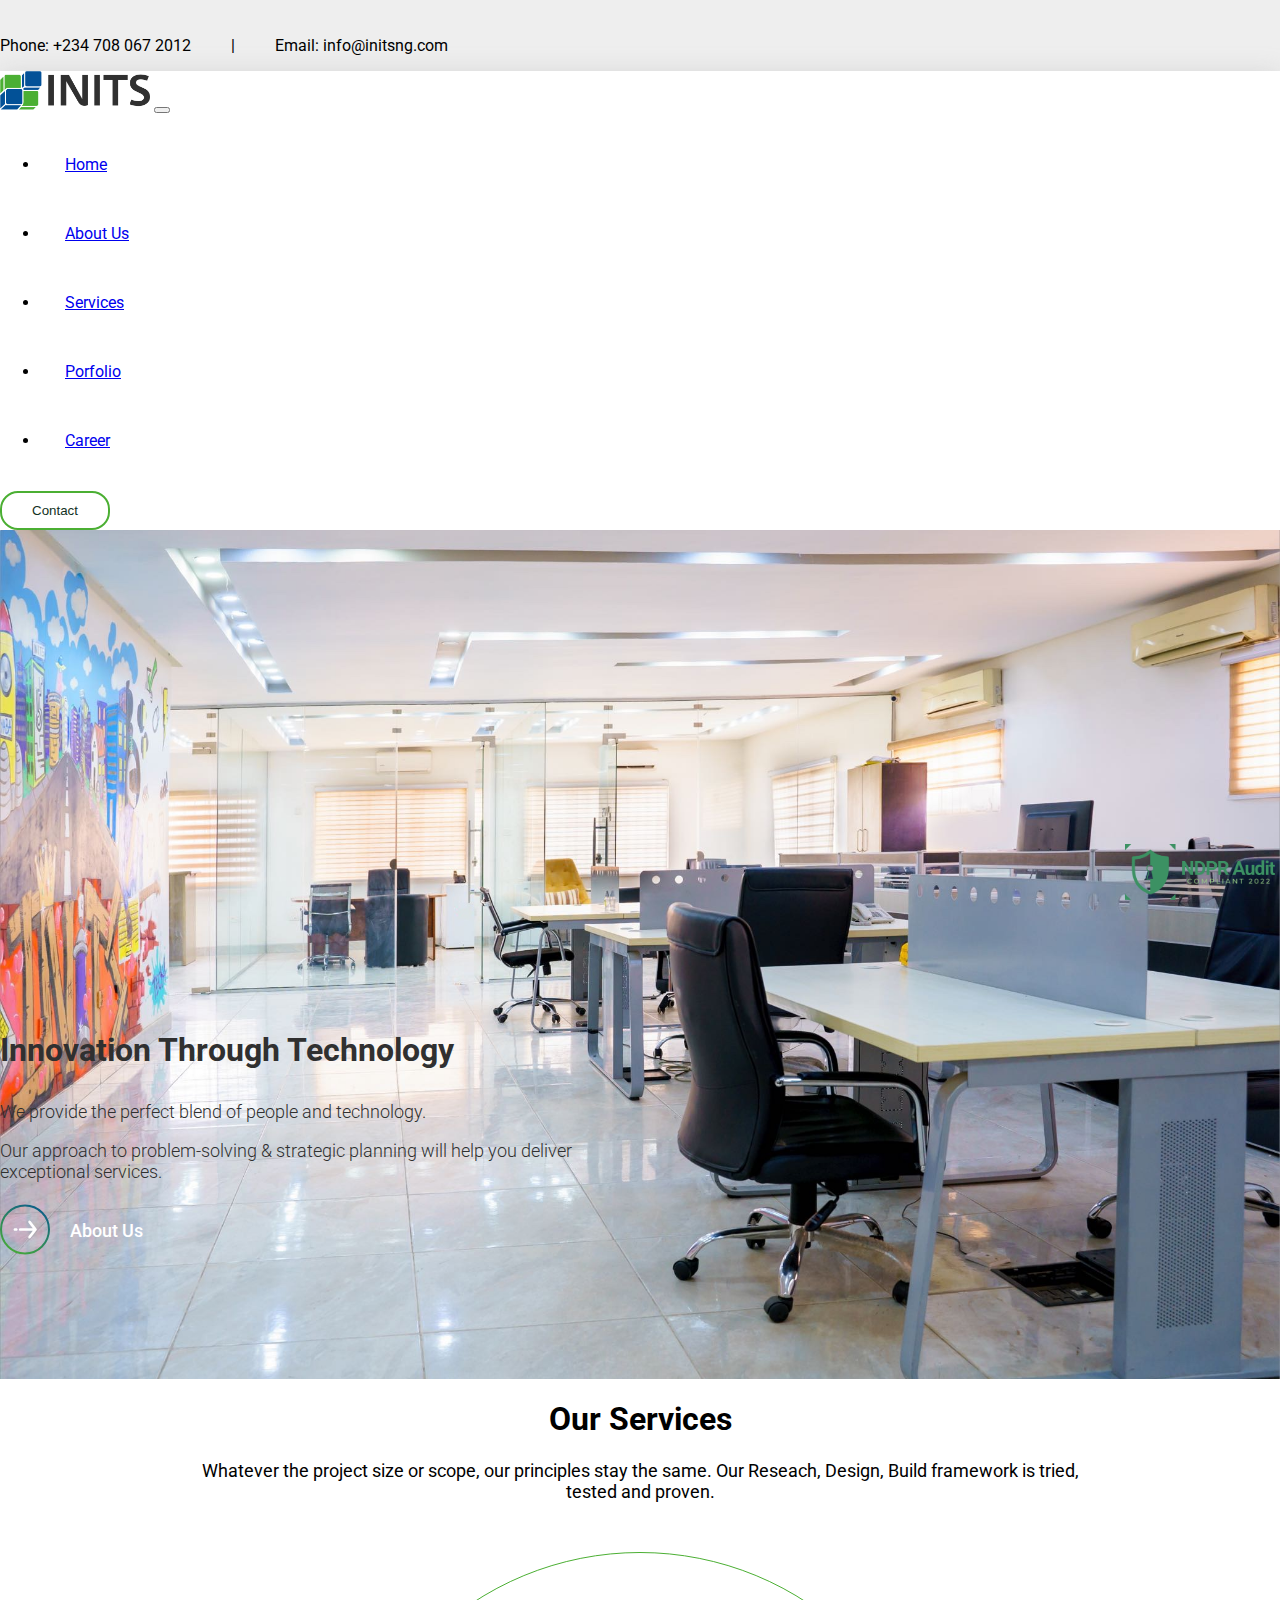
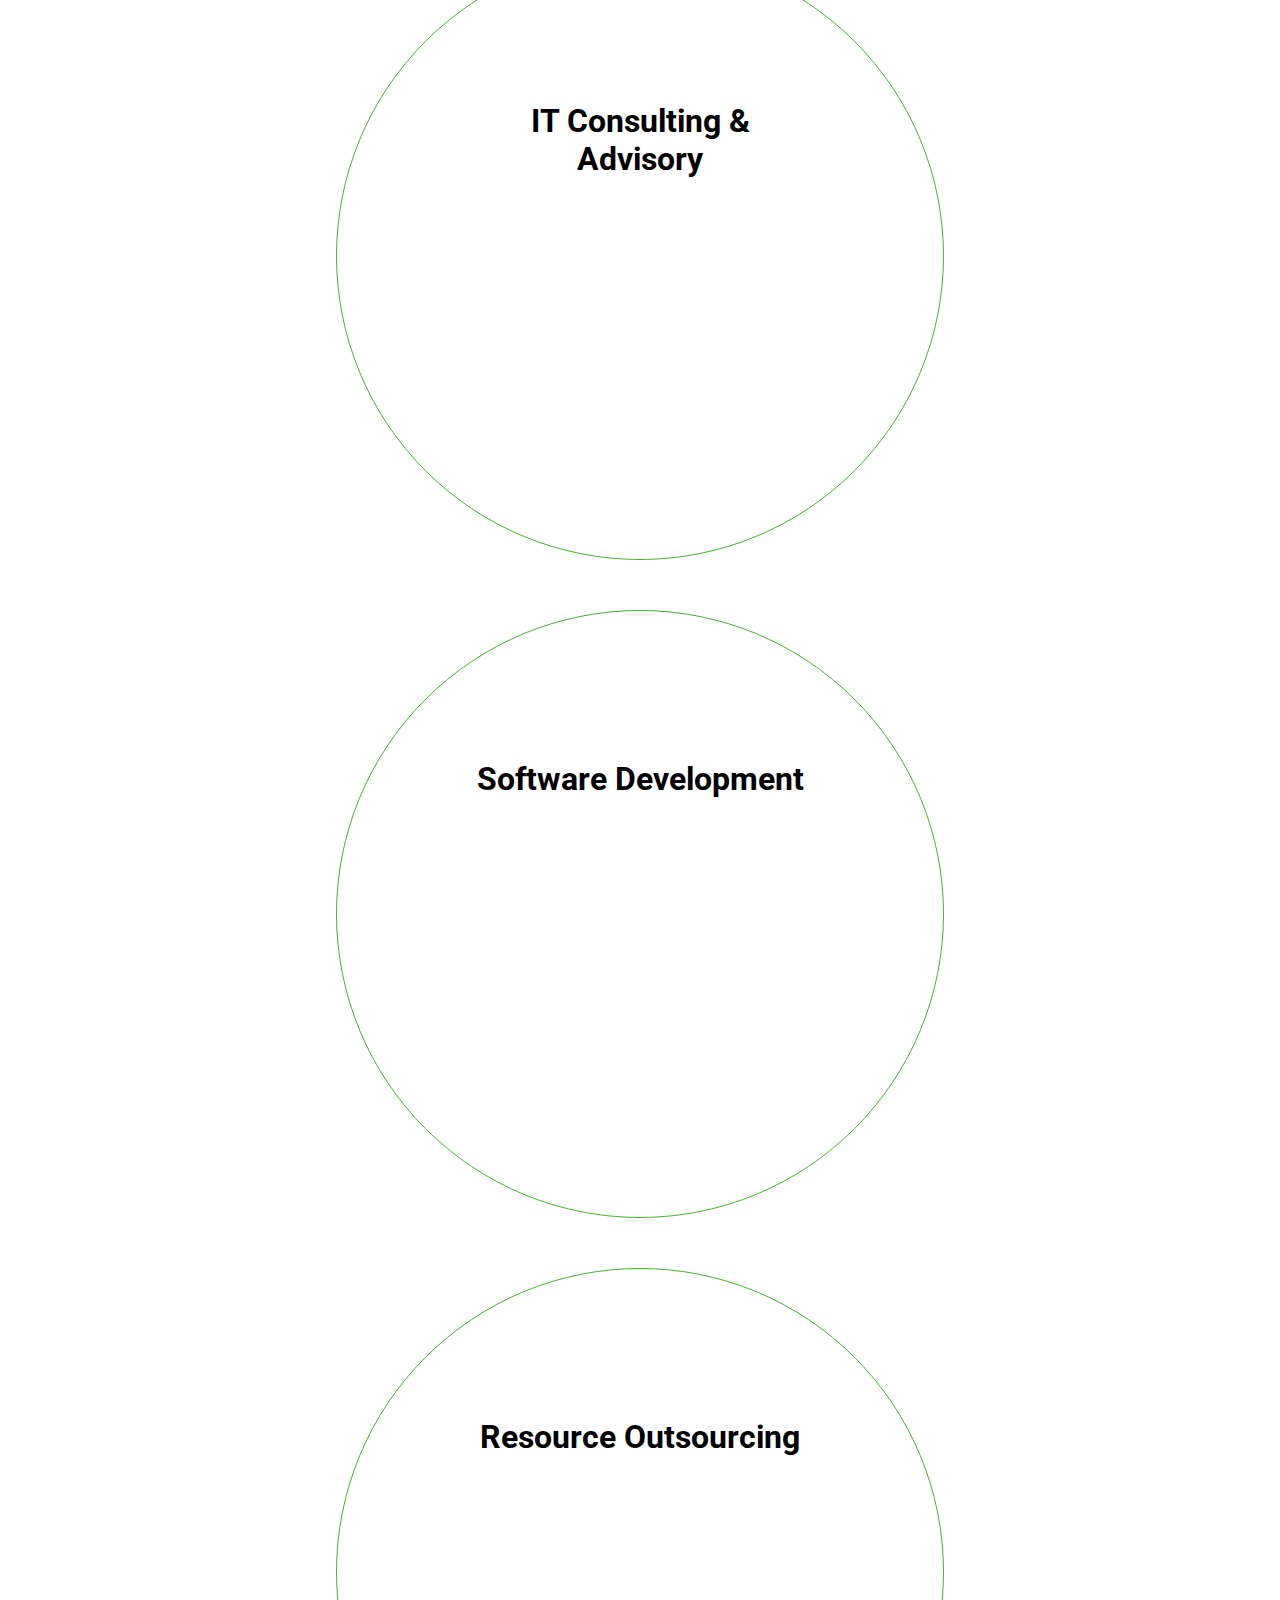
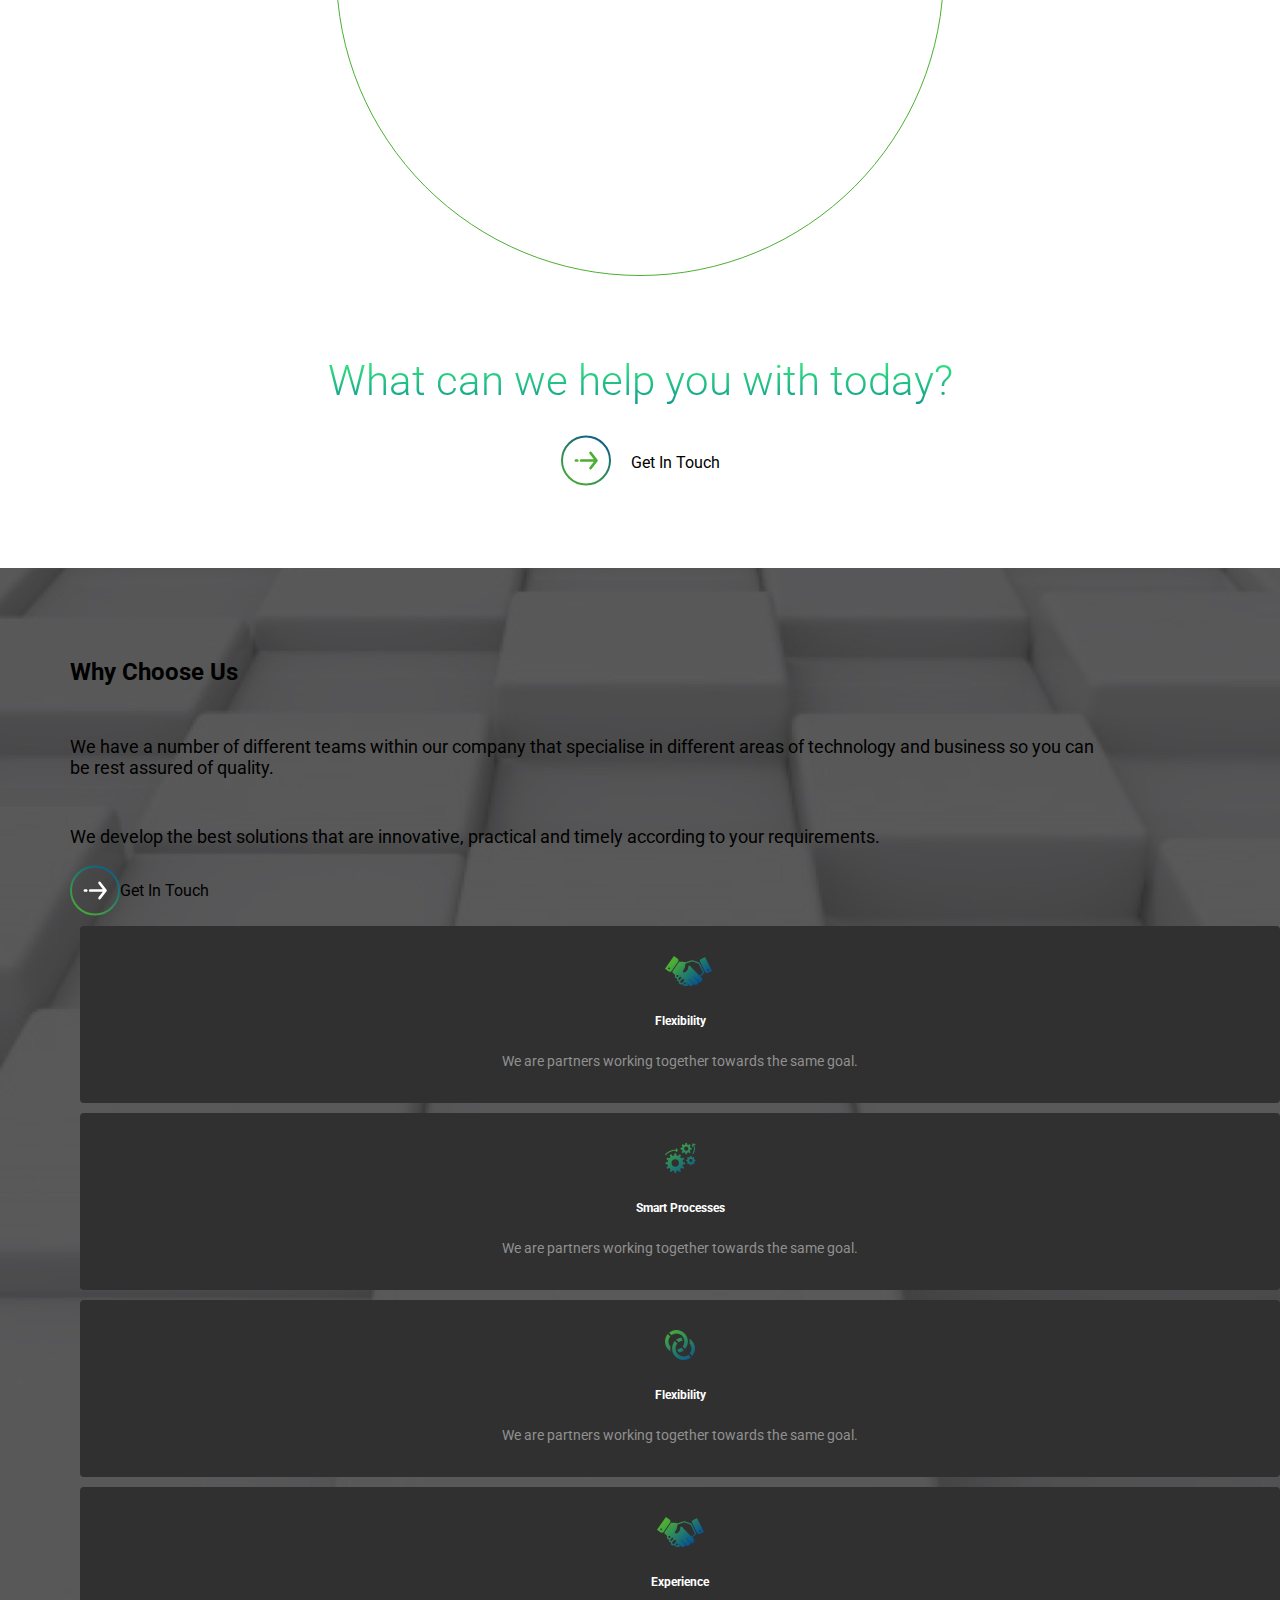
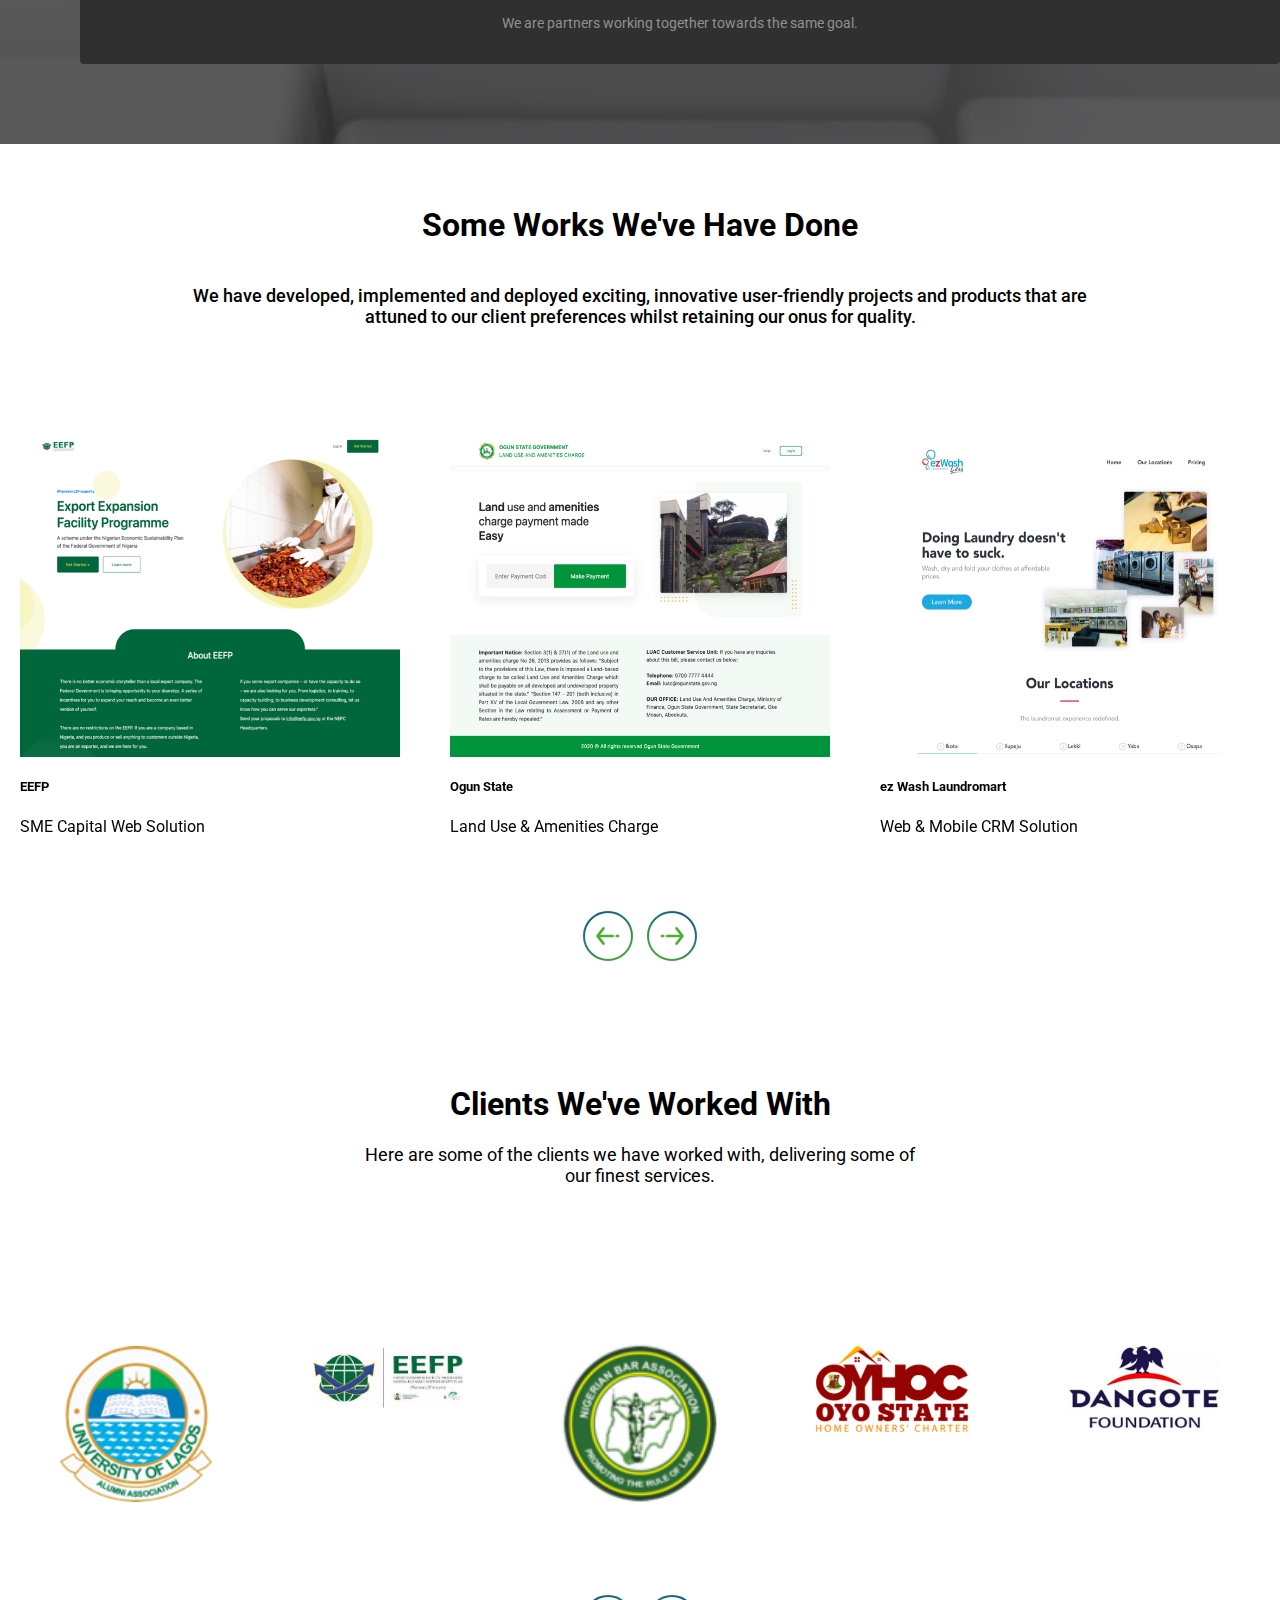
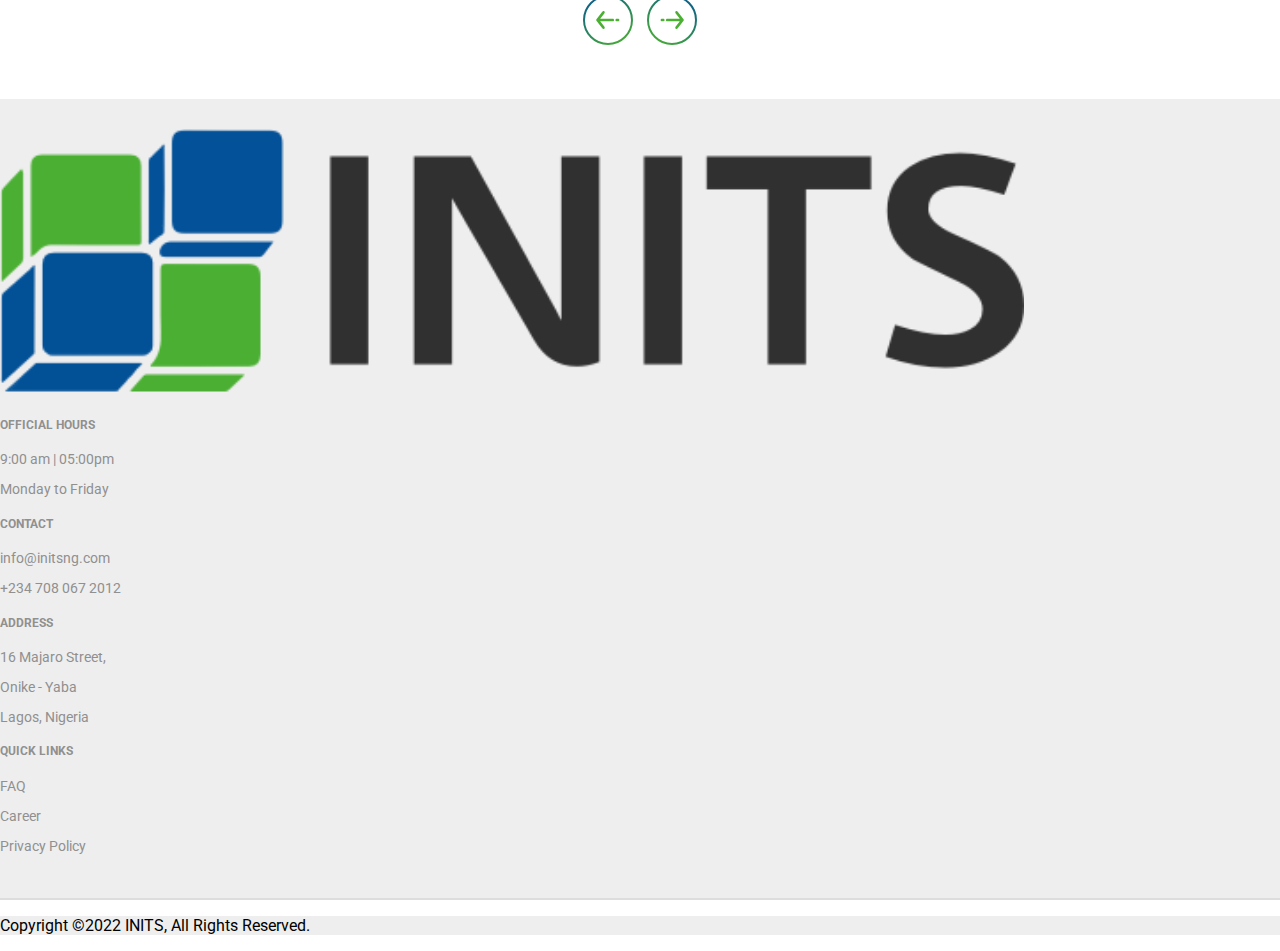
<file: index.html>
<!DOCTYPE html>
<html lang="en">
<head>
    <meta charset="UTF-8">
    <meta http-equiv="X-UA-Compatible" content="IE=edge">
    <meta name="viewport" content="width=device-width, initial-scale=1.0">
    <title>INITS CLONE</title>

    
    <!--bootstrap css-->
    <link href="https://cdn.jsdelivr.net/npm/bootstrap@5.1.3/dist/css/bootstrap.min.css" rel="stylesheet" integrity="sha384-1BmE4kWBq78iYhFldvKuhfTAU6auU8tT94WrHftjDbrCEXSU1oBoqyl2QvZ6jIW3" crossorigin="anonymous">
    <!--css animate-->
    <link
    rel="stylesheet"
    href="https://cdnjs.cloudflare.com/ajax/libs/animate.css/4.1.1/animate.min.css"
  />
    <!-- owl carousel link -->
    <link rel="stylesheet" href="https://cdnjs.cloudflare.com/ajax/libs/OwlCarousel2/2.3.4/assets/owl.carousel.css">
	 <!--custom css-->
     <link rel="stylesheet" a href="/css/style.css">		
   
</head>
<body>
    <!--Contact section-->
    <div class="contact__container">
        <div class="container">
            <div class="contact__wrapper">
                <p class="phone__paragraph">Phone: +234 708 067 2012</p>
                <p class="stroke">|</p>
                <p class="email__paragraph">Email: info@initsng.com</p>
            </div>
        </div>
    </div>

    <!--navbar section-->
    <nav class="navbar navbar-expand-lg navbar-light bg-light sticky-top py-0 ">
        <div class="container">
         <img src="/images/inits-logo.png" alt="" class="navbar__logo">
          <button class="navbar-toggler" type="button" data-bs-toggle="collapse" data-bs-target="#navbarNav" aria-controls="navbarNav" aria-expanded="false" aria-label="Toggle navigation">
            <span class="navbar-toggler-icon"></span>
          </button>
          <div class="collapse navbar-collapse" id="navbarNav">
            <ul class="navbar-nav ms-auto">
                <li class="nav-item " id="home-page">
                  <a class="nav-link active " aria-current="page" href="/index.html">Home</a>
                </li>
                <li class="nav-item ">
                  <a class="nav-link active" href="/about-us.html">About Us</a>
                </li>
                <li class="nav-item " id="services-page">
                  <a class="nav-link active" href="/index.html#services">Services</a>
                </li>
                <li class="nav-item " id="porfolio-page">
                  <a class="nav-link active" href="/portfolio.html">Porfolio</a>
                </li>
                <li class="nav-item ">
                  <a class="nav-link active" href="/career.html">Career</a>
                </li>
            </ul>
                    <button type="button" class="nav-btn btn-primary btn-sm">Contact</button>
             
          </div>
        </div>
      </nav>
          
    <!--Showcase section-->
        <div class="showcase__container">
            <div class="showcase">
                <div class="container">
                    <div class="showcase__wrapper">
                        <h1 class="showcase__heading">Innovation Through Technology</h1>
                        <p class="showcase__paragraph">We provide the perfect blend of people and technology.</p>
                        <p class="showcase__paragraph2 p-0">Our approach to problem-solving & strategic planning will help you deliver exceptional services.</p>

                            <a href="/about-us.html" class="aboutus">
                                <img src="/images/rightArrow-wht.svg" alt="" class="showcase__arrow animate__animated animate__heartBeat animate__delay-2s	2s animate__slow 2s animate__infinite">
                                <p class="about__us">About Us</p></div>
                           </a>
                    </div>
                </div>
            </div>
    
    <!--Our services section-->
        <div class="container">
            <div class="row">
                <div class="col-md-12 col-sm-12 mx-auto mb-5 pt-5 ">
                    <h1 class="services__heading" >Our Services</h1>
                    <p class="services__paragraph">Whatever the project size or scope, our principles stay the same. Our Reseach, Design, Build framework is tried, tested and proven.</p>
                </div>
                <!--circle1-->
                <div class="col-md-4 mx-auto">
                    <div class="card service__card animate__animated animate__rotateInDownLeft animate__delay-2s	1s">
                        <div class="card-inn d-flex flex-column">
                            <div class="card-title ">
                                <h1>IT Consulting & Advisory</h1>
                             </div>
                             <div class="card-body ">
                                 <p>We support organisations to make more effective use of technology and create successful digital transformations.</p>
                                 <div class="cta">
                                    <a href="/it-consulting.html"><p>About this service</p><span><img src="/images//linegreen.svg"></span></a>                            
                                 </div>
                              </div>
                         </div>
                    </div>
                </div>
                 <!--circle2-->
                <div class="col-md-4 mx-auto">
                    <div class="card service__card  animate__animated animate__rotateInDownLeft animate__delay-2s	1s">
                        <div class="card-inn d-flex flex-column">
                            <div class="card-title ">
                                <h1>Software Development</h1>
                            </div>
                             <div class="card-body ">
                                <p>We develop software solutions for a wide variety of clients spread across different commercial and public sectors</p>
                                <div class="cta">
                                    <a href="/software-development.html"><p>About this service</p><span><img src="/images//linegreen.svg"></span></a>                            
                                </div>
                            </div>
                        </div>
                    </div>
                </div>
                 <!--circle3-->
                <div class="col-md-4 mx-auto">
                    <div class="card service__card  animate__animated  animate__rotateInDownLeft animate__delay-2s	1s">
                        <div class="card-inn d-flex flex-column">
                            <div class="card-title ">
                                <h1>Resource Outsourcing</h1>
                            </div>
                            <div class="card-body ">
                            <p>We provide you with skilled devs who are passionate about using their skills & expertise to create fantastic solution.</p>
                            <div class="cta">
                                <a href="/resource-outsourcing.html"><p>About this service</p><span><img src="/images//linegreen.svg"></span></a>  
                            </div>                          
                        </div>
                     </div>
                </div>
            </div>
         </div>
    </div>
            
            </div>
            <div class="services__wrapper">
                <h1 class="help__heading">What can we help you with today?</h1>
                <div class="touch">
                    <img src="/images/arrowRightGreen.svg" class="touch__image animate__animated animate__heartBeat animate__delay-2s	2s animate__slow 2s animate__infinite">
                    <p class="touch__paragraph">Get In Touch</p>
                </div>
            </div> 
        </div>
    

    <!--Why choose us section-->
    <section class="choose-us">
        <div class="container">
            <div class="container">
                <div class="row">
                  <div class="col-md-12 col-lg-6 text-light">
                    <h2 class="pt-2 fs-1">Why Choose Us</h2>
                    <p class="choose-text">We have a number of different teams within our company that specialise in different areas of technology and business so you can be rest assured of quality.</p>
                    <p class="choose-text2">We develop the best solutions that are innovative, practical and timely according to your requirements.
                        <div class="link-arrow mt-5">
                            <img src="/images/rightArrow-wht.svg" class="px-3  animate__animated animate__heartBeat animate__delay-2s	2s animate__slow 2s animate__infinite">
                            <p class="px-3 mt-3">Get In Touch</p>
                        </div>
                  </div>
                  <div class="col">
                    <div class="container">
                        <div class="row">
                          <div class="col-lg-6 col-md-6">
                            <div class="card choose-card">
                              <div class="choose-card-image2">
                                  <img src="/images/partners-logo.svg" class="card-img-top" alt="...">
                              </div>
                                <h5 class="card-title pb-3  pt-2 m-0">Flexibility</h5>
                                <p class="card-text choose-card">We are partners working together towards the same goal.</p>
                            </div>
                          </div>
                          <div class="col-lg-6 col-md-6">
                            <div class="card choose-card">
                                <div class="choose-card-image2">
                                    <img src="images/smart-processes-logo.svg" class="card-img-top" alt="...">
                                </div>
                                  <h5 class="card-title pb-3  pt-2 m-0">Smart Processes</h5>
                                  <p class="card-text choose-card">We are partners working together towards the same goal.</p>
                              </div>
                          </div>
                          <div class="col-lg-6 col-md-6">
                            <div class="card choose-card">
                                <div class="choose-card-image2">
                                    <img src="/images/flexible-logo.svg" class="card-img-top" alt="...">
                                </div>
                                  <h5 class="card-title pb-3  pt-2 m-0">Flexibility</h5>
                                  <p class="card-text choose-card">We are partners working together towards the same goal.</p>
                              </div>
                          </div>
                          <div class="col-lg-6 col-md-6">
                            <div class="card choose-card">
                                <div class="choose-card-image">
                                    <img src="/images/partners-logo.svg" class="card-img-top" alt="...">
                                </div>
                                  <h5 class="card-title pb-3  pt-2 m-0">Experience</h5>
                                  <p class="card-text choose-card">We are partners working together towards the same goal.</p>
                              </div>
                          </div>
                        </div>
                      </div>


                  </div>
                </div>
              </div>
        </div>
    </section>                  
    
    <!--Some works section-->
    <div class="some__works__container">
        <div class="container">
            <div class="some__works__wrapper">
                <h1 class="some__works__heading">Some Works We've Have Done</h1>
                <p class="some__works__paragraph">We have developed, implemented and deployed exciting, innovative user-friendly projects and products that are attuned to our client preferences whilst retaining our onus for quality.</p>
            </div>
        </div>
    </div> 

    <!--owl-carousel-->
   <div class="container">
        <div class="secondcarol owl-carousel owl-theme">
            <div class="item">
                <div class="card someworks">
                     <img src="/images/eefp-logo1stc.jpeg" class="someworks__image">
                        <div class="card-body">
                            <h5 class="card-title">EEFP</h5>
                            <p class="card-text">SME Capital Web Solution</p>
                        </div>
                </div>
            </div>

            <div class="item">
                <div class="card someworks">
                    <img src="/images/luac-logo1stc.jpeg" class="someworks__image">
                        <div class="card-body">
                            <h5 class="card-title">Ogun State</h5>
                            <p class="card-text">Land Use & Amenities Charge</p>
                        </div>
                </div>
            </div>


            <div class="item">
                <div class="card someworks">
                    <img src="/images/ezw-logo1stc.jpeg" class="someworks__image">
                        <div class="card-body">
                            <h5 class="card-title">ez Wash Laundromart</h5>
                             <p class="card-text">Web & Mobile CRM Solution</p>
                        </div>
                </div>
             </div>
            
             <div class="item">
                <div class="card someworks">
                    <img src="/images/eefp-logo1stc.jpeg" class="someworks__image">
                        <div class="card-body">
                            <h5 class="card-title">Financial Services Innovators</h5>
                            <p class="card-text">FinTech Community Web Solution</p>
                        </div>
                </div>
            </div>
             
            <div class="item">
                <div class="card someworks">
                    <img src="/images/simple loan club.jpeg" class="someworks__image">
                         <div class="card-body">
                             <h5 class="card-title">Simple Loan Club</h5>
                              <p class="card-text">Digital Finance Management Solution</p>
                         </div>
                 </div>
            </div> 

            <div class="item">
                <div class="card someworks">
                    <img src="/images/lds-logo1stc.jpeg" class="someworks__image">
                        <div class="card-body">
                            <h5 class="card-title text-start">Laundroshack</h5>
                             <p class="card-text">Web & Mobile CRM Solution</p>
                         </div>
                 </div>
            </div>
        </div>
        <div class="arrows">
            <img src="/images/leftArrow-green.svg" class="arrow1">
            <img src="/images/arrowRightGreen.svg">
        </div>
    </div>

    <!-- Clients we've worked with section -->
    <div class="container">
        <div class="clients__container">
            <h1>Clients We've Worked With</h1>
            <p>Here are some of the clients we have worked with, delivering some of our finest services.</p>
        </div>
    </div>
    <!-- owl carousel 2  -->
    <div class="someworks__carousel">
        <div class="container">
            <div class="owl-carousel firstCarol owl-theme">
                <div class="item"><div class="card firstcard">
                    <img src="/images/unilag-logo2ndcar.jpeg" class="card-img-top" alt="...">
                  </div>
                </div>
                <div class="item"><div class="card firstcard">
                    <img src="/images/sme=logo2ndcar.jpeg" class="card-img-top" alt="...">
                  </div>
                </div>
                <div class="item"><div class="card firstcard">
                    <img src="/images/nba-logo2ndcar.jpeg" class="card-img-top" alt="...">
                  </div>
                </div>
                <div class="item"><div class="card firstcard">
                    <img src="/images/oyhoc=logo2ndcar.jpeg" class="card-img-top" alt="...">
                  </div>
                </div>
                <div class="item"><div class="card firstcard">
                    <img src="/images/damgote-logo2ndcar.jpeg" class="card-img-top" alt="...">
                  </div>
                </div>
                <div class="item"><div class="card firstcard">
                    <img src="/images/ezw-logo2ndcar.png" class="card-img-top" alt="...">
                  </div>
                </div>
                <div class="item"><div class="card firstcard">
                    <img src="/images/ldS-logo2ndcar.jpeg" class="card-img-top" alt="...">
                  </div>
                </div>
                <div class="item"><div class="card firstcard">
                    <img src="/images/ic-logo2ndcar.jpeg" class="card-img-top" alt="...">
                  </div>
                </div>
                <div class="item"><div class="card firstcard">
                    <img src="/images/boi2nd.jpeg" class="card-img-top" alt="...">
                  </div>
                </div>
                <div class="item"><div class="card firstcard">
                    <img src="/images/lagos-logo2ndcar.png" class="card-img-top" alt="...">
                  </div>
                </div>
            </div>
            <div class="arrows">
                <img src="/images/leftArrow-green.svg" class="arrow1">
                <img src="/images/arrowRightGreen.svg">
            </div>
        </div>
    </div>

   <!--footer section-->
   <section class="footer">
    <div class="container">
        <div class="row">
          <div class="col-lg-3 col-md-6">
            <div class="image-footer pt-3 mb-4">
                <img src="/images/logo-footer.png">
            </div>
          </div>
          <div class="col-lg-9 details">
            <div class="container">
                <div class="row">
                  <div class="col-lg-3 col-md-3 ">
                    <h5 class="">OFFICIAL HOURS</h5>
                    <P class="pt-3 mb-2">9:00 am | 05:00pm</P>
                    <p>Monday to Friday</p>
                  </div>
                  <div class="col-lg-3 col-md-3">
                    <h5>CONTACT</h5>
                    <P class="pt-3 mb-2">info@initsng.com</P>
                    <p>+234 708 067 2012</p>
                  </div>
                  <div class="col-lg-3 col-md-3">
                    <h5>ADDRESS</h5>
                    <P class="pt-3 mb-2">16 Majaro Street,</P>
                    <p class="mb-2">Onike - Yaba</p>
                    <p class="pt-0">Lagos, Nigeria</p>
                  </div>
                  <div class="col-lg-3 col-md-3">
                    <h5>QUICK LINKS</h5>
                    <P class="pt-3 mb-2">FAQ</P>
                    <p class="mb-2">Career</p>
                    <p class="pt-0">Privacy Policy</p>
                  </div>
                </div>
              </div>
          </div>
        </div>
      </div>
   </section>
   
    <!--footer2-->
    <div class="footer2 pt-4 pb-2">
        <div class="container">
            <p class="fp text-center">Copyright ©2022 INITS, All Rights Reserved.</p>
            <!-- <img src="/images/NDPRlogo-end.png" class="fi ms-auto pt-2"> -->
        </div>
    </div>

    <div class="fixed-img">
        <img src="/images/NDPRlogo-end.png" >
      </div>


   

 



<!--jquery-->
<script src="https://cdnjs.cloudflare.com/ajax/libs/jquery/3.6.0/jquery.js"></script>
                     
   <!-- owl-carousel link -->
   <script src="https://cdnjs.cloudflare.com/ajax/libs/OwlCarousel2/2.3.4/owl.carousel.js"></script>
	
   
    <!--bootstrap js-->
    <script src="https://cdn.jsdelivr.net/npm/bootstrap@5.1.3/dist/js/bootstrap.bundle.min.js" integrity="sha384-ka7Sk0Gln4gmtz2MlQnikT1wXgYsOg+OMhuP+IlRH9sENBO0LRn5q+8nbTov4+1p" crossorigin="anonymous"></script>
   <!--custom js-->
   <script src="/javascript/main.js"></script> 


   <!--owl carousel 2 for clients we have worked with-->
   <script>
    $('.owl-carousel.firstCarol').owlCarousel({
        stagePadding: 20,
        loop: true,
        margin: 20,
        nav: false,
        autoplay: true,
        autoplayTimeout:2200,
        autoplayHoverPause:true,
        responsiveClass:true,
        responsive: {
            0: {
                items: 1,
                stagePadding: 60
            },
            480: {
                items: 1,
                // stagePadding: 100
            },

            600: {
                items: 2,
                // stagePadding: 100
            },

            768: {
                items: 2,
                stagePadding: 10
            },

            950:{
              items: 2,
               stagePadding: 10

            },

            1000: {
                items: 5,
                // stagePadding: 100
            }
        }
    });

// $('.carousel').carousel({
//   interval: 4000,
//   pause: "false"
// });

</script>
   


   <!-- owl0carousel iniatializer -->
   <script>
    $('.owl-carousel.secondcarol').owlCarousel({
        stagePadding: 20,
        loop: true,
        margin: 50,
        nav: false,
        autoplay: true,
        autoplayTimeout:2200,
        autoplayHoverPause:true,
        responsiveClass:true,
        responsive: {
            0: {
                items: 1,
                stagePadding: 60
            },
            480: {
                items: 1,
                stagePadding: 100
            },

            600: {
                items: 2,
                // stagePadding: 100
            },

            768: {
                items: 2,
                stagePadding: 10
            },

            950:{
              items: 3,

            },

            1000: {
                items: 3,
                // stagePadding: 100
            }
        }
    });

$('.carousel').carousel({
  interval: 4000,
  pause: "false"
});

</script>


</body>
</html>
</file>
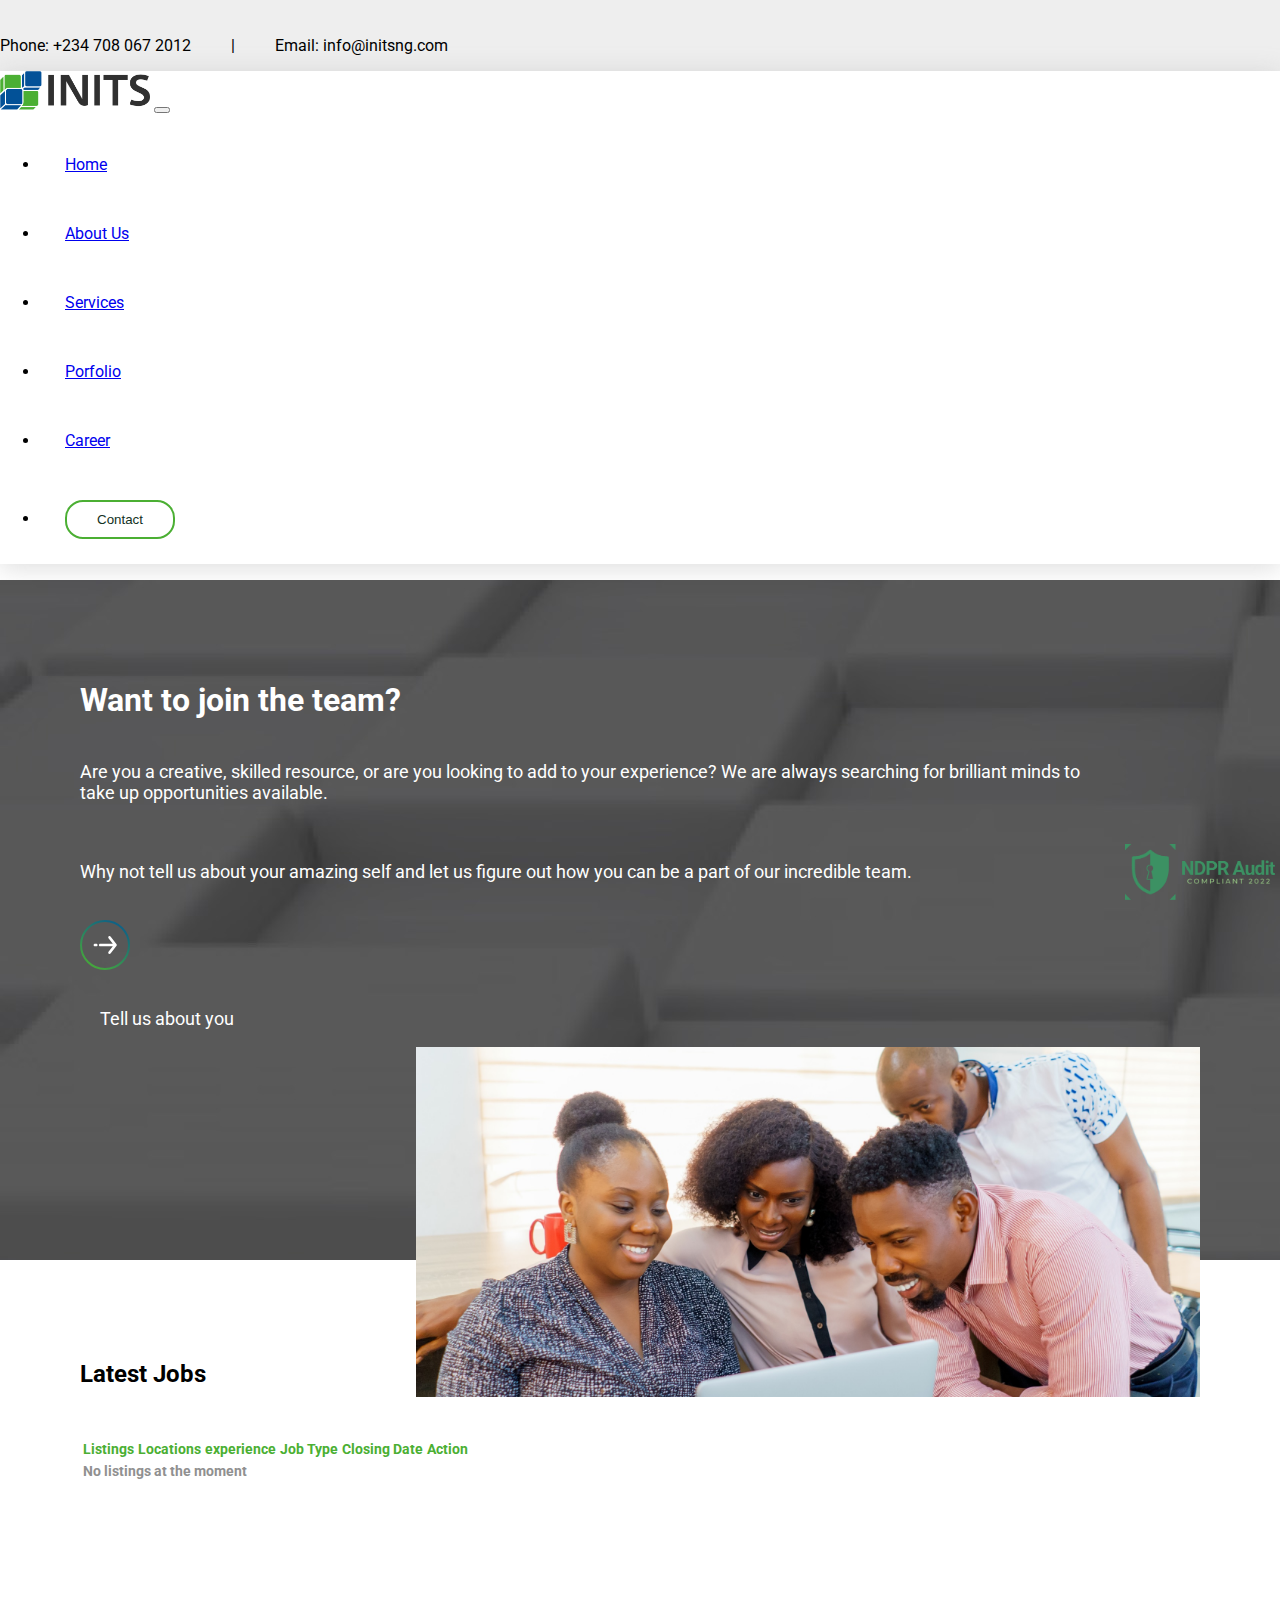
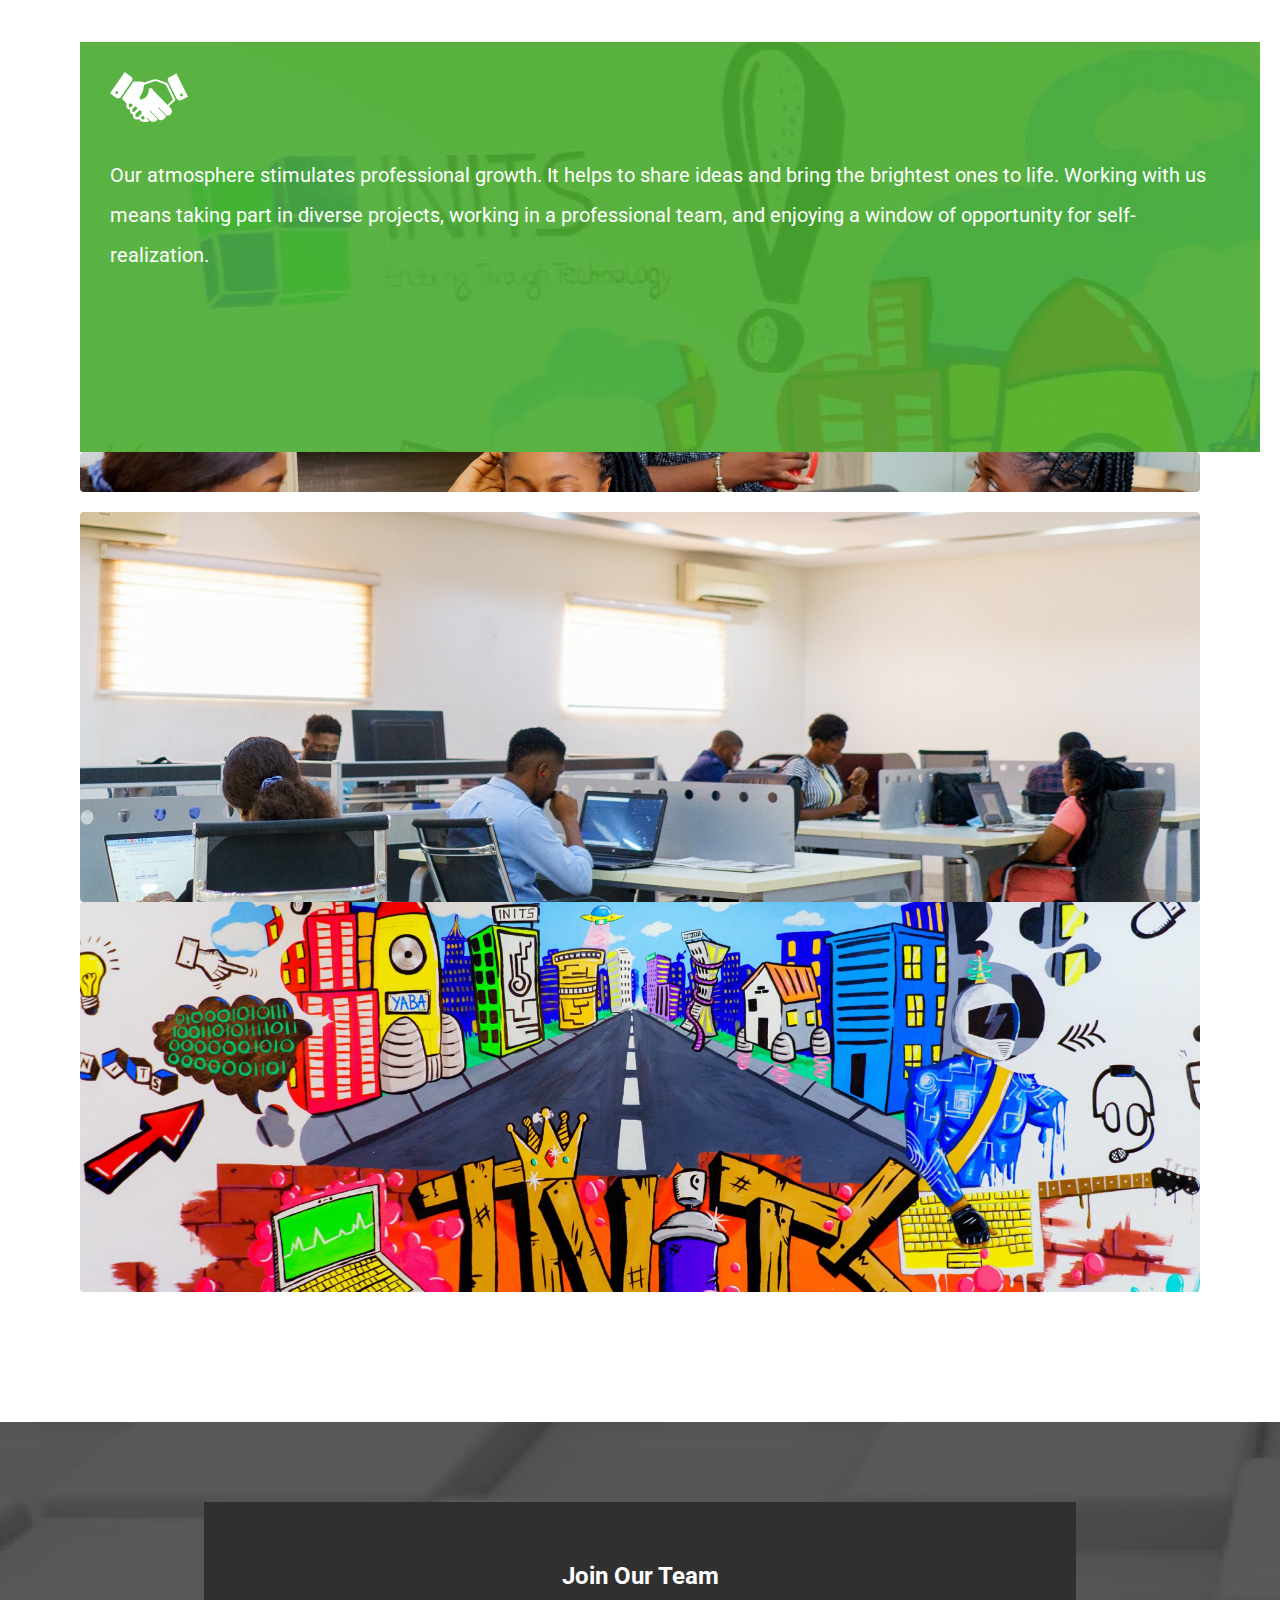
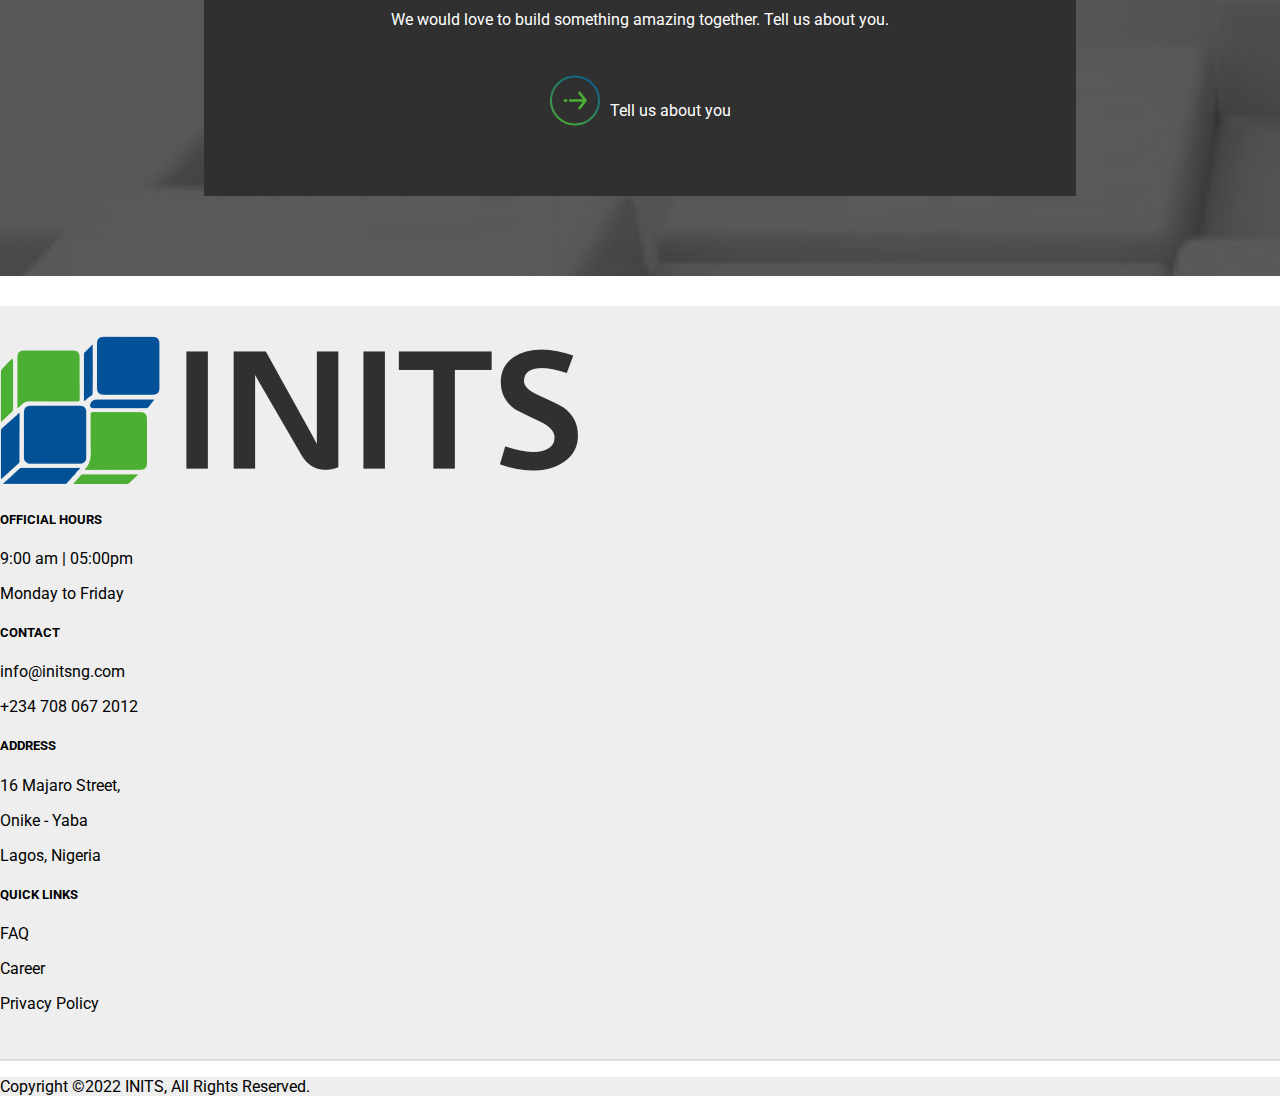
<file: career.html>
<!DOCTYPE html>
<html lang="en">
<head>
    <meta charset="UTF-8">
    <meta http-equiv="X-UA-Compatible" content="IE=edge">
    <meta name="viewport" content="width=device-width, initial-scale=1.0">
    <title>career-page</title>

     <!--bootstrap css-->
     <link href="https://cdn.jsdelivr.net/npm/bootstrap@5.1.3/dist/css/bootstrap.min.css" rel="stylesheet" integrity="sha384-1BmE4kWBq78iYhFldvKuhfTAU6auU8tT94WrHftjDbrCEXSU1oBoqyl2QvZ6jIW3" crossorigin="anonymous">
     <!--css animate-->
     <link
     rel="stylesheet"
     href="https://cdnjs.cloudflare.com/ajax/libs/animate.css/4.1.1/animate.min.css"
   />
   <!--custom css-->
   <link rel="stylesheet" a href="/css/style.css">   

</head>
<body>
  
    
         <!--Contact section-->
         <div class="contact__container">
            <div class="container">
                <div class="contact__wrapper">
                    <p class="phone__paragraph">Phone: +234 708 067 2012</p>
                    <p class="stroke">|</p>
                    <p class="email__paragraph">Email: info@initsng.com</p>
                </div>
            </div>
        </div>
    
        <!--navbar section-->
        <nav class="navbar navbar-expand-lg navbar-light bg-light sticky-top py-2">
            <div class="container">
             <img src="/images/inits-logo.png" alt="" class="navbar__logo">
              <button class="navbar-toggler" type="button" data-bs-toggle="collapse" data-bs-target="#navbarNav" aria-controls="navbarNav" aria-expanded="false" aria-label="Toggle navigation">
                <span class="navbar-toggler-icon"></span>
              </button>
              <div class="collapse navbar-collapse" id="navbarNav">
                <ul class="navbar-nav ms-auto">
                    <li class="nav-item">
                      <a class="nav-link active" aria-current="page" href="/index.html">Home</a>
                    </li>
                    <li class="nav-item">
                      <a class="nav-link active" href="/about-us.html">About Us</a>
                    </li>
                    <li class="nav-item">
                      <a class="nav-link active" href="/index.html#services">Services</a>
                    </li>
                    <li class="nav-item">
                      <a class="nav-link active" href="/portfolio.html" id="portfolio-page">Porfolio</a>
                    </li>
                    <li class="nav-item" id="career-page">
                      <a class="nav-link active" href="/career.html">Career</a>
                    </li>
                    <li class="nav-item">
                        <button type="button" class="nav-btn btn-primary btn-sm">Contact</button>
                      </li>
                   </ul>
              </div>
            </div>
          </nav>
       
        <!--JOIN THE TEAM SECTION-->
        <section class="join-team">
            <div class="container">
                <div class="join-us">
                    <div class="row">
                      <div class="col-lg-6">
                        <h1>Want to join the team?</h1>
                        <p>Are you a creative, skilled resource, or are you looking to add to your experience? We are always searching for brilliant minds to take up opportunities available.
                        </p>
                        <p>Why not tell us about your amazing self and let us figure out how you can be a part of our incredible team.
                      <div class="join-arrow d-flex">
                          <img src="/images/rightArrow-wht.svg" class="animate__animated animate__heartBeat animate__delay-2s	2s animate__slow 2s animate__infinite">
                          <p>Tell us about you</p>
                      </div>
                    </div>
                      <div class="col-lg-6">
                        <div class="card mixgroup m-0">
                          </div>
                      </div>
                    </div>
                </div>
            </div>
        </section> 
       
        <!--JOBS SECTION-->
        <section class="jobs">
          <div class="container">
            <h2>Latest Jobs</h2>
            <table class="table job-title">
              <thead>
                <tr>
                  <th scope="col">Listings</th>
                  <th scope="col">Locations</th>
                  <th scope="col">experience</th>
                  <th scope="col">Job Type</th>
                  <th scope="col">Closing Date</th>
                  <th scope="col">Action</th>
                </tr>
              </thead>
            </table>
            <table class="table job-status">
              <thead>
                <tr>
                  <th scope="col">No listings at the moment</th>
                </tr>
              </thead>
            </table>
          </div>
        </section>

        <!-- ATMOSPHERE SECTION -->
        <section class="atmosphere">
          <div class="container">
            <div class="row">
              <!--card1-->
              <div class="col-lg-7">
                <div class="card atmosphere1 animate__animated animate__bounceInLeft animate__delay-1s">
                  <div class="join-image">
                    <img src="/images2/white-shake (1).svg">
                  </div>
                  <div class="card-body">
                    <p class="card-text atmosphere pt-2 pb-0">
                      Our atmosphere stimulates professional growth. It helps to share ideas and bring the brightest ones to life.
                      Working with us means taking part in diverse projects, working in a professional team,
                      and enjoying a window of opportunity for self-realization.
                  </p>
                  </div>
                </div>
              </div>
              <!--card2-->
              <div class="col-lg-5">
                <div class="women animate__animated animate__bounceInDown animate__delay-1s"></div>
              </div>
            </div>
        
            <!--card3-->
            <div class="groups">
              <div class="row">
                <div class="col-lg-5">
                  <div class="group1 animate__animated animate__bounceInLeft animate__delay-1s"></div>
                </div>
                <!--card4-->
                <div class="col-lg-7">
                  <div class="group2 animate__animated animate__bounceInUp animate__delay-1s"></div>
                </div>
              </div>
            </div>
          </div>
        </section>


          <!-- JOIN OUT TEAM SECTION -->
          <section class="build">
            <div class="container">
              <div class="ourbuild">
                <h2>Join Our Team</h2>
                <p>We would love to build something amazing together. Tell us about you.</p>
                <div class="tell">
                  <img src="/images/arrowRightGreen.svg" class="animate__animated animate__heartBeat animate__delay-2s	2s animate__slow 2s animate__infinite">
                  <p>Tell us about you</p>
                </div>
              </div>
            </div>
          </section>


            <!--footer section-->
     <section class="footer mt-5">
      <div class="container">
        <div class="row">
          <div class="col">
            <img src="/images/logo-footer.png" class="footerimage card-img-top" alt="...">
          </div>
          <div class="col">
            <h5>OFFICIAL HOURS</h5>
            <P>9:00 am | 05:00pm</P>
            <p>Monday to Friday</p>
          </div>
          <div class="col">
            <h5>CONTACT</h5>
            <P>info@initsng.com</P>
            <p>+234 708 067 2012</p>
          </div>
          <div class="col">
            <h5>ADDRESS</h5>
            <P>16 Majaro Street,</P>
            <p>Onike - Yaba</p>
            <p>Lagos, Nigeria</p>
          </div>
          <div class="col">
            <h5>QUICK LINKS</h5>
              <P>FAQ</P>
              <p>Career</p>
              <p>Privacy Policy</p>
          </div>
        </div>
     </section>
      <!--footer2-->
      <div class="container">
          <div class="footer2 ">
              <p class="fp mt-4 text-center">Copyright ©2022 INITS, All Rights Reserved.</p>
              <!-- <img src="/images/NDPRlogo-end.png" class="fi ms-auto pt-2"> -->
          </div>
      </div>

    

       <!--fixed footer image-->
       <div class="fixed-img">
        <img src="/images/NDPRlogo-end.png">
      </div>   
    



<!--jquery-->
<script src="https://cdnjs.cloudflare.com/ajax/libs/jquery/3.6.0/jquery.js"></script>
                   
 <!-- owl-carousel link -->
 <script src="https://cdnjs.cloudflare.com/ajax/libs/OwlCarousel2/2.3.4/owl.carousel.js"></script>
  
 
  <!--bootstrap js-->
  <script src="https://cdn.jsdelivr.net/npm/bootstrap@5.1.3/dist/js/bootstrap.bundle.min.js" integrity="sha384-ka7Sk0Gln4gmtz2MlQnikT1wXgYsOg+OMhuP+IlRH9sENBO0LRn5q+8nbTov4+1p" crossorigin="anonymous"></script>
 <!--custom js-->
 <script src="/javascript/main.js"></script> 
</body>
</html>
</file>
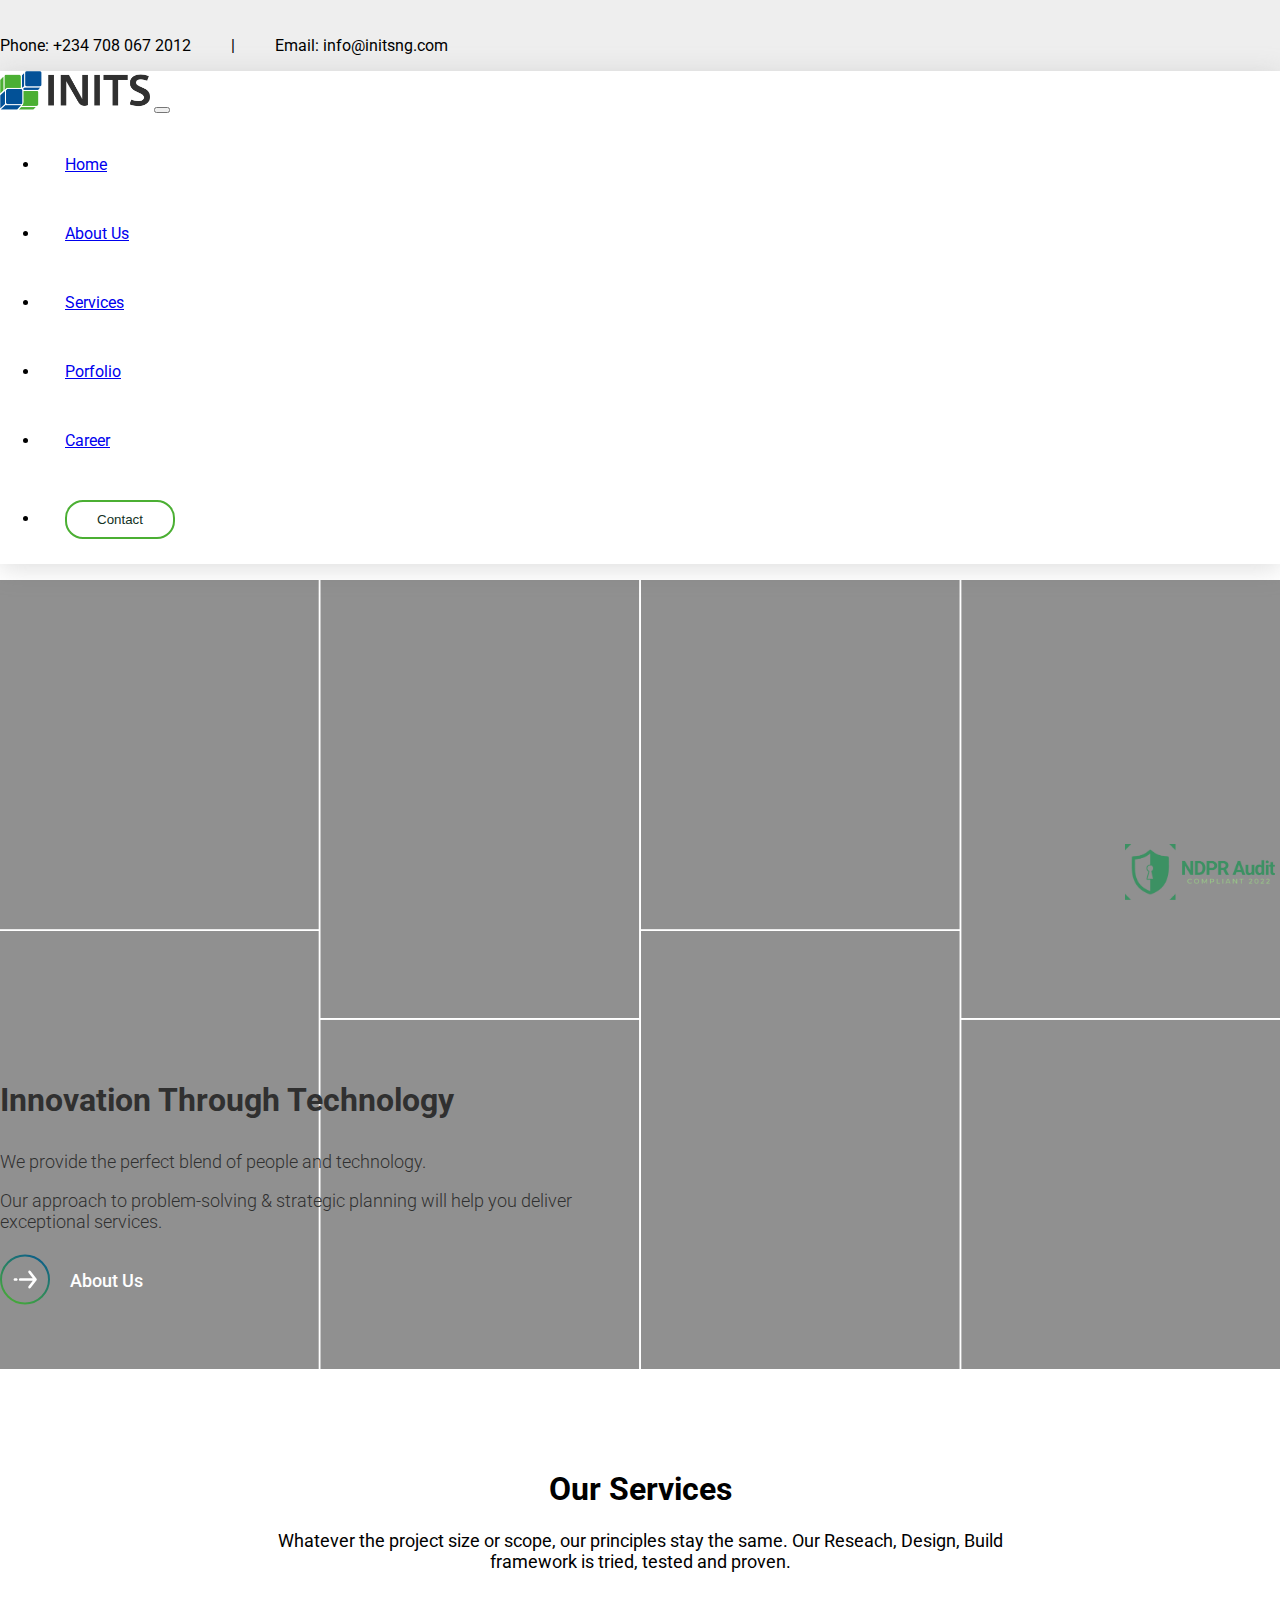
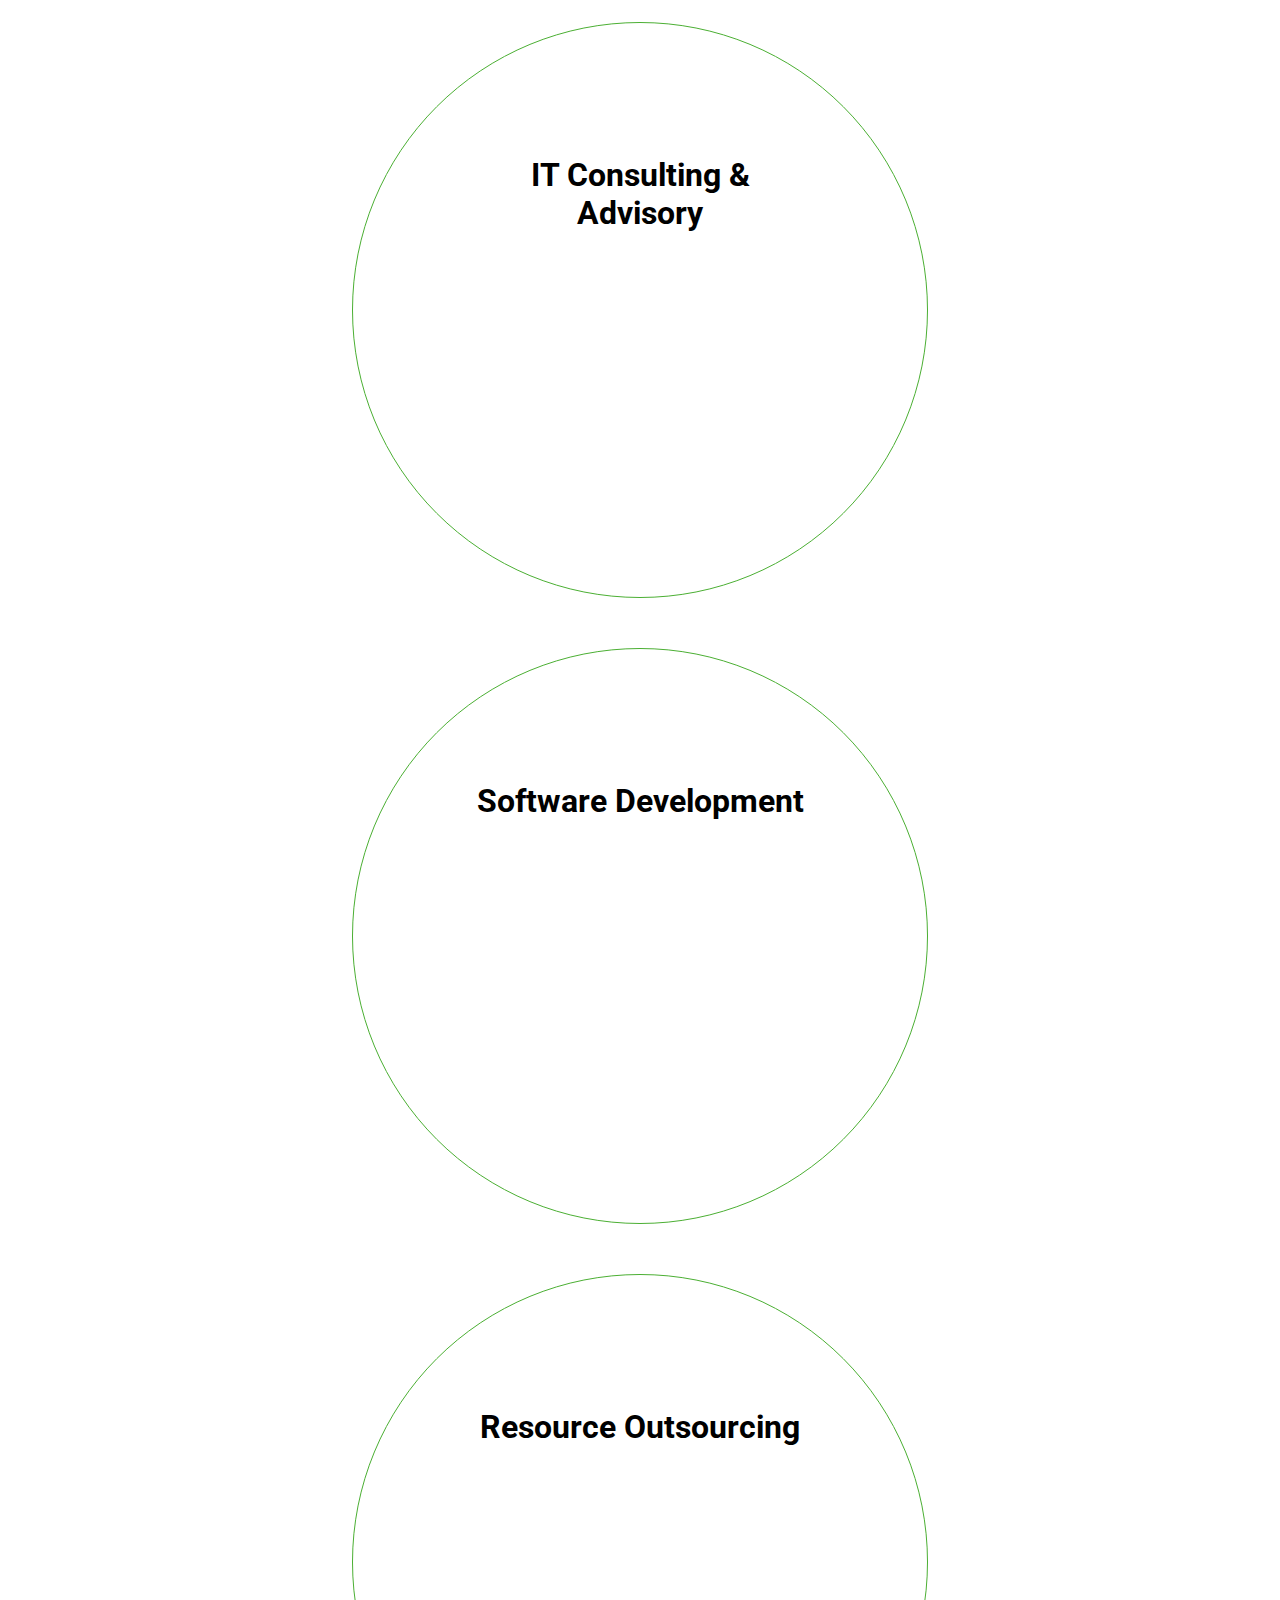
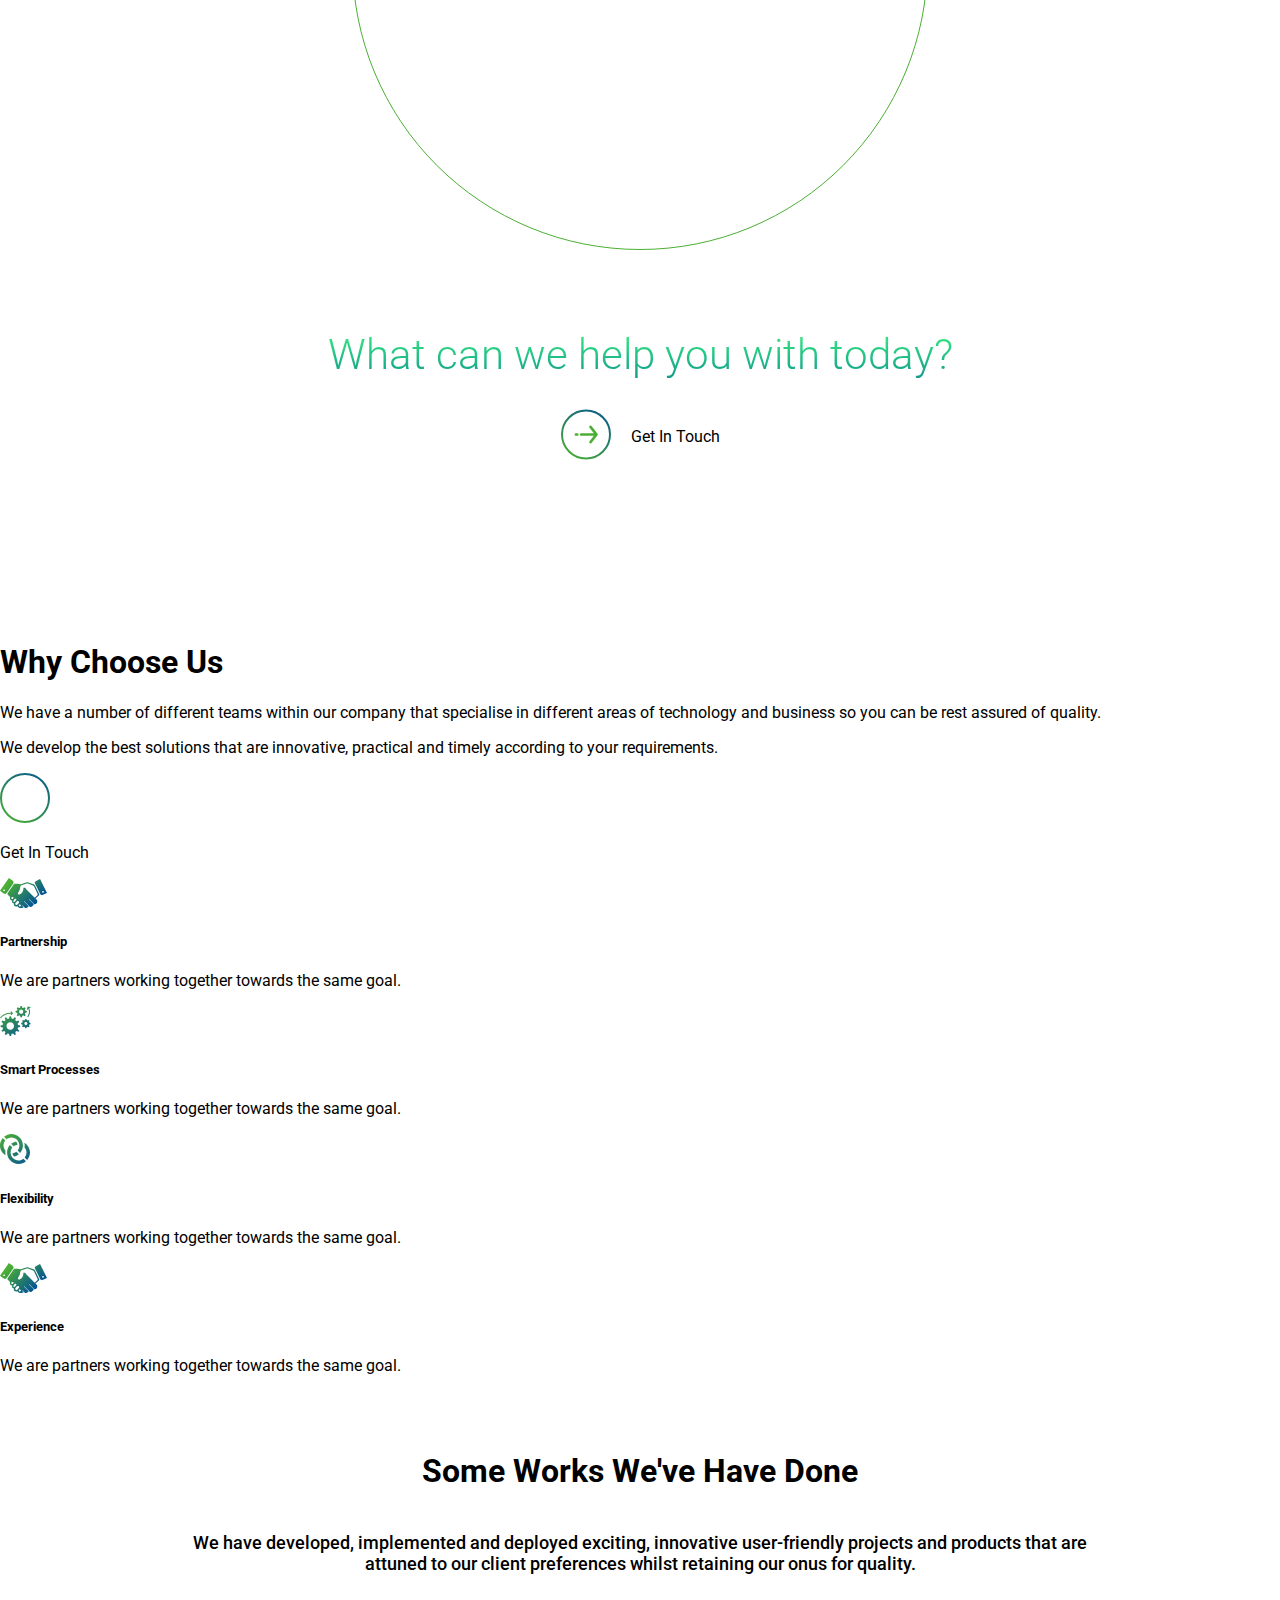
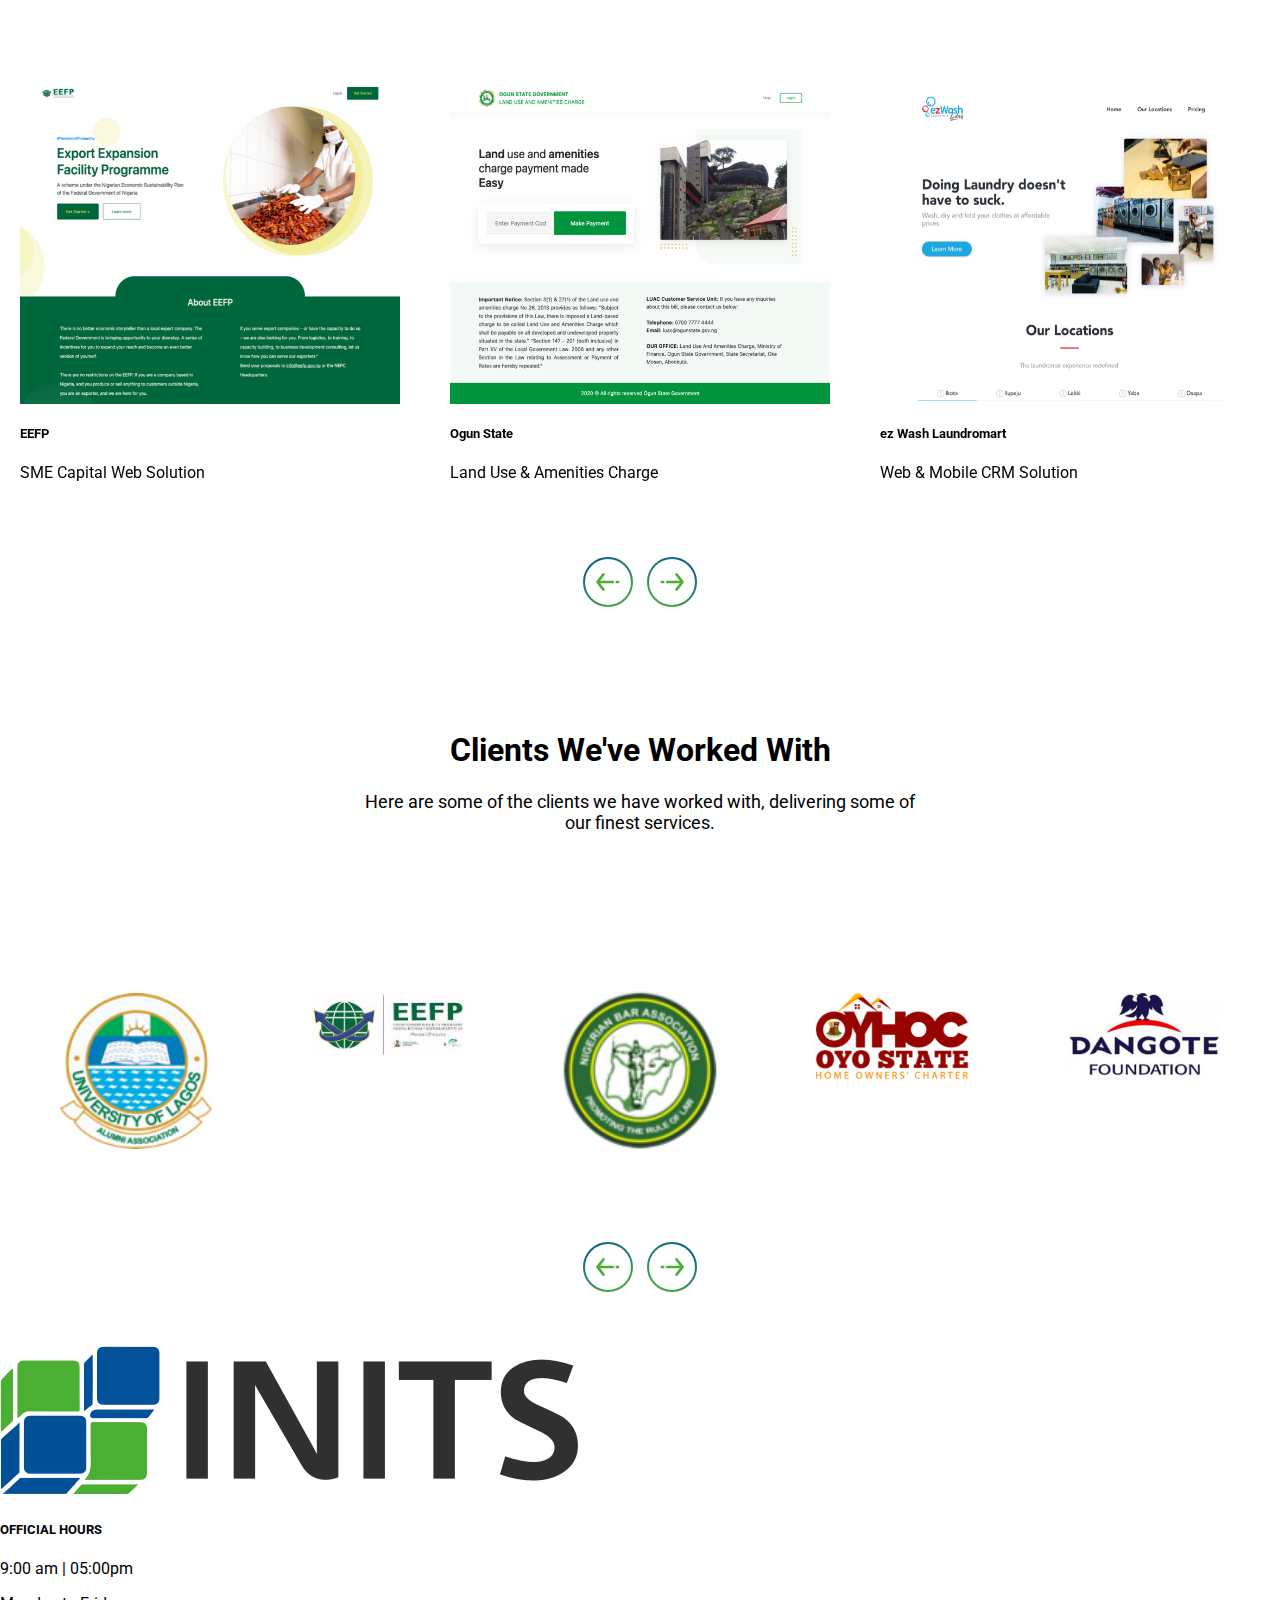
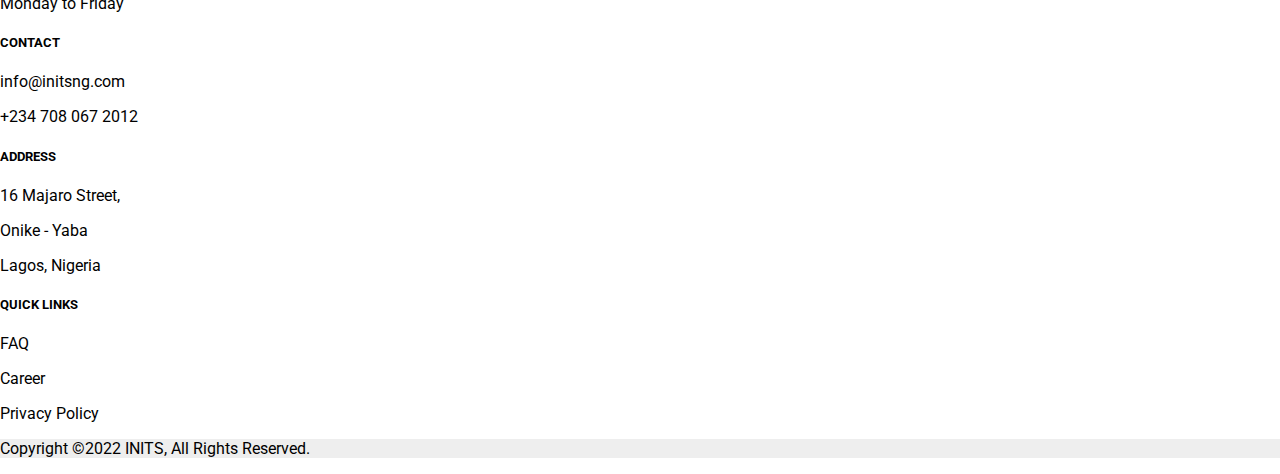
<file: home-page.html>
<!DOCTYPE html>
<html lang="en">
<head>
    <meta charset="UTF-8">
    <meta http-equiv="X-UA-Compatible" content="IE=edge">
    <meta name="viewport" content="width=device-width, initial-scale=1.0">
    <title>INITS CLONE</title>
    <!--bootstrap css-->
    <link href="https://cdn.jsdelivr.net/npm/bootstrap@5.1.3/dist/css/bootstrap.min.css" rel="stylesheet" integrity="sha384-1BmE4kWBq78iYhFldvKuhfTAU6auU8tT94WrHftjDbrCEXSU1oBoqyl2QvZ6jIW3" crossorigin="anonymous">
    <!--css animate-->
    <link
    rel="stylesheet"
    href="https://cdnjs.cloudflare.com/ajax/libs/animate.css/4.1.1/animate.min.css"
  />

    <!-- owl carousel link -->
    <link rel="stylesheet" href="https://cdnjs.cloudflare.com/ajax/libs/OwlCarousel2/2.3.4/assets/owl.carousel.css">
				
    <!--custom css-->
    <link rel="stylesheet" a href="/css/style.css">
</head>
<body>
    <!--Contact section-->
    <div class="contact__container">
        <div class="container">
            <div class="contact__wrapper">
                <p class="phone__paragraph">Phone: +234 708 067 2012</p>
                <p class="stroke">|</p>
                <p class="email__paragraph">Email: info@initsng.com</p>
            </div>
        </div>
    </div>

    <!--navbar section-->
    <nav class="navbar navbar-expand-lg navbar-light bg-light sticky-top">
        <div class="container">
         <img src="/images/inits-logo.png" alt="" class="navbar__logo">
          <button class="navbar-toggler" type="button" data-bs-toggle="collapse" data-bs-target="#navbarNav" aria-controls="navbarNav" aria-expanded="false" aria-label="Toggle navigation">
            <span class="navbar-toggler-icon"></span>
          </button>
          <div class="collapse navbar-collapse" id="navbarNav">
            <ul class="navbar-nav ms-auto">
                <li class="nav-item">
                  <a class="nav-link active" aria-current="page" href="#" id="home-page">Home</a>
                </li>
                <li class="nav-item">
                  <a class="nav-link active" href="/about-us.html">About Us</a>
                </li>
                <li class="nav-item">
                  <a class="nav-link active" href="#" id="services-page">Services</a>
                </li>
                <li class="nav-item">
                  <a class="nav-link active" href="#">Porfolio</a>
                </li>
                <li class="nav-item">
                  <a class="nav-link active" href="#">Career</a>
                </li>
                <li class="nav-item">
                    <button type="button" class="nav-btn btn-primary btn-sm">Contact</button>
                  </li>
               </ul>
          </div>
        </div>
      </nav>
          
    <!--Showcase section-->
        <div class="showcase__container">
            <div class="container">
                <div class="showcase__wrapper">
                    <h1 class="showcase__heading">Innovation Through Technology</h1>
                    <p class="showcase__paragraph">We provide the perfect blend of    people and technology.</p>
                    <p class="showcase__paragraph2 p-0">Our approach to problem-solving & strategic planning will help you deliver exceptional services.</p>
                    <div class="aboutus">
                        <img src="/images/rightArrow-wht.svg" alt="" class="showcase__arrow animate__animated animate__heartBeat animate__delay-2s	2s animate__slow 2s animate__infinite">
                        <p class="about__us">About Us</p></div>
                </div>
            </div>
        </div>
    
    <!--Our services section-->
    <section>
        <div class="container">
            <div class="row">
                <div class="col-md-10 mx-auto mb-5">
                    <h1 class="services__heading">Our Services</h1>
                    <p class="services__paragraph">Whatever the project size or scope, our principles stay the same. Our Reseach, Design, Build framework is tried, tested and proven.</p>
                </div>

                <div class="col-md-4 mx-auto">
                    <div class="card service__card">
                        <div class="card-inn d-flex flex-column">
                            <div class="card-title ">
                                <h1>IT Consulting & Advisory</h1>
                             </div>
                             <div class="card-body ">
                                 <p>We support organisations to make more effective use of technology and create successful digital transformations.</p>
                                 <div class="cta">
                                    <a href=""> About this service <span><img src="/images//linegreen.svg"></span></a>                            
                                 </div>
                              </div>
                         </div>
                    </div>
                </div>

                <div class="col-md-4 mx-auto">
                    <div class="card service__card">
                        <div class="card-inn d-flex flex-column">
                            <div class="card-title ">
                                <h1>Software Development</h1>
                            </div>
                             <div class="card-body ">
                                <p>We develop software solutions for a wide variety of clients spread across different commercial and public sectors</p>
                                <div class="cta">
                                    <a href=""> About this service <span><img src="/images//linegreen.svg"></span></a>                            
                                </div>
                            </div>
                        </div>
                    </div>
                </div>

                <div class="col-md-4 mx-auto">
                    <div class="card service__card">
                        <div class="card-inn d-flex flex-column">
                            <div class="card-title ">
                                <h1>Resource Outsourcing</h1>
                            </div>
                            <div class="card-body ">
                            <p>We provide you with skilled devs who are passionate about using their skills & expertise to create fantastic solution.</p>
                            <div class="cta">
                                <a href=""> About this service <span><img src="/images//linegreen.svg"></span></a>  
                            </div>                          
                        </div>
                     </div>
                </div>
            </div>
         </div>
    </div>
            
            </div>
            <div class="services__wrapper">
                <h1 class="help__heading">What can we help you with today?</h1>
                <div class="touch">
                    <img src="/images/arrowRightGreen.svg" class="touch__image animate__animated animate__heartBeat animate__delay-2s	2s animate__slow 2s animate__infinite">
                    <p class="touch__paragraph">Get In Touch</p>
                </div>
            </div> 
        </div>
    </section>

    <!--Why choose us section-->
    <div class="choose__container">
        <div class="container">
            <div class="choose__wrapper">
                <div class="wrap__one">
                    <h1>Why Choose Us</h1>
                    <div class="wrap__oneb">
                        <p>We have a number of different teams within our company that specialise in different areas of technology and business so you can be rest assured of quality.
                        </p>
                        <p>We develop the best solutions that are innovative, practical and timely according to your requirements.</p>
                    </div>
                    <div class="wrap__two">
                        <img src="/images/rightArrow-wht.svg" class="choose__image animate__animated animate__heartBeat animate__delay-2s	2s animate__slow 2s animate__infinite">
                        <p>Get In Touch</p>
                    </div>
                </div>


                <!--choose sub-section-->
                <div class="sub__choose__wrapper">
                    <div class="sub__choose__card animate__animated bounceInDown animate__delay-2s	2s animate__slow 2s ">
                        <img src="/images/partners-logo.svg" class="card-img-top" id="sub__choose__image">
                        <div class="sub__choose card-body">
                          <h5 class="sub__choose__title card-title">Partnership</h5>
                          <p class="sub__choose__text card-text">We are partners working together towards the same goal.</p>
                        </div>
                    </div>
                    <div class="sub__choose__card animate__animated bounceInDown">
                        <img src="/images/smart-processes-logo.svg" class="card-img-top" id="sub__choose__image2">
                        <div class="sub__choose card-body">
                          <h5 class="sub__choose__title card-title">Smart Processes</h5>
                          <p class="sub__choose__text card-text">We are partners working together towards the same goal.</p>
                        </div>
                    </div>
                    <div class="sub__choose__card">
                        <img src="/images/flexible-logo.svg" class="card-img-top" id="sub__choose__image2">
                        <div class="sub__choose card-body">
                          <h5 class="sub__choose__title card-title">Flexibility</h5>
                          <p class="sub__choose__text card-text">We are partners working together towards the same goal.</p>
                        </div>
                    </div>
                    <div class="sub__choose__card">
                        <img src="/images/partners-logo.svg" class="card-img-top" id="sub__choose__image">
                        <div class="sub__choose card-body">
                          <h5 class="sub__choose__title card-title">Experience</h5>
                          <p class="sub__choose__text card-text">We are partners working together towards the same goal.</p>
                        </div>
                    </div>
                </div>
            </div>
        </div>
    </div>
    
    <!--Some works section-->
    <div class="some__works__container">
        <div class="container">
            <div class="some__works__wrapper">
                <h1 class="some__works__heading">Some Works We've Have Done</h1>
                <p class="some__works__paragraph">We have developed, implemented and deployed exciting, innovative user-friendly projects and products that are attuned to our client preferences whilst retaining our onus for quality.</p>
            </div>
        </div>
    </div> 
    <!--owl-carousel-->
   <div class="container">
        <div class="secondcarol owl-carousel owl-theme">
            <div class="item">
                <div class="card someworks">
                     <img src="/images/eefp-logo1stc.jpeg" class="someworks__image">
                        <div class="card-body">
                            <h5 class="card-title">EEFP</h5>
                            <p class="card-text">SME Capital Web Solution</p>
                        </div>
                </div>
            </div>

            <div class="item">
                <div class="card someworks">
                    <img src="/images/luac-logo1stc.jpeg" class="someworks__image">
                        <div class="card-body">
                            <h5 class="card-title">Ogun State</h5>
                            <p class="card-text">Land Use & Amenities Charge</p>
                        </div>
                </div>
            </div>


            <div class="item">
                <div class="card someworks">
                    <img src="/images/ezw-logo1stc.jpeg" class="someworks__image">
                        <div class="card-body">
                            <h5 class="card-title">ez Wash Laundromart</h5>
                             <p class="card-text">Web & Mobile CRM Solution</p>
                        </div>
                </div>
             </div>
            
             <div class="item">
                <div class="card someworks">
                    <img src="/images/eefp-logo1stc.jpeg" class="someworks__image">
                        <div class="card-body">
                            <h5 class="card-title">Financial Services Innovators</h5>
                            <p class="card-text">FinTech Community Web Solution</p>
                        </div>
                </div>
            </div>
             
            <div class="item">
                <div class="card someworks">
                    <img src="/images/simple loan club.jpeg" class="someworks__image">
                         <div class="card-body">
                             <h5 class="card-title">Simple Loan Club</h5>
                              <p class="card-text">Digital Finance Management Solution</p>
                         </div>
                 </div>
            </div> 

            <div class="item">
                <div class="card someworks">
                    <img src="/images/lds-logo1stc.jpeg" class="someworks__image">
                        <div class="card-body">
                            <h5 class="card-title text-start">Laundroshack</h5>
                             <p class="card-text">Web & Mobile CRM Solution</p>
                         </div>
                 </div>
            </div>
        </div>
        <div class="arrows">
            <img src="/images/leftArrow-green.svg" class="arrow1">
            <img src="/images/arrowRightGreen.svg">
        </div>
    </div>

    <!-- Clients we've worked with section -->
    <div class="container">
        <div class="clients__container">
            <h1>Clients We've Worked With</h1>
            <p>Here are some of the clients we have worked with, delivering some of our finest services.</p>
        </div>
    </div>
    <!-- owl carousel 2  -->
    <div class="someworks__carousel">
        <div class="container">
            <div class="owl-carousel firstCarol owl-theme">
                <div class="item"><div class="card firstcard">
                    <img src="/images/unilag-logo2ndcar.jpeg" class="card-img-top" alt="...">
                  </div>
                </div>
                <div class="item"><div class="card firstcard">
                    <img src="/images/sme=logo2ndcar.jpeg" class="card-img-top" alt="...">
                  </div>
                </div>
                <div class="item"><div class="card firstcard">
                    <img src="/images/nba-logo2ndcar.jpeg" class="card-img-top" alt="...">
                  </div>
                </div>
                <div class="item"><div class="card firstcard">
                    <img src="/images/oyhoc=logo2ndcar.jpeg" class="card-img-top" alt="...">
                  </div>
                </div>
                <div class="item"><div class="card firstcard">
                    <img src="/images/damgote-logo2ndcar.jpeg" class="card-img-top" alt="...">
                  </div>
                </div>
                <div class="item"><div class="card firstcard">
                    <img src="/images/ezw-logo2ndcar.png" class="card-img-top" alt="...">
                  </div>
                </div>
                <div class="item"><div class="card firstcard">
                    <img src="/images/ldS-logo2ndcar.jpeg" class="card-img-top" alt="...">
                  </div>
                </div>
                <div class="item"><div class="card firstcard">
                    <img src="/images/ic-logo2ndcar.jpeg" class="card-img-top" alt="...">
                  </div>
                </div>
                <div class="item"><div class="card firstcard">
                    <img src="/images/boi2nd.jpeg" class="card-img-top" alt="...">
                  </div>
                </div>
                <div class="item"><div class="card firstcard">
                    <img src="/images/lagos-logo2ndcar.png" class="card-img-top" alt="...">
                  </div>
                </div>
            </div>
            <div class="arrows">
                <img src="/images/leftArrow-green.svg" class="arrow1">
                <img src="/images/arrowRightGreen.svg">
            </div>
        </div>
    </div>

    <div class="fixed-img">
        <img src="/images/NDPRlogo-end.png" >
    </div>

      
    <!--footer section-->
    <div class="container">
        <div class="row">
          <div class="col">
            <img src="/images/logo-footer.png" class="footerimage card-img-top" alt="...">
          </div>
          <div class="col">
            <h5>OFFICIAL HOURS</h5>
            <P>9:00 am | 05:00pm</P>
            <p>Monday to Friday</p>
          </div>
          <div class="col">
            <h5>CONTACT</h5>
            <P>info@initsng.com</P>
            <p>+234 708 067 2012</p>
          </div>
          <div class="col">
            <h5>ADDRESS</h5>
            <P>16 Majaro Street,</P>
            <p>Onike - Yaba</p>
            <p>Lagos, Nigeria</p>
          </div>
          <div class="col">
            <h5>QUICK LINKS</h5>
              <P>FAQ</P>
              <p>Career</p>
              <p>Privacy Policy</p>
          </div>
        </div>
        <!--footer2-->
        <div class="container">
            <div class="footer2 ">
                <p class="fp mt-4 text-center">Copyright ©2022 INITS, All Rights Reserved.</p>
                <!-- <img src="/images/NDPRlogo-end.png" class="fi ms-auto pt-2"> -->
            </div>
        </div>
 



<!--jquery-->
<script src="https://cdnjs.cloudflare.com/ajax/libs/jquery/3.6.0/jquery.js"></script>
                     
   <!-- owl-carousel link -->
   <script src="https://cdnjs.cloudflare.com/ajax/libs/OwlCarousel2/2.3.4/owl.carousel.js"></script>
	
   
    <!--bootstrap js-->
    <script src="https://cdn.jsdelivr.net/npm/bootstrap@5.1.3/dist/js/bootstrap.bundle.min.js" integrity="sha384-ka7Sk0Gln4gmtz2MlQnikT1wXgYsOg+OMhuP+IlRH9sENBO0LRn5q+8nbTov4+1p" crossorigin="anonymous"></script>
   <!--custom js-->
   <script src="/javascript/main.js"></script> 


   <!--owl carousel 2 for clients we have worked with-->
   <script>
    $('.owl-carousel.firstCarol').owlCarousel({
        stagePadding: 20,
        loop: true,
        margin: 20,
        nav: false,
        autoplay: true,
        autoplayTimeout:2500,
        autoplayHoverPause:true,
        responsiveClass:true,
        responsive: {
            0: {
                items: 1,
                stagePadding: 60
            },
            480: {
                items: 1,
                // stagePadding: 100
            },

            600: {
                items: 2,
                // stagePadding: 100
            },

            768: {
                items: 3,
                stagePadding: 0
            },

            950:{
              items: 3,

            },

            1000: {
                items: 5,
                // stagePadding: 100
            }
        }
    });

// $('.carousel').carousel({
//   interval: 4000,
//   pause: "false"
// });

</script>
   


   <!-- owl0carousel iniatializer -->
   <script>
    $('.owl-carousel.secondcarol').owlCarousel({
        stagePadding: 20,
        loop: true,
        margin: 50,
        nav: false,
        autoplay: true,
        autoplayTimeout:1500,
        autoplayHoverPause:true,
        responsiveClass:true,
        responsive: {
            0: {
                items: 1,
                stagePadding: 60
            },
            480: {
                items: 1,
                // stagePadding: 100
            },

            600: {
                items: 2,
                // stagePadding: 100
            },

            768: {
                items: 2,
                stagePadding: 50
            },

            950:{
              items: 3,

            },

            1000: {
                items: 3,
                // stagePadding: 100
            }
        }
    });

$('.carousel').carousel({
  interval: 4000,
  pause: "false"
});

</script>


</body>
</html>
</file>
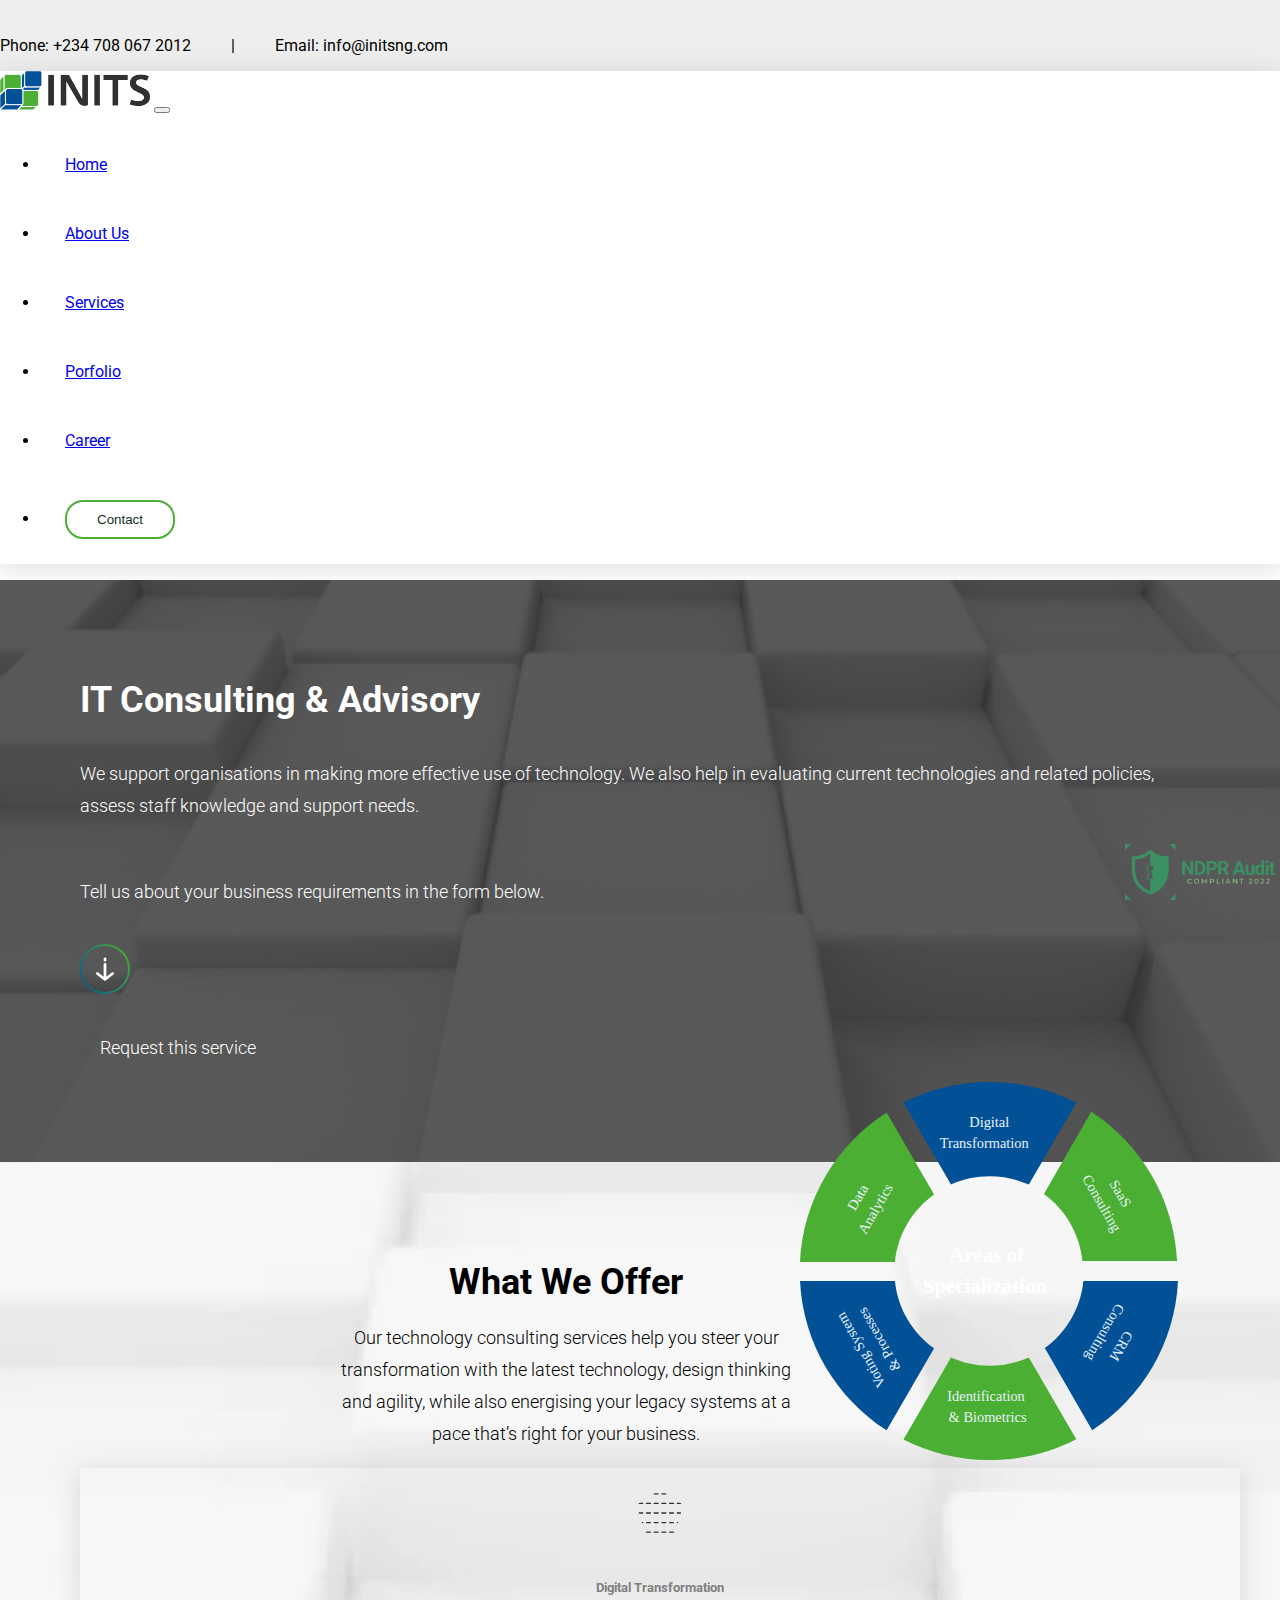
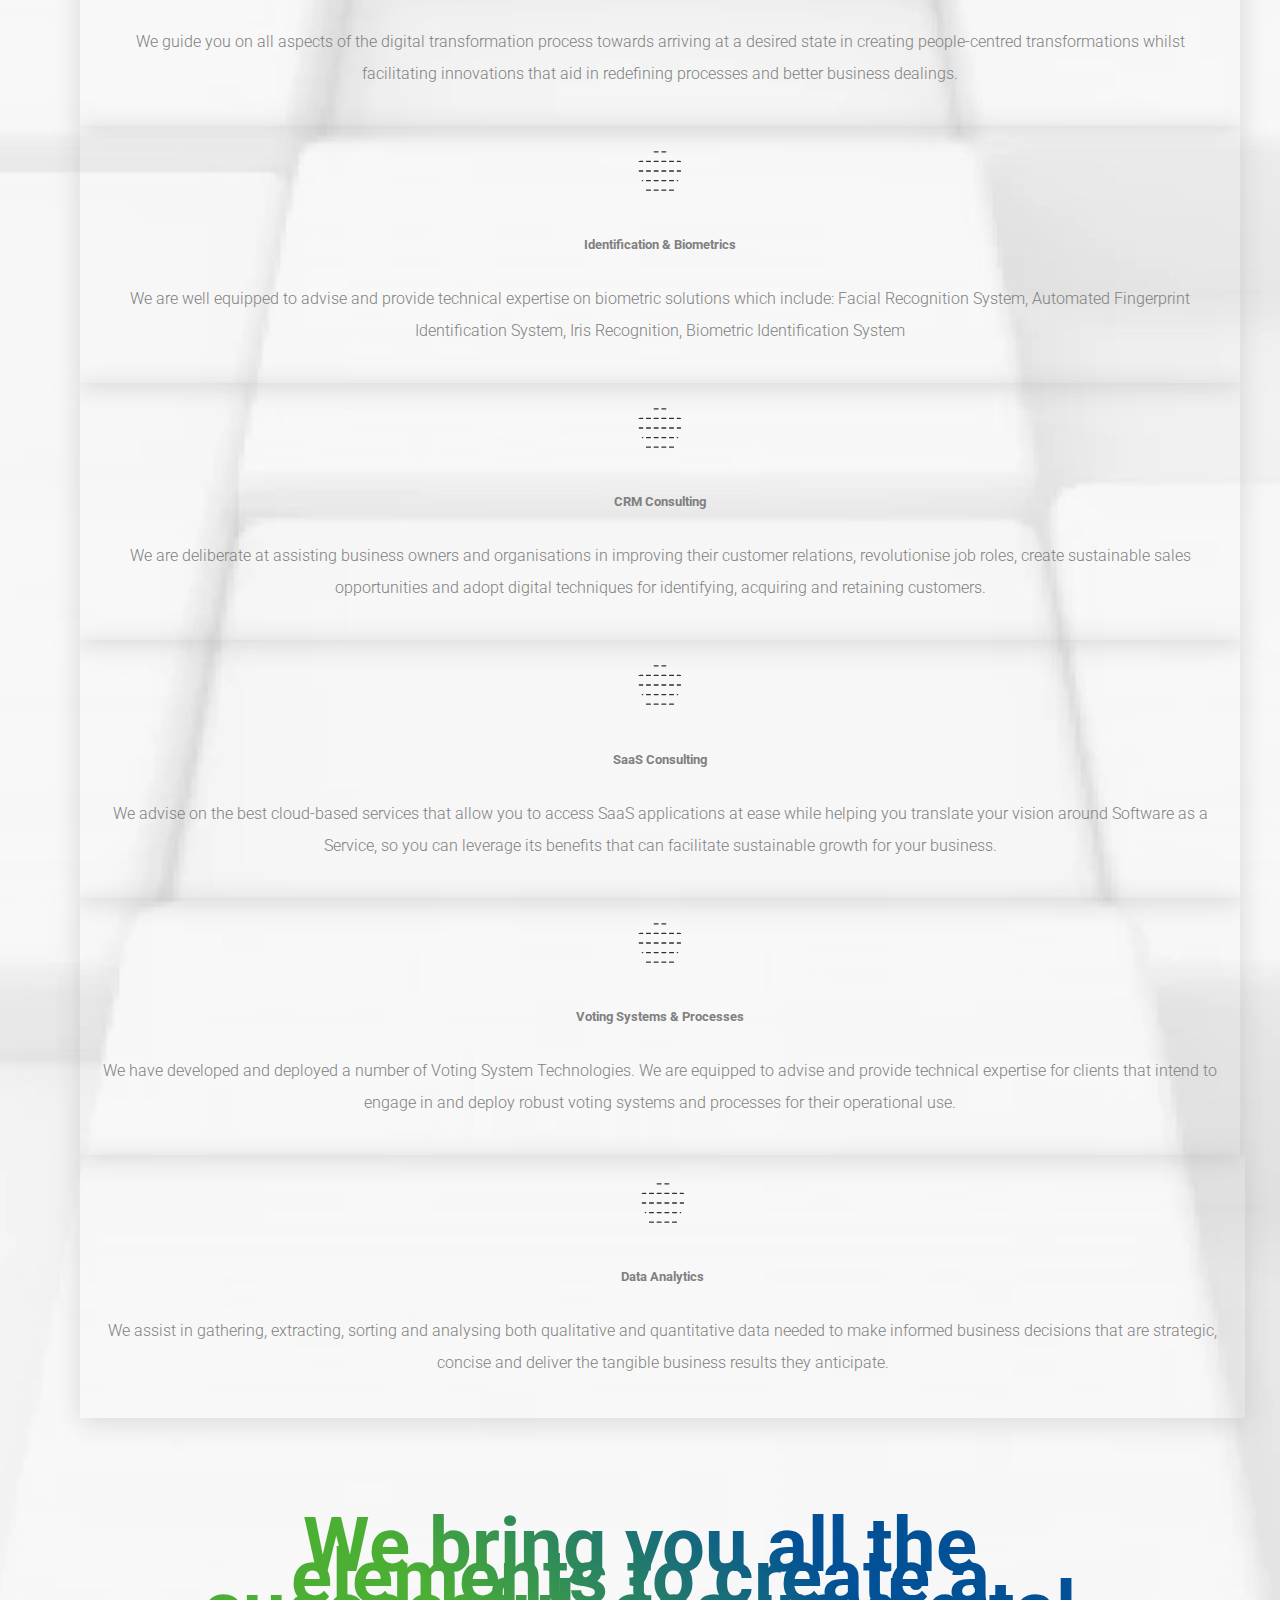
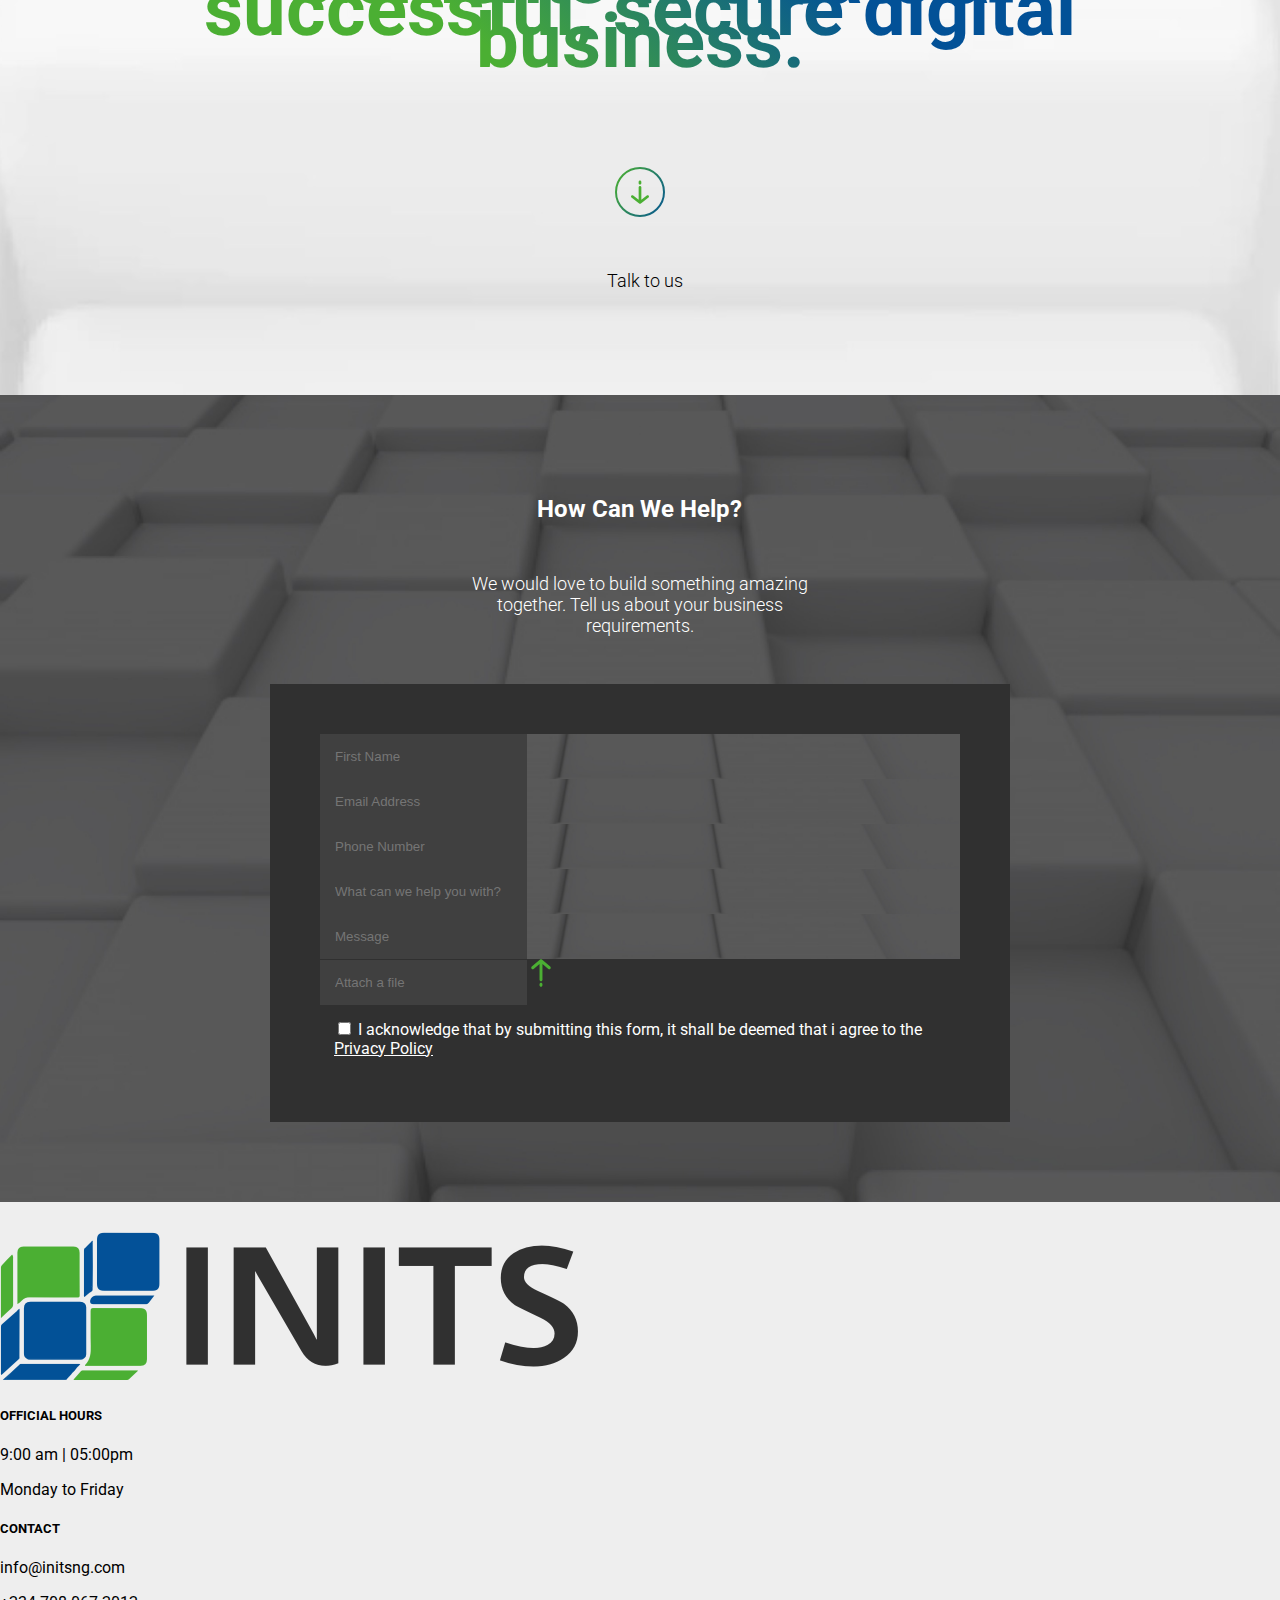
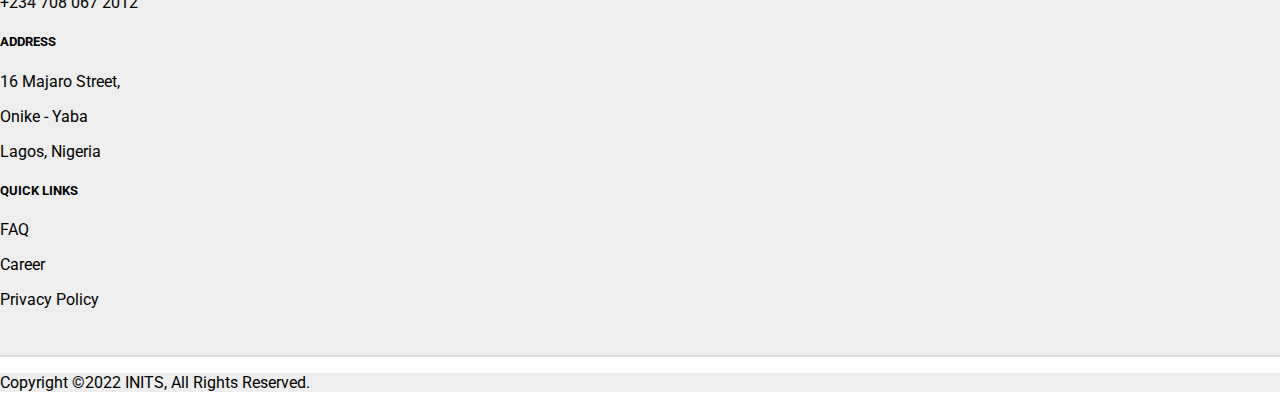
<file: it-consulting.html>
<!DOCTYPE html>
<html lang="en">
<head>
    <meta charset="UTF-8">
    <meta http-equiv="X-UA-Compatible" content="IE=edge">
    <meta name="viewport" content="width=device-width, initial-scale=1.0">
    <title>it-consulting</title>

    <!--bootstrap css-->
    <link href="https://cdn.jsdelivr.net/npm/bootstrap@5.1.3/dist/css/bootstrap.min.css" rel="stylesheet" integrity="sha384-1BmE4kWBq78iYhFldvKuhfTAU6auU8tT94WrHftjDbrCEXSU1oBoqyl2QvZ6jIW3" crossorigin="anonymous">
    <!--css animate-->
    <link
    rel="stylesheet"
    href="https://cdnjs.cloudflare.com/ajax/libs/animate.css/4.1.1/animate.min.css"
  />
  <!--custom css-->
  <link rel="stylesheet" a href="/css/style.css">   

</head>
<body>
  

        <!--Contact section-->
        <div class="contact__container">
            <div class="container">
                <div class="contact__wrapper">
                    <p class="phone__paragraph">Phone: +234 708 067 2012</p>
                    <p class="stroke">|</p>
                    <p class="email__paragraph">Email: info@initsng.com</p>
                </div>
            </div>
        </div>


         <!--navbar section-->
         <nav class="navbar navbar-expand-lg navbar-light bg-light sticky-top py-2">
            <div class="container">
             <img src="/images/inits-logo.png" alt="" class="navbar__logo">
              <button class="navbar-toggler" type="button" data-bs-toggle="collapse" data-bs-target="#navbarNav" aria-controls="navbarNav" aria-expanded="false" aria-label="Toggle navigation">
                <span class="navbar-toggler-icon"></span>
              </button>
              <div class="collapse navbar-collapse" id="navbarNav">
                <ul class="navbar-nav ms-auto">
                    <li class="nav-item">
                      <a class="nav-link active" aria-current="page" href="/index.html">Home</a>
                    </li>
                    <li class="nav-item">
                      <a class="nav-link active" href="/about-us.html">About Us</a>
                    </li>
                    <li class="nav-item">
                      <a class="nav-link active" href="/index.html#services">Services</a>
                    </li>
                    <li class="nav-item" id="services-page">
                      <a class="nav-link active" href="/portfolio.html" id="portfolio-page">Porfolio</a>
                    </li>
                    <li class="nav-item" id="career-page">
                      <a class="nav-link active" href="/career.html">Career</a>
                    </li>
                    <li class="nav-item">
                        <button type="button" class="nav-btn btn-primary btn-sm">Contact</button>
                      </li>
                   </ul>
              </div>
            </div>
          </nav>

          <!--it-consulting section-->
          <section class="it-consulting">
              <div class="container">
                <div class="row">
                  <div class="col-lg-6">
                    <h1>IT Consulting & Advisory</h1>
                    <p>We support organisations in making more effective use of technology. We also help in evaluating current technologies and related policies, assess staff knowledge and support needs.</p>
                    <p>Tell us about your business requirements in the form below. </p>
                    <div class="cta-consulting d-flex pt-5">
                      <img src="/images5/downarrow-white.svg" class="animate__animated animate__heartBeat animate__delay-2s	2s animate__slow 2s animate__infinite">
                      <p>Request this service</p>
                    </div>
                  </div>
                  <div class="col-lg-6">
                    <div class="consulting-image">
                      <img src="/images5/consulting.svg">
                    </div>
                  </div>
                </div>
              </div>
          </section>
    

          <!--what we offer section-->
          <section class="what-we-offer">
            <div class="container">
              <div class="we-offer">
                <h1>What We Offer</h1>
                <p>Our technology consulting services help you steer your transformation with the latest technology, design thinking and agility, while also energising your legacy systems at a pace that’s right for your business.</p>
              </div>

              <!--offerings cards-->
              <div class="container pt-5">
                <div class="row">
                  <!--card1-->
                  <div class="col">
                    <div class="card offering my-5 animate__animated animate__swing animate__delay-2s	2s ">
                      <div class="offering-image py-4">
                        <img src="/images5/dt.svg" class="card-img-top" alt="...">
                      </div>
                      <div class="card-body">
                        <h5 class="card-title text-dark">Digital Transformation</h5>
                        <p class="card-text">We guide you on all aspects of the digital transformation process towards arriving at a desired state in creating people-centred transformations whilst facilitating innovations that aid in redefining processes and better business dealings.</p>
                      </div>
                    </div>
                  </div>
                  <!--card2-->
                  <div class="col">
                    <div class="card offering my-5 animate__animated animate__wobble animate__delay-2s	2s">
                      <div class="offering-image py-4">
                        <img src="/images5/dt.svg" class="card-img-top" alt="...">
                      </div>
                      <div class="card-body">
                        <h5 class="card-title text-dark">Identification & Biometrics</h5>
                        <p class="card-text">We are well equipped to advise and provide technical expertise on biometric solutions which include: Facial Recognition System, Automated Fingerprint Identification System, Iris Recognition, Biometric Identification System </p>
                      </div>
                    </div>
                  </div>
                  <!--card3-->
                  <div class="col">
                    <div class="card offering my-5 animate__animated animate__swing animate__delay-2s	2s">
                      <div class="offering-image py-4">
                        <img src="/images5/dt.svg" class="card-img-top" alt="...">
                      </div>
                      <div class="card-body">
                        <h5 class="card-title text-dark">CRM Consulting</h5>
                        <p class="card-text">We are deliberate at assisting business owners and organisations in improving their customer relations, revolutionise job roles, create sustainable sales opportunities and adopt digital techniques for identifying, acquiring and retaining customers.</p>
                      </div>
                    </div>
                  </div>
                </div>


                <div class="row">
                  <!--card4-->
                  <div class="col">
                    <div class="card offering animate__animated animate__wobble animate__delay-2s	2s">
                      <div class="offering-image py-4">
                        <img src="/images5/dt.svg" class="card-img-top" alt="...">
                      </div>
                      <div class="card-body">
                        <h5 class="card-title text-dark">SaaS Consulting</h5>
                        <p class="card-text">We advise on the best cloud-based services that allow you to access SaaS applications at ease while helping you translate your vision around Software as a Service, so you can leverage its benefits that can facilitate sustainable growth for your business.</p>
                      </div>
                    </div>
                  </div>
                  <!--card5-->
                  <div class="col">
                    <div class="card offering animate__animated animate__swing animate__delay-2s	2s">
                      <div class="offering-image py-4">
                        <img src="/images5/dt.svg" class="card-img-top" alt="...">
                      </div>
                      <div class="card-body">
                        <h5 class="card-title text-dark">Voting Systems & Processes</h5>
                        <p class="card-text">We have developed and deployed a number of Voting System Technologies. We are equipped to advise and provide technical expertise for clients that intend to engage in and deploy robust voting systems and processes for their operational use.</p>
                      </div>
                    </div>
                  </div>
                  <!--card6-->
                  <div class="col">
                    <div class="card offering6 animate__animated animate__wobble animate__delay-2s	2s">
                      <div class="offering-image py-4">
                        <img src="/images5/dt.svg" class="card-img-top" alt="...">
                      </div>
                      <div class="card-body">
                        <h5 class="card-title text-dark">Data Analytics</h5>
                        <p class="card-text">We assist in gathering, extracting, sorting and analysing both qualitative and quantitative data needed to make informed business decisions that are strategic, concise and deliver the tangible business results they anticipate.</p>
                      </div>
                    </div>
                  </div>
                </div> 
              </div>  

              <!----> 
              <div class="after">
                <h1>We bring you all the elements to create a successful, secure digital business.</h1>
              </div>
                <div class="talk-to-us d-flex">
                  <img src="/images5/arrowDownGreen.svg" class="animate__animated animate__heartBeat animate__delay-2s	2s animate__slow 2s animate__infinite">
                  <p>Talk to us</p>
                </div>
              </div>
            </div>
          </section>


          <!--FORM SECTION-->
          <section class="form">
            <div class="container">
              <div class="how-we">
                <h2>How Can We Help?</h2>
              <p>We would love to build something amazing together.
                Tell us about your business requirements.</p>
              </div>
              <!--form 1-->
              <div class="forms ">
                <div class="row pb-4">
                  <div class="col px-2">
                    <div class="card form">
                      <input type="text" placeholder="First Name" class="form-text mt-0">
                    </div>
                  </div>
                  <div class="col px-2">
                    <div class="card form">
                      <input type="text" placeholder="Email Address" class="form-text mt-0 ">
                    </div>
                  </div>
                </div>
                 <!--field2-->
                 <div class="row pb-4">
                  <div class="col px-2">
                    <div class="card form">
                      <input type="text" placeholder="Phone Number" class="form-text mt-0">
                    </div>
                  </div>
                  <div class="col px-2">
                    <div class="card form">
                      <input type="text" placeholder="What can we help you with?" class="form-text mt-0">
                    </div>
                  </div>
                </div>
                <!--field3-->
                <div class="row">
                  <div class="col  px-2">
                    <div class="card form">
                      <input type="text" placeholder="Message" class="form-text mt-0 py-5">
                    </div>
                  </div>
                <!--field4-->
                <div class="row mt-4 px-2 ">
                  <div class="col">
                    <div class="mb-3 d-flex">
                      <label for="exampleInputEmail1" class="form-label"></label>
                      <input type="email" class="form-control" id="exampleInputEmail1" aria-describedby="emailHelp" placeholder="Attach a file">
                      <img src="/images7/arrowUp.svg" style="width: 20px;">
                    </div>
                  </div>
                </div>
                
                <!--End-->
                <!--checkbox-->
                <div class="row">
                  <div class="col">
                    <div class="form-check mx-3 mt-4">
                      <input type="checkbox" class="form-check-input" id="exampleCheck1">
                       <label class="form-check-label" for="exampleCheck1">I acknowledge that by submitting this   form, it shall be deemed that i agree to the <span class="privacy">Privacy Policy</span></label>
                       </div>      
                    </div>
                  </div>
                </div> 
                <!--end-->
                </div>
              </div>
               
                  </div>
                </div>
              </div> 
             
            </div>
          </section>

      

     <!--footer section-->
     <section class="footer mt-5">
      <div class="container">
        <div class="row">
          <div class="col">
            <img src="/images/logo-footer.png" class="footerimage card-img-top" alt="...">
          </div>
          <div class="col">
            <h5>OFFICIAL HOURS</h5>
            <P>9:00 am | 05:00pm</P>
            <p>Monday to Friday</p>
          </div>
          <div class="col">
            <h5>CONTACT</h5>
            <P>info@initsng.com</P>
            <p>+234 708 067 2012</p>
          </div>
          <div class="col">
            <h5>ADDRESS</h5>
            <P>16 Majaro Street,</P>
            <p>Onike - Yaba</p>
            <p>Lagos, Nigeria</p>
          </div>
          <div class="col">
            <h5>QUICK LINKS</h5>
              <P>FAQ</P>
              <p>Career</p>
              <p>Privacy Policy</p>
          </div>
        </div>
     </section>
      <!--footer2-->
      <div class="container">
          <div class="footer2 ">
              <p class="fp mt-4 text-center">Copyright ©2022 INITS, All Rights Reserved.</p>
              <!-- <img src="/images/NDPRlogo-end.png" class="fi ms-auto pt-2"> -->
          </div>
      </div>

    

       <!--fixed footer image-->
       <div class="fixed-img">
        <img src="/images/NDPRlogo-end.png">
      </div>   
    



    <!--jquery-->
<script src="https://cdnjs.cloudflare.com/ajax/libs/jquery/3.6.0/jquery.js"></script>
                   
<!-- owl-carousel link -->
<script src="https://cdnjs.cloudflare.com/ajax/libs/OwlCarousel2/2.3.4/owl.carousel.js"></script>
 

 <!--bootstrap js-->
 <script src="https://cdn.jsdelivr.net/npm/bootstrap@5.1.3/dist/js/bootstrap.bundle.min.js" integrity="sha384-ka7Sk0Gln4gmtz2MlQnikT1wXgYsOg+OMhuP+IlRH9sENBO0LRn5q+8nbTov4+1p" crossorigin="anonymous"></script>
<!--custom js-->
<script src="/javascript/main.js"></script> 

</body>
</html>
</file>
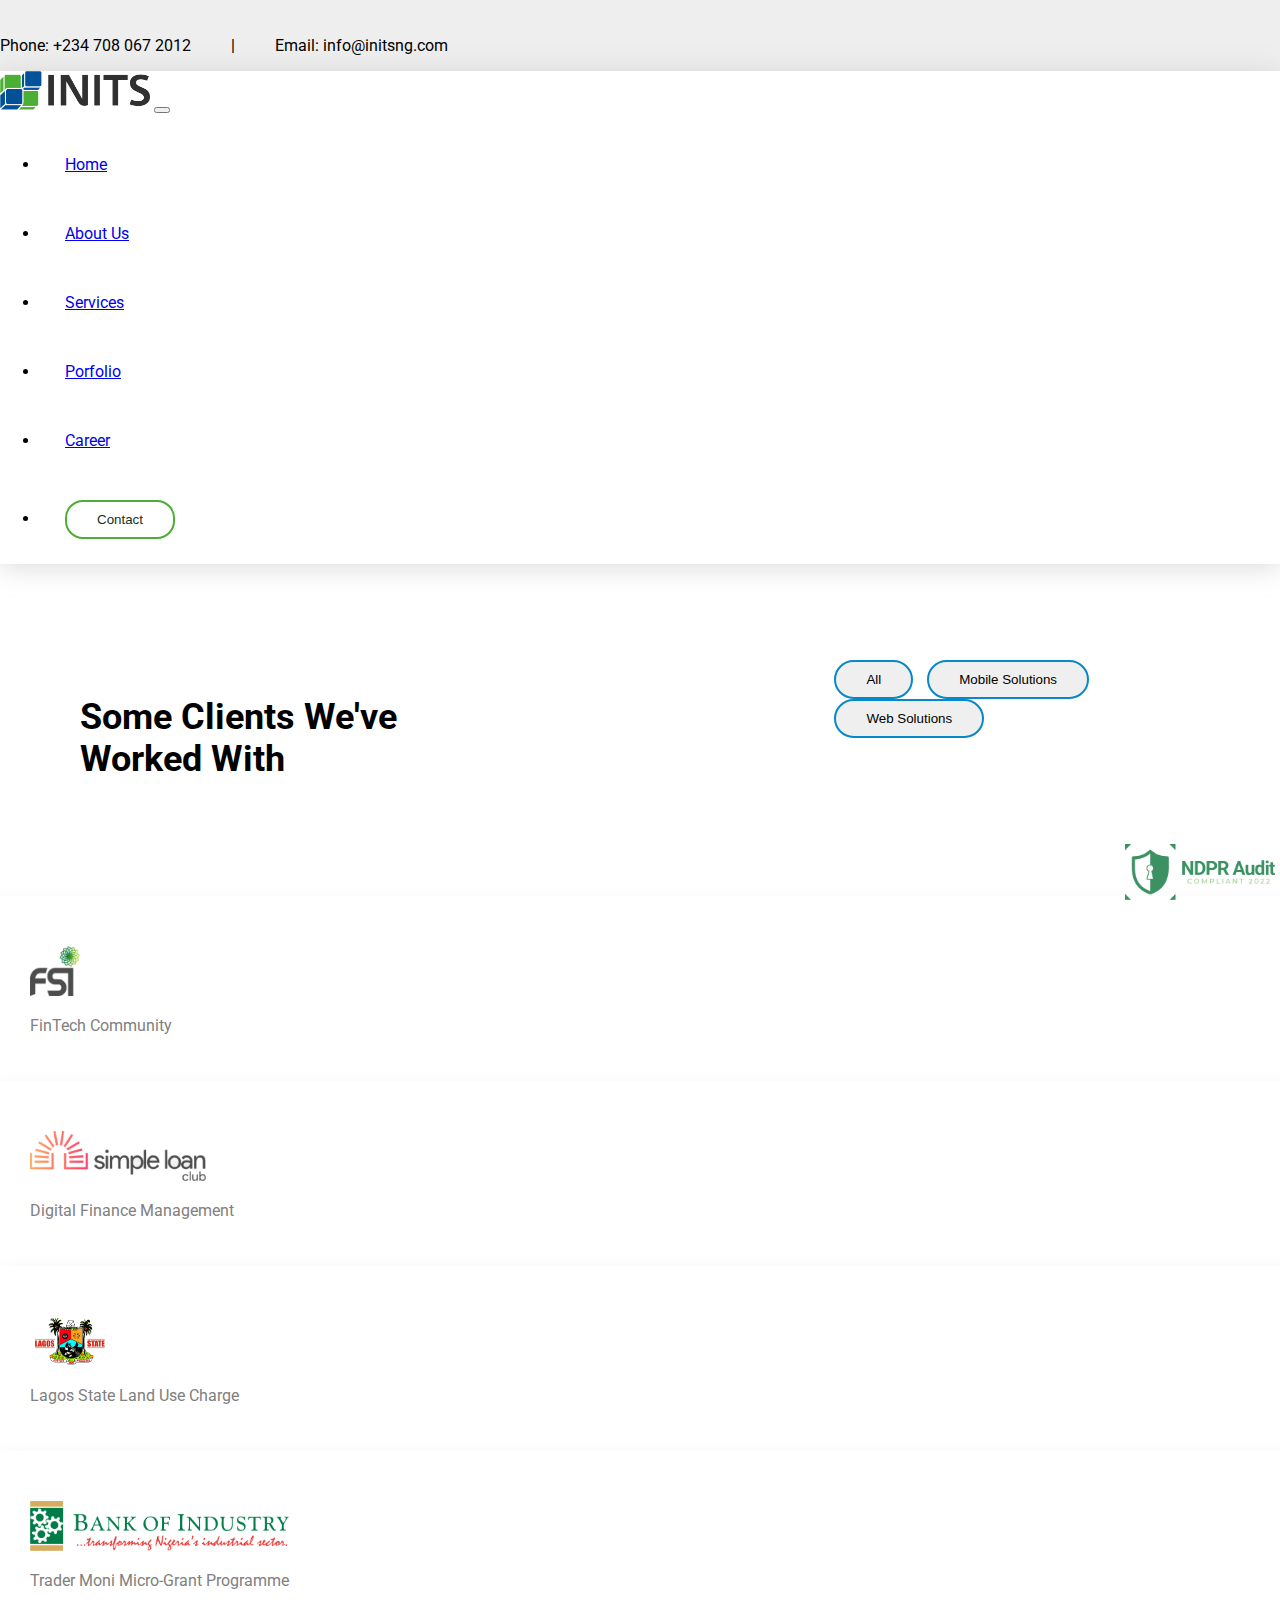
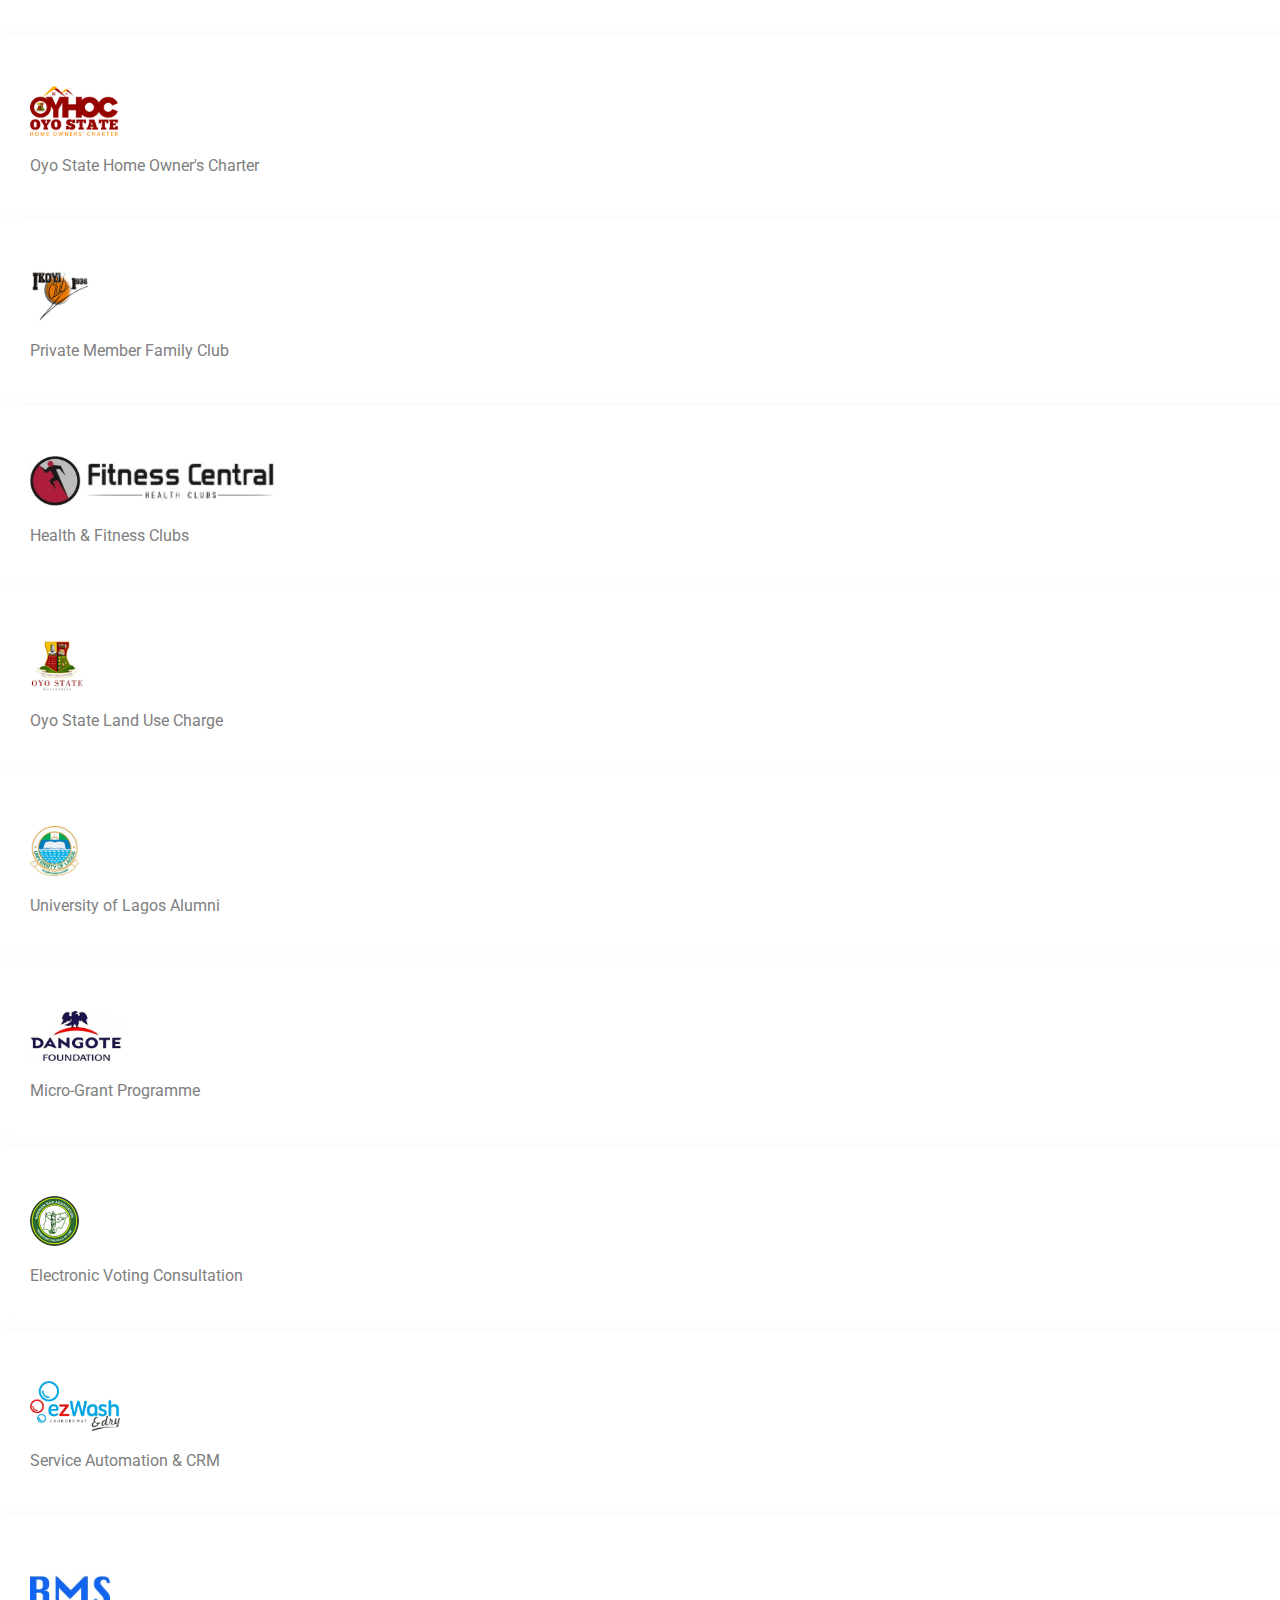
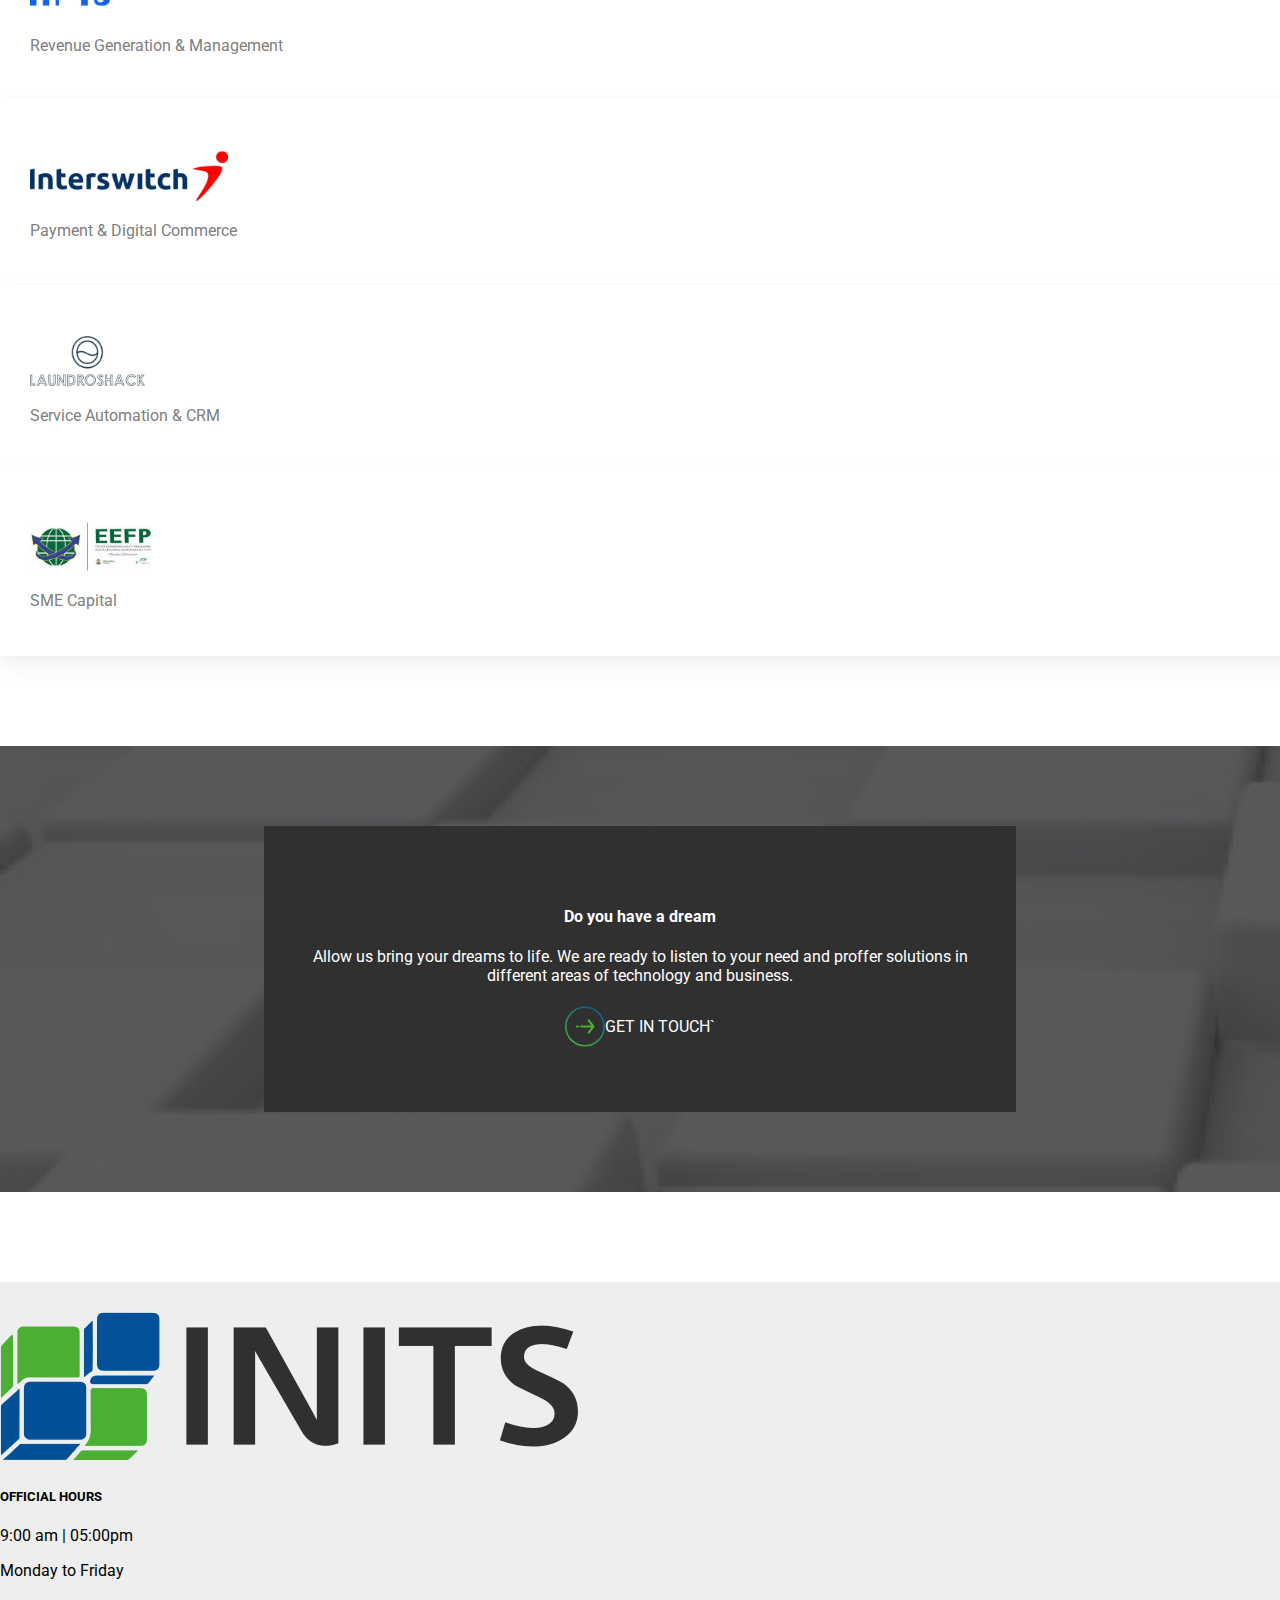
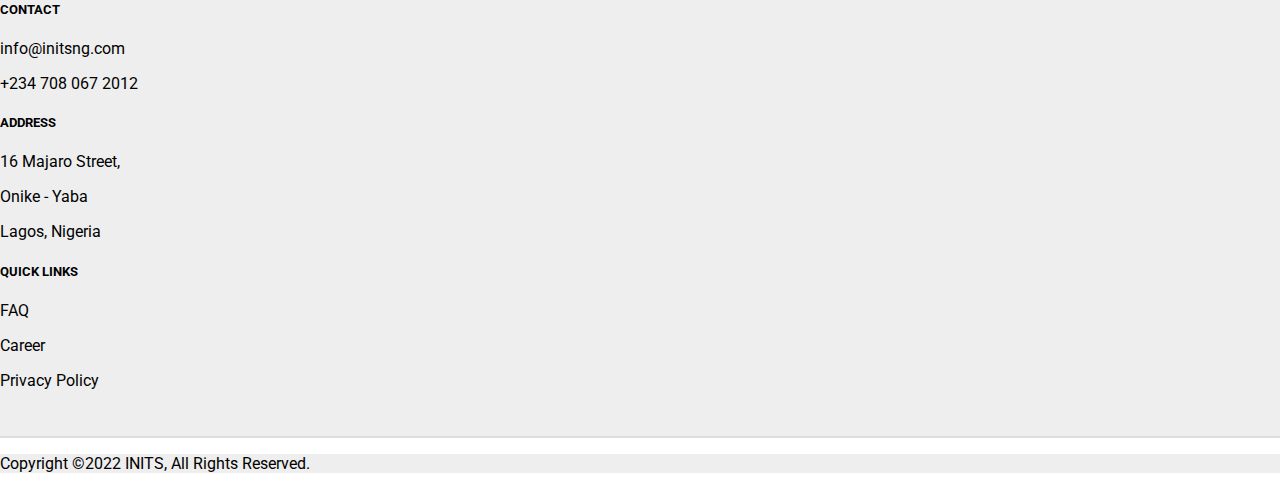
<file: portfolio.html>
<!DOCTYPE html>
<html lang="en">
<head>
    <meta charset="UTF-8">
    <meta http-equiv="X-UA-Compatible" content="IE=edge">
    <meta name="viewport" content="width=device-width, initial-scale=1.0">
    <title>portfolio-page</title>

     <!--bootstrap css-->
     <link href="https://cdn.jsdelivr.net/npm/bootstrap@5.1.3/dist/css/bootstrap.min.css" rel="stylesheet" integrity="sha384-1BmE4kWBq78iYhFldvKuhfTAU6auU8tT94WrHftjDbrCEXSU1oBoqyl2QvZ6jIW3" crossorigin="anonymous">
     <!--css animate-->
     <link
     rel="stylesheet"
     href="https://cdnjs.cloudflare.com/ajax/libs/animate.css/4.1.1/animate.min.css"
   />
   <!--custom css-->
   <link rel="stylesheet" a href="/css/style.css">   


</head>
<body>

      <!--Contact section-->
      <div class="contact__container">
        <div class="container">
            <div class="contact__wrapper">
                <p class="phone__paragraph">Phone: +234 708 067 2012</p>
                <p class="stroke">|</p>
                <p class="email__paragraph">Email: info@initsng.com</p>
            </div>
        </div>
    </div>

    <!--navbar section-->
    <nav class="navbar navbar-expand-lg navbar-light bg-light sticky-top  py-2">
        <div class="container">
         <img src="/images/inits-logo.png" alt="" class="navbar__logo">
          <button class="navbar-toggler" type="button" data-bs-toggle="collapse" data-bs-target="#navbarNav" aria-controls="navbarNav" aria-expanded="false" aria-label="Toggle navigation">
            <span class="navbar-toggler-icon"></span>
          </button>
          <div class="collapse navbar-collapse" id="navbarNav">
            <ul class="navbar-nav ms-auto">
                <li class="nav-item">
                  <a class="nav-link active" aria-current="page" href="/index.html">Home</a>
                </li>
                <li class="nav-item">
                  <a class="nav-link active" href="/about-us.html">About Us</a>
                </li>
                <li class="nav-item">
                  <a class="nav-link active" href="/index.html#services">Services</a>
                </li>
                <li class="nav-item" id="portfolio-page">
                  <a class="nav-link active" href="portfolio.html">Porfolio</a>
                </li>
                <li class="nav-item">
                  <a class="nav-link active" href="career.html">Career</a>
                </li>
                <li class="nav-item">
                    <button type="button" class="nav-btn btn-primary btn-sm">Contact</button>
                  </li>
               </ul>
          </div>
        </div>
      </nav>
          
    <!-- SOME CLIENTS WORKED WITH SECTION -->
    <section class="ourclients">
    <div class="container">
      <div class="some">
        <div class="someworks animate__animated animate__bounceInLeft animate__delay-0.5s">
          <h3>Some Clients We've Worked With</h3>
        </div>
      <div class="all  mx-auto animate__animated animate__bounceInRight animate__delay-0.5s">
        <button type="button" class="button1">All</button>
        <button type="button" class="button2">Mobile Solutions</button>
        <button type="button" class="button3">Web Solutions</button>
      </div>
      </div>
    </div>
    </section>

    <!--SOME BRANDS-->
    <Ssection class="brands">
      <div class="container">
        <div class="row">
          <!--card1-->
          <div class="col-lg-4">
            <div class="card brands">
              <div class="card-image">
                <img src="/images3/fsi.jpeg" class="card-img-top" alt="...">
              </div>
              <div class="card-body px-0">
                <p class="card-text">FinTech Community</p>
              </div>
            </div>
          </div>
          <!--card2-->
          <div class="col-lg-4">
            <div class="card brands">
              <div class="card-image">
                <img src="/images3/slc.jpeg" class="card-img-top" alt="...">
              </div>
              <div class="card-body px-0">
                <p class="card-text">Digital Finance Management</p>
              </div>
            </div>
          </div>
          <!--card3-->
          <div class="col-lg-4">
            <div class="card brands">
              <div class="card-image">
                <img src="/images3/lagos.png" class="card-img-top" alt="...">
              </div>
              <div class="card-body px-0">
                <p class="card-text">Lagos State Land Use Charge</p>
              </div>
            </div>
          </div>
          <!--card4-->
          <div class="col-lg-4">
            <div class="card brands">
              <div class="card-image">
                <img src="/images3/boi.jpeg" class="card-img-top" alt="...">
              </div>
              <div class="card-body px-0">
                <p class="card-text">Trader Moni Micro-Grant Programme</p>
              </div>
            </div>
          </div>
          <!--card5-->
          <div class="col-lg-4">
            <div class="card brands">
              <div class="card-image">
                <img src="/images/oyhoc=logo2ndcar.jpeg" class="card-img-top" alt="...">
              </div>
              <div class="card-body px-0">
                <p class="card-text">Oyo State Home Owner's Charter</p>
              </div>
            </div>
          </div>
          <!--card6-->
          <div class="col-lg-4">
            <div class="card brands">
              <div class="card-image">
                <img src="/images3/ic-logo2ndcar.jpeg" class="card-img-top" alt="...">
              </div>
              <div class="card-body px-0">
                <p class="card-text">Private Member Family Club</p>
              </div>
            </div>
          </div>
          <!--card7-->
          <div class="col-lg-4">
            <div class="card brands">
              <div class="card-image">
                <img src="/images3/fc.jpeg" class="card-img-top" alt="...">
              </div>
              <div class="card-body px-0">
                <p class="card-text">Health & Fitness Clubs</p>
              </div>
            </div>
          </div>
          <!--card8--> 
          <div class="col-lg-4">
            <div class="card brands">
              <div class="card-image">
                <img src="/images3/oyo.jpeg" class="card-img-top" alt="...">
              </div>
              <div class="card-body px-0">
                <p class="card-text">Oyo State Land Use Charge</p>
              </div>
            </div>
          </div>
          <!--card9-->
          <div class="col-lg-4">
            <div class="card brands">
              <div class="card-image">
                <img src="/images3/unilag-logo2ndcar.jpeg" class="card-img-top" alt="...">
              </div>
              <div class="card-body px-0">
                <p class="card-text">University of Lagos Alumni</p>
              </div>
            </div>
          </div>
          <!--card10-->
          <div class="col-lg-4">
            <div class="card brands">
              <div class="card-image">
                <img src="/images3/damgote-logo2ndcar.jpeg" class="card-img-top" alt="...">
              </div>
              <div class="card-body px-0">
                <p class="card-text">Micro-Grant Programme</p>
              </div>
            </div>
          </div>
          <!--card11-->
          <div class="col-lg-4">
            <div class="card brands">
              <div class="card-image">
                <img src="/images3/nba-logo2ndcar.jpeg" class="card-img-top" alt="...">
              </div>
              <div class="card-body px-0">
                <p class="card-text">Electronic Voting Consultation</p>
              </div>
            </div>
          </div>
          <!--card12-->
          <div class="col-lg-4">
            <div class="card brands">
              <div class="card-image">
                <img src="/images3/ezw-logo2ndcar.png" class="card-img-top" alt="...">
              </div>
              <div class="card-body px-0">
                <p class="card-text">Service Automation & CRM</p>
              </div>
            </div>
          </div>
          <!--card13-->
          <div class="col-lg-4">
            <div class="card brands">
              <div class="card-image">
                <img src="/images3/rms.jpeg" class="card-img-top" alt="...">
              </div>
              <div class="card-body px-0">
                <p class="card-text">Revenue Generation & Management</p>
              </div>
            </div>
          </div>
          <!--card14-->
          <div class="col-lg-4">
            <div class="card brands">
              <div class="card-image">
                <img src="/images3/isw.png" class="card-img-top" alt="...">
              </div>
              <div class="card-body px-0">
                <p class="card-text">Payment & Digital Commerce</p>
              </div>
            </div>
          </div>
          <!--card15-->
          <div class="col-lg-4">
            <div class="card brands">
              <div class="card-image">
                <img src="/images3/ldS.jpeg" class="card-img-top" alt="...">
              </div>
              <div class="card-body px-0">
                <p class="card-text">Service Automation & CRM</p>
              </div>
            </div>
          </div>
          <!--card16-->
          <div class="col-lg-4">
            <div class="card brands">
              <div class="card-image">
                <img src="/images3/sme=logo2ndcar.jpeg" class="card-img-top" alt="...">
              </div>
              <div class="card-body px-0">
                <p class="card-text">SME Capital</p>
              </div>
            </div>
          </div>
        </div>
      </div>
    </Ssection>    


      <!--fixed footer image-->
      <div class="fixed-img">
        <img src="/images/NDPRlogo-end.png" >
    </div>   
    
      <!--DO YOU HAVE A DREAM SECTION-->
      <section class="dream">
        <div class="container">
          <div class="dreambox">
            <h4>Do you have a dream</h4>
            <p>Allow us bring your dreams to life. We are ready to listen to your need and proffer solutions in different areas of technology and business.
            </p>
            <div class="dreambox2 pt-4">
              <img class="aboutright  animate__animated animate__heartBeat animate__delay-2s	2s animate__slow 2s animate__infinite" src="/images/arrowRightGreen.svg">
              <p class="dtreamtext mb-0 p-3">GET IN TOUCH`</p>
            </div>
          </div>
        </div>
      </section>

        <!--footer section-->
     <section class="footer mt-5">
      <div class="container">
        <div class="row">
          <div class="col">
            <img src="/images/logo-footer.png" class="footerimage card-img-top" alt="...">
          </div>
          <div class="col">
            <h5>OFFICIAL HOURS</h5>
            <P>9:00 am | 05:00pm</P>
            <p>Monday to Friday</p>
          </div>
          <div class="col">
            <h5>CONTACT</h5>
            <P>info@initsng.com</P>
            <p>+234 708 067 2012</p>
          </div>
          <div class="col">
            <h5>ADDRESS</h5>
            <P>16 Majaro Street,</P>
            <p>Onike - Yaba</p>
            <p>Lagos, Nigeria</p>
          </div>
          <div class="col">
            <h5>QUICK LINKS</h5>
              <P>FAQ</P>
              <p>Career</p>
              <p>Privacy Policy</p>
          </div>
        </div>
     </section>
      <!--footer2-->
      <div class="container">
          <div class="footer2 ">
              <p class="fp mt-4 text-center">Copyright ©2022 INITS, All Rights Reserved.</p>
              <!-- <img src="/images/NDPRlogo-end.png" class="fi ms-auto pt-2"> -->
          </div>
      </div>



<!--jquery-->
<script src="https://cdnjs.cloudflare.com/ajax/libs/jquery/3.6.0/jquery.js"></script>
                     
   <!-- owl-carousel link -->
   <script src="https://cdnjs.cloudflare.com/ajax/libs/OwlCarousel2/2.3.4/owl.carousel.js"></script>
	
   
    <!--bootstrap js-->
    <script src="https://cdn.jsdelivr.net/npm/bootstrap@5.1.3/dist/js/bootstrap.bundle.min.js" integrity="sha384-ka7Sk0Gln4gmtz2MlQnikT1wXgYsOg+OMhuP+IlRH9sENBO0LRn5q+8nbTov4+1p" crossorigin="anonymous"></script>
   <!--custom js-->
   <script src="/javascript/main.js"></script> 
</body>
</html>
</file>
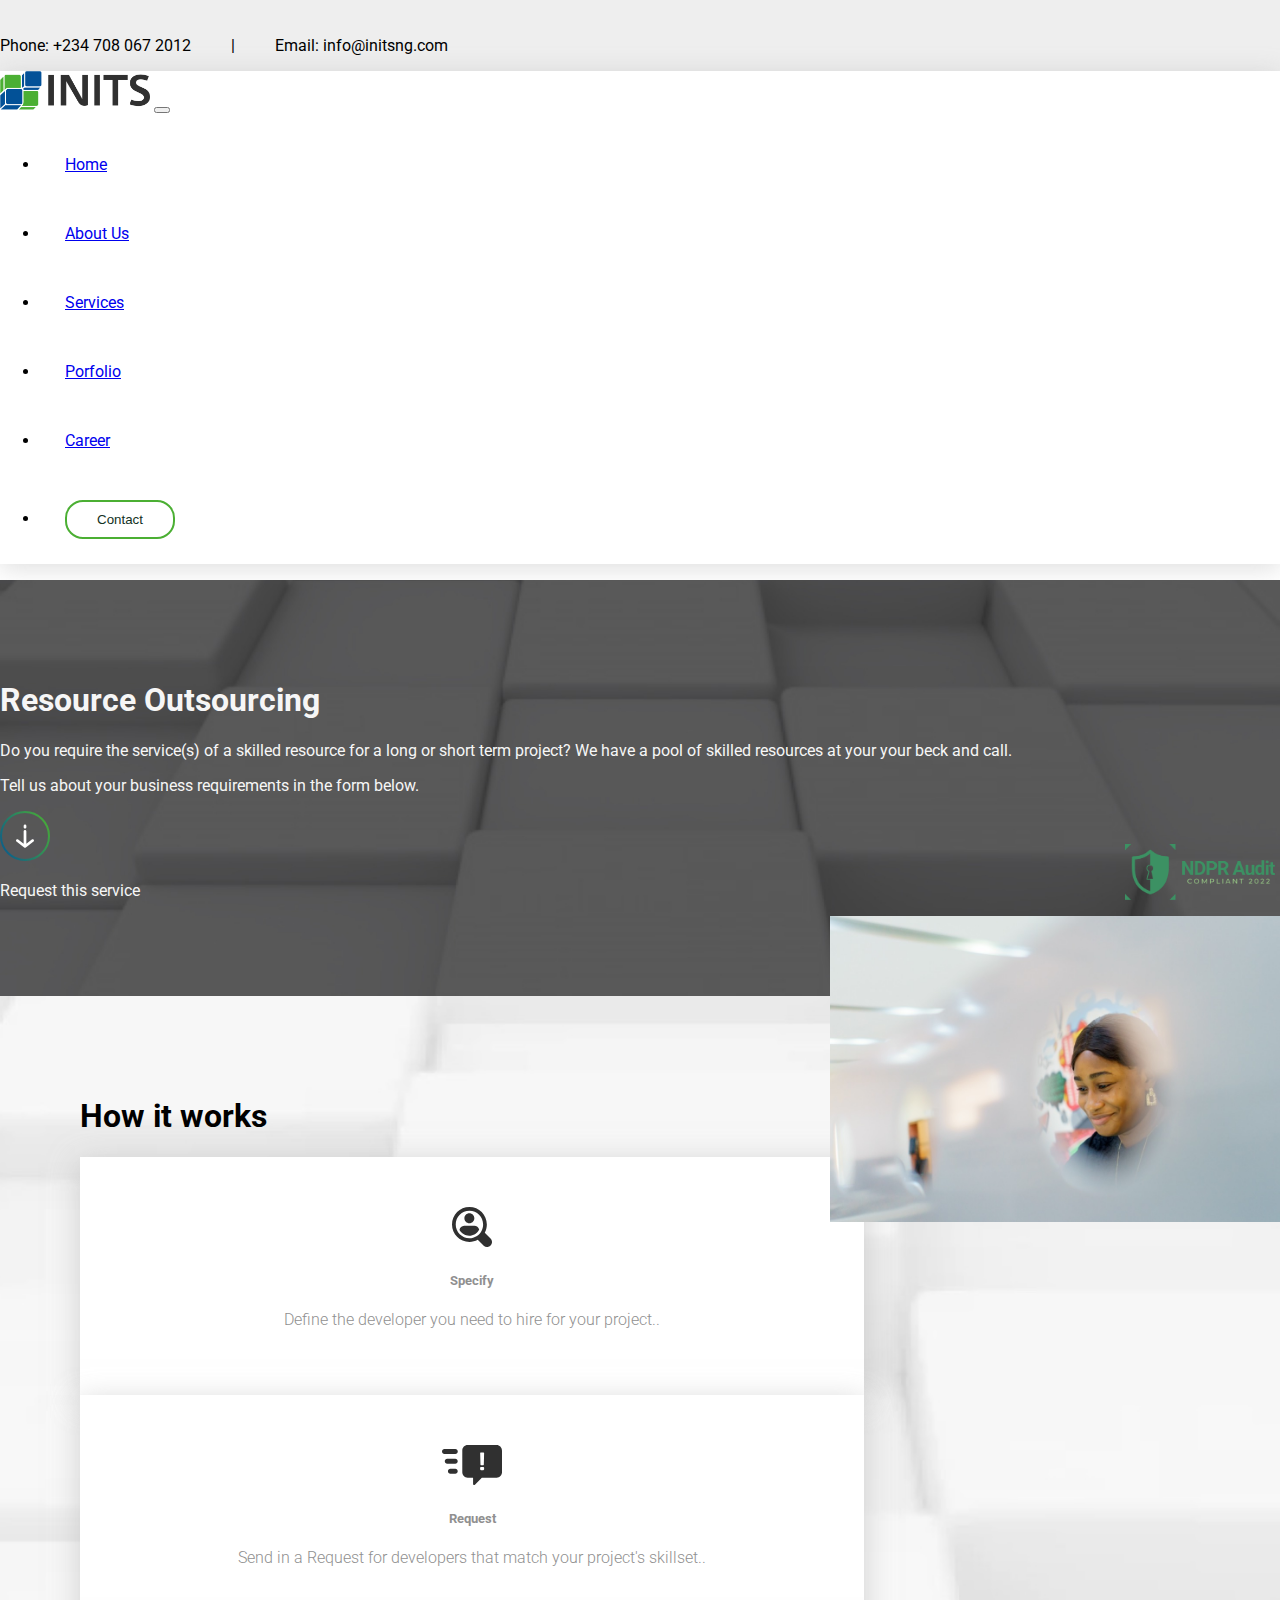
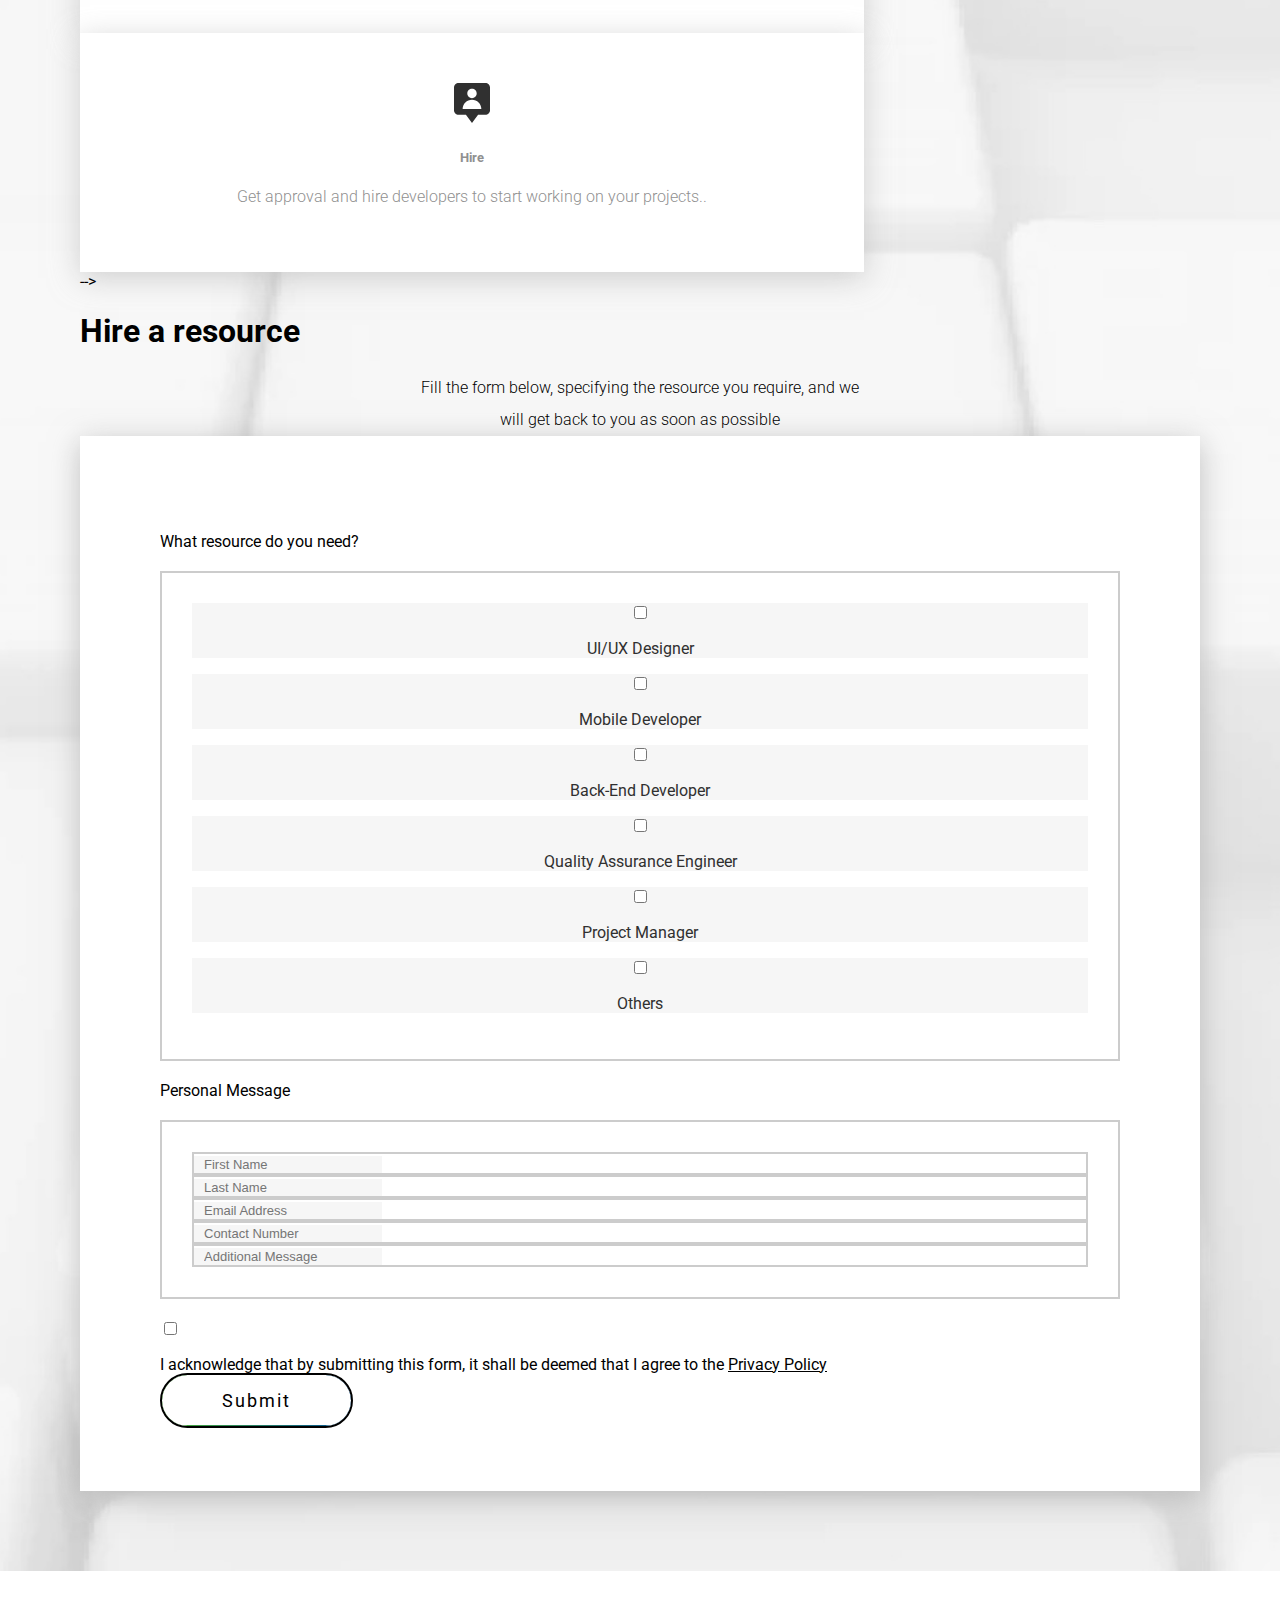
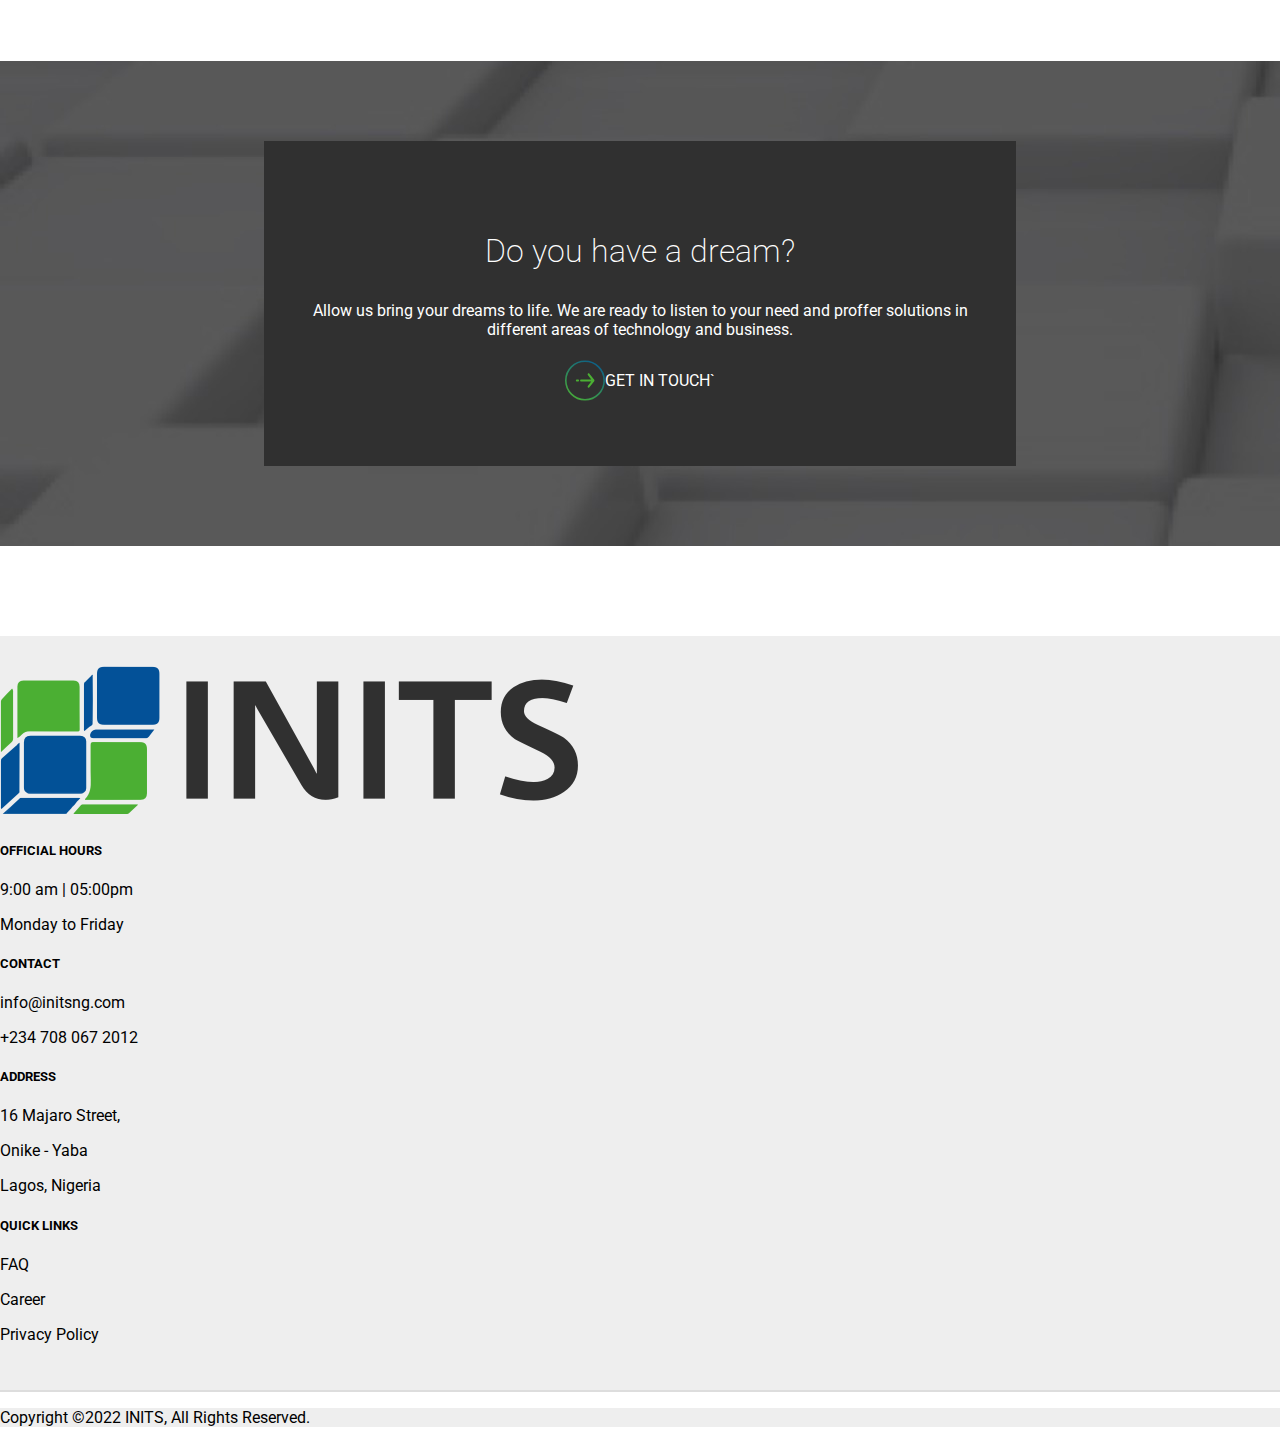
<file: resource-outsourcing.html>
<!DOCTYPE html>
<html lang="en">
<head>
    <meta charset="UTF-8">
    <meta http-equiv="X-UA-Compatible" content="IE=edge">
    <meta name="viewport" content="width=device-width, initial-scale=1.0">
    <title>Resource-outsourcing</title>

     <!--bootstrap css-->
     <link href="https://cdn.jsdelivr.net/npm/bootstrap@5.1.3/dist/css/bootstrap.min.css" rel="stylesheet" integrity="sha384-1BmE4kWBq78iYhFldvKuhfTAU6auU8tT94WrHftjDbrCEXSU1oBoqyl2QvZ6jIW3" crossorigin="anonymous">
     <!--css animate-->
     <link
     rel="stylesheet"
     href="https://cdnjs.cloudflare.com/ajax/libs/animate.css/4.1.1/animate.min.css"
   />
   <!--custom css-->
   <link rel="stylesheet" a href="/css/style.css">   
</head>
<body>


      
    <!--Contact section-->
    <div class="contact__container">
        <div class="container">
            <div class="contact__wrapper">
                <p class="phone__paragraph">Phone: +234 708 067 2012</p>
                <p class="stroke">|</p>
                <p class="email__paragraph">Email: info@initsng.com</p>
            </div>
        </div>
    </div>


     <!--navbar section-->
     <nav class="navbar navbar-expand-lg navbar-light bg-light sticky-top py-2">
        <div class="container">
         <img src="/images/inits-logo.png" alt="" class="navbar__logo">
          <button class="navbar-toggler" type="button" data-bs-toggle="collapse" data-bs-target="#navbarNav" aria-controls="navbarNav" aria-expanded="false" aria-label="Toggle navigation">
            <span class="navbar-toggler-icon"></span>
          </button>
          <div class="collapse navbar-collapse" id="navbarNav">
            <ul class="navbar-nav ms-auto">
                <li class="nav-item">
                  <a class="nav-link active" aria-current="page" href="/index.html">Home</a>
                </li>
                <li class="nav-item">
                  <a class="nav-link active" href="/about-us.html">About Us</a>
                </li>
                <li class="nav-item" id="services-page">
                  <a class="nav-link active" href="/index.html#services">Services</a>
                </li>
                <li class="nav-item" id="portfolio-page">
                  <a class="nav-link active" href="/portfolio.html">Porfolio</a>
                </li>
                <li class="nav-item" id="career-page">
                  <a class="nav-link active" href="/career.html">Career</a>
                </li>
                <li class="nav-item">
                    <button type="button" class="nav-btn btn-primary btn-sm">Contact</button>
                  </li>
               </ul>
          </div>
        </div>
      </nav>


       <!--Resource-outsourcing section-->
    <section class="resource-out">
        <div class="container">
            <div class="container">
                <div class="row">
                  <div class="col">
                    <h1>Resource Outsourcing</h1>
                    <p class="py-4">Do you require the service(s) of a skilled resource for a long or short term project? We have a pool of skilled resources at your your beck and call.</p>
                    <p>Tell us about your business requirements in the form below.
                        <div class="cta-software d-flex pt-3">
                            <img src="/images5/downarrow-white.svg" class="animate__animated animate__heartBeat animate__delay-2s	2s animate__slow 2s animate__infinite">
                            <p class="p-3">Request this service</p>
                          </div>
                    </p>
                  </div>
                  <div class="col">
                   <img src="/images7/outsource.jpeg" class="soft-image">
                  </div>
                </div>
              </div>
        </div>
    </section>

    <!--How it works section-->
    <section class="how-it-works">
        <div class="container">
            <div class="process text-center m-auto py-5">
                <h1>How it works</h1>
            </div>
            <!--card1-->
        <div class="row">
               <div class="col">
                <div class="card how-it-works">
                    <div class="specify-image1">
                        <img src="/images7/search.svg" class="card-img-top" alt="...">
                    </div>
                    <div class="card-body">
                      <h5 class="card-title text-dark">Specify</h5>
                      <p class="card-text ">Define the developer you need to hire for your project..</p>
                    </div>
                    </div>
               </div>
            <!--card2-->
               <div class="col">
                <div class="card how-it-works">
                    <div class="specify-image2">
                        <img src="/images7/request.svg" class="card-img-top" alt="...">
                    </div>
                    <div class="card-body">
                      <h5 class="card-title text-dark">Request</h5>
                      <p class="card-text ">Send in a Request for developers that match your project's skillset..</p>
                    </div>
                    </div>
            </div>
             <!--card3-->
            <div class="col">
                <div class="card how-it-works">
                    <div class="specify-image1">
                        <img src="/images7/hire.svg" class="card-img-top" alt="...">
                    </div>
                    <div class="card-body">
                      <h5 class="card-title text-dark">Hire</h5>
                      <p class="card-text ">Get approval and hire developers to start working on your projects..</p>
                    </div>
                 </div> 
             </div>
           </div>
           <!--Hire-->-->
           <h1 class="text-center mt-5">Hire a resource</h1>
           <p class="text-form my-3">Fill the form below, specifying the resource you require, and we will get back to you as soon as possible</p>
           <section class="resources-form">
               <div class="container">
                <p>What resource do you need?</p>
                   <div class="resource-fill">
                    <div class="container">
                        <div class="row">
                          <div class="col">
                            <div class="card resources-fill">
                                <div class="card-body resources-fill d-flex">
                                    <input type="checkbox" class="form-check-input" id="exampleCheck1">  
                                    <p class="text-secondary fs-6 px-2 mb-0">UI/UX Designer</p>
                                </div>
                            </div>
                          </div>
                          <div class="col">
                            <div class="card resources-fill">
                                <div class="card-body resources-fill d-flex">
                                    <input type="checkbox" class="form-check-input" id="exampleCheck1">  
                                    <p class="text-secondary fs-6 px-2 mb-0">Mobile Developer</p>
                                </div>
                            </div>
                          </div>
                          <div class="col">
                            <div class="card resources-fill">
                                <div class="card-body resources-fill d-flex">
                                    <input type="checkbox" class="form-check-input" id="exampleCheck1">
                                    <p class="text-secondary fs-6 px-2 mb-0">Back-End Developer</p>
                                </div>
                            </div>
                          </div>
                        </div>
                        <!--2nd row-->
                        <div class="row pt-4">
                            <div class="col">
                              <div class="card resources-fill">
                                  <div class="card-body resources-fill d-flex">
                                    <input type="checkbox" class="form-check-input" id="exampleCheck1">
                                      <p class="text-secondary fs-6 px-2 mb-0">Quality Assurance Engineer</p>
                                  </div>
                              </div>
                            </div>
                            <div class="col">
                              <div class="card resources-fill">
                                  <div class="card-body resources-fill d-flex">
                                    <input type="checkbox" class="form-check-input" id="exampleCheck1">
                                      <p class="text-secondary fs-6 px-2 mb-0">Project Manager</p>
                                  </div>
                              </div>
                            </div>
                            <div class="col">
                              <div class="card resources-fill">
                                  <div class="card-body resources-fill d-flex">
                                    <input type="checkbox" class="form-check-input" id="exampleCheck1">
                                      <p class="text-secondary fs-6 px-2 mb-0">Others</p>
                                  </div>
                              </div>
                            </div>
                          </div>
                    </div>
                   </div>
                   <!--Personal message-->
                   <p class="pt-4">Personal Message</p>
                   <div class="resource-fill">
                       <div class="row">
                           <div class="col">
                            <div class="card personal-message mb-4">
                                   <input type="text" placeholder="First Name" class="text-personal py-2">
                            </div>
                           </div>
                           <div class="col">
                            <div class="card personal-message mb-4">
                                <input type="text" placeholder="Last Name" class="text-personal py-2">
                         </div> 
                        </div>
                       </div>
                       <!--end-->
                       <div class="row">
                        <div class="col">
                         <div class="card personal-message mb-4">
                                <input type="text" placeholder="Email Address" class="text-personal py-2">
                         </div>
                        </div>
                        <div class="col">
                         <div class="card personal-message mb-4">
                             <input type="text" placeholder="Contact Number" class="text-personal py-2">
                      </div> 
                     </div>
                    </div>
                    <!--end-->
                    <div class="row">
                        <div class="col">
                         <div class="card personal-message ">
                                <input type="text" placeholder="Additional Message" class="text-personal py-5">
                         </div>
                        </div>
                    </div>
                   </div>
                    <!--end-->
                    <div class="d-flex my-5">
                      <input type="checkbox" class="form-check-input" id="exampleCheck1">  
                      <p class="px-2">I acknowledge that by submitting this form, it shall be deemed that I agree to the <span class="privacy">Privacy Policy</span>
                  </p>
                    </div>
                   
                <a href="" class="resource-submit">Submit</a>
            </div>
        </div>
        </div>
    </section>


 
   
     <!--DO YOU HAVE A DREAM SECTION-->
     <section class="dream">
        <div class="container">
          <div class="dreambox">
            <h1>Do you have a dream?</h1>
            <p>Allow us bring your dreams to life. We are ready to listen to your need and proffer solutions in different areas of technology and business.
            </p>
            <div class="dreambox2 pt-4">
              <img class="aboutright  animate__animated animate__heartBeat animate__delay-2s	2s animate__slow 2s animate__infinite" src="/images/arrowRightGreen.svg">
              <p class="dtreamtext mb-0 p-3">GET IN TOUCH`</p>
            </div>
          </div>
        </div>
      </section>
  

      <!--footer section-->
      <section class="footer mt-5">
        <div class="container">
          <div class="row">
            <div class="col">
              <img src="/images/logo-footer.png" class="footerimage card-img-top" alt="...">
            </div>
            <div class="col">
              <h5>OFFICIAL HOURS</h5>
              <P>9:00 am | 05:00pm</P>
              <p>Monday to Friday</p>
            </div>
            <div class="col">
              <h5>CONTACT</h5>
              <P>info@initsng.com</P>
              <p>+234 708 067 2012</p>
            </div>
            <div class="col">
              <h5>ADDRESS</h5>
              <P>16 Majaro Street,</P>
              <p>Onike - Yaba</p>
              <p>Lagos, Nigeria</p>
            </div>
            <div class="col">
              <h5>QUICK LINKS</h5>
                <P>FAQ</P>
                <p>Career</p>
                <p>Privacy Policy</p>
            </div>
          </div>
       </section>
        <!--footer2-->
        <div class="container">
            <div class="footer2 ">
                <p class="fp mt-4 text-center">Copyright ©2022 INITS, All Rights Reserved.</p>
            </div>
        </div>
  
      
  
         <!--fixed footer image-->
         <div class="fixed-img">
          <img src="/images/NDPRlogo-end.png">
        </div>   
      
  



      <!--jquery-->
      <script src="https://cdnjs.cloudflare.com/ajax/libs/jquery/3.6.0/jquery.js"></script>
                   
      <!-- owl-carousel link -->
      <script src="https://cdnjs.cloudflare.com/ajax/libs/OwlCarousel2/2.3.4/owl.carousel.js"></script>
       
      
       <!--bootstrap js-->
       <script src="https://cdn.jsdelivr.net/npm/bootstrap@5.1.3/dist/js/bootstrap.bundle.min.js" integrity="sha384-ka7Sk0Gln4gmtz2MlQnikT1wXgYsOg+OMhuP+IlRH9sENBO0LRn5q+8nbTov4+1p" crossorigin="anonymous"></script>
      <!--custom js-->
      <script src="/javascript/main.js"></script> 
      
    </body>
    </html>
</file>
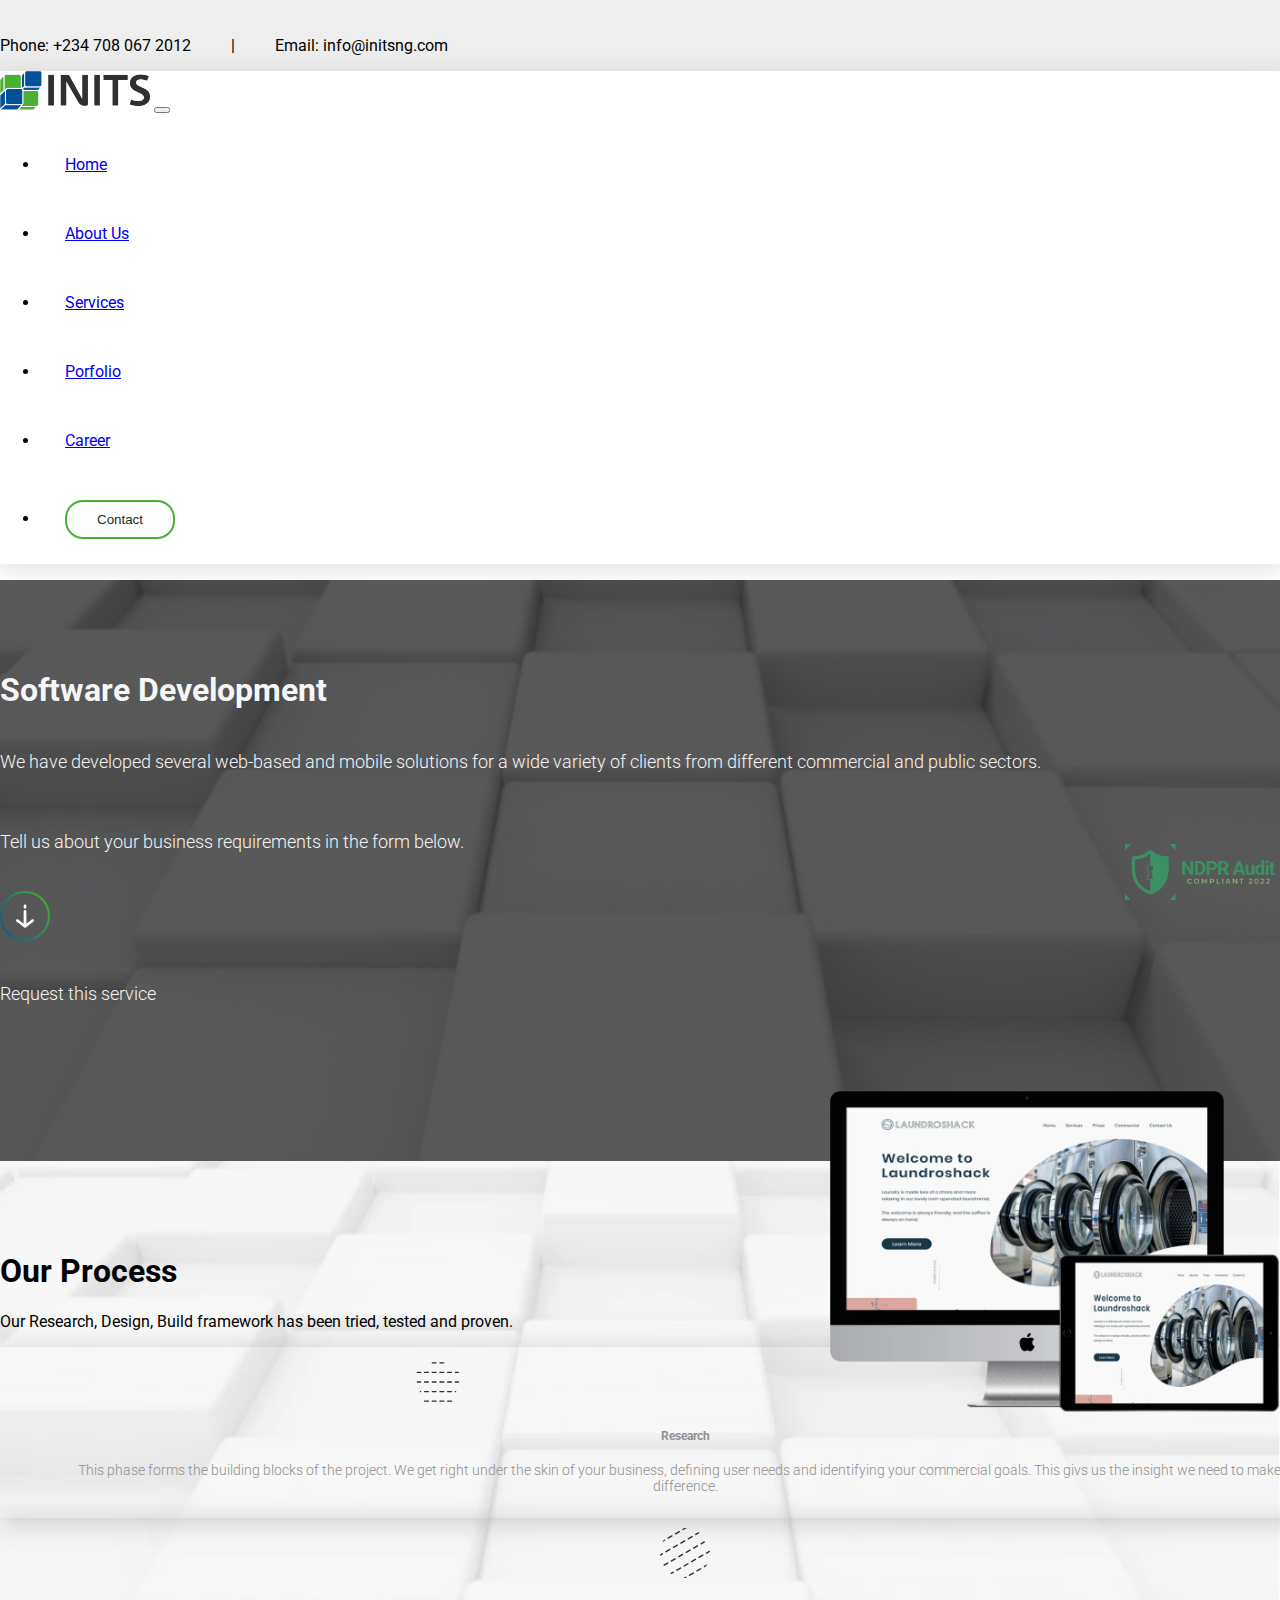
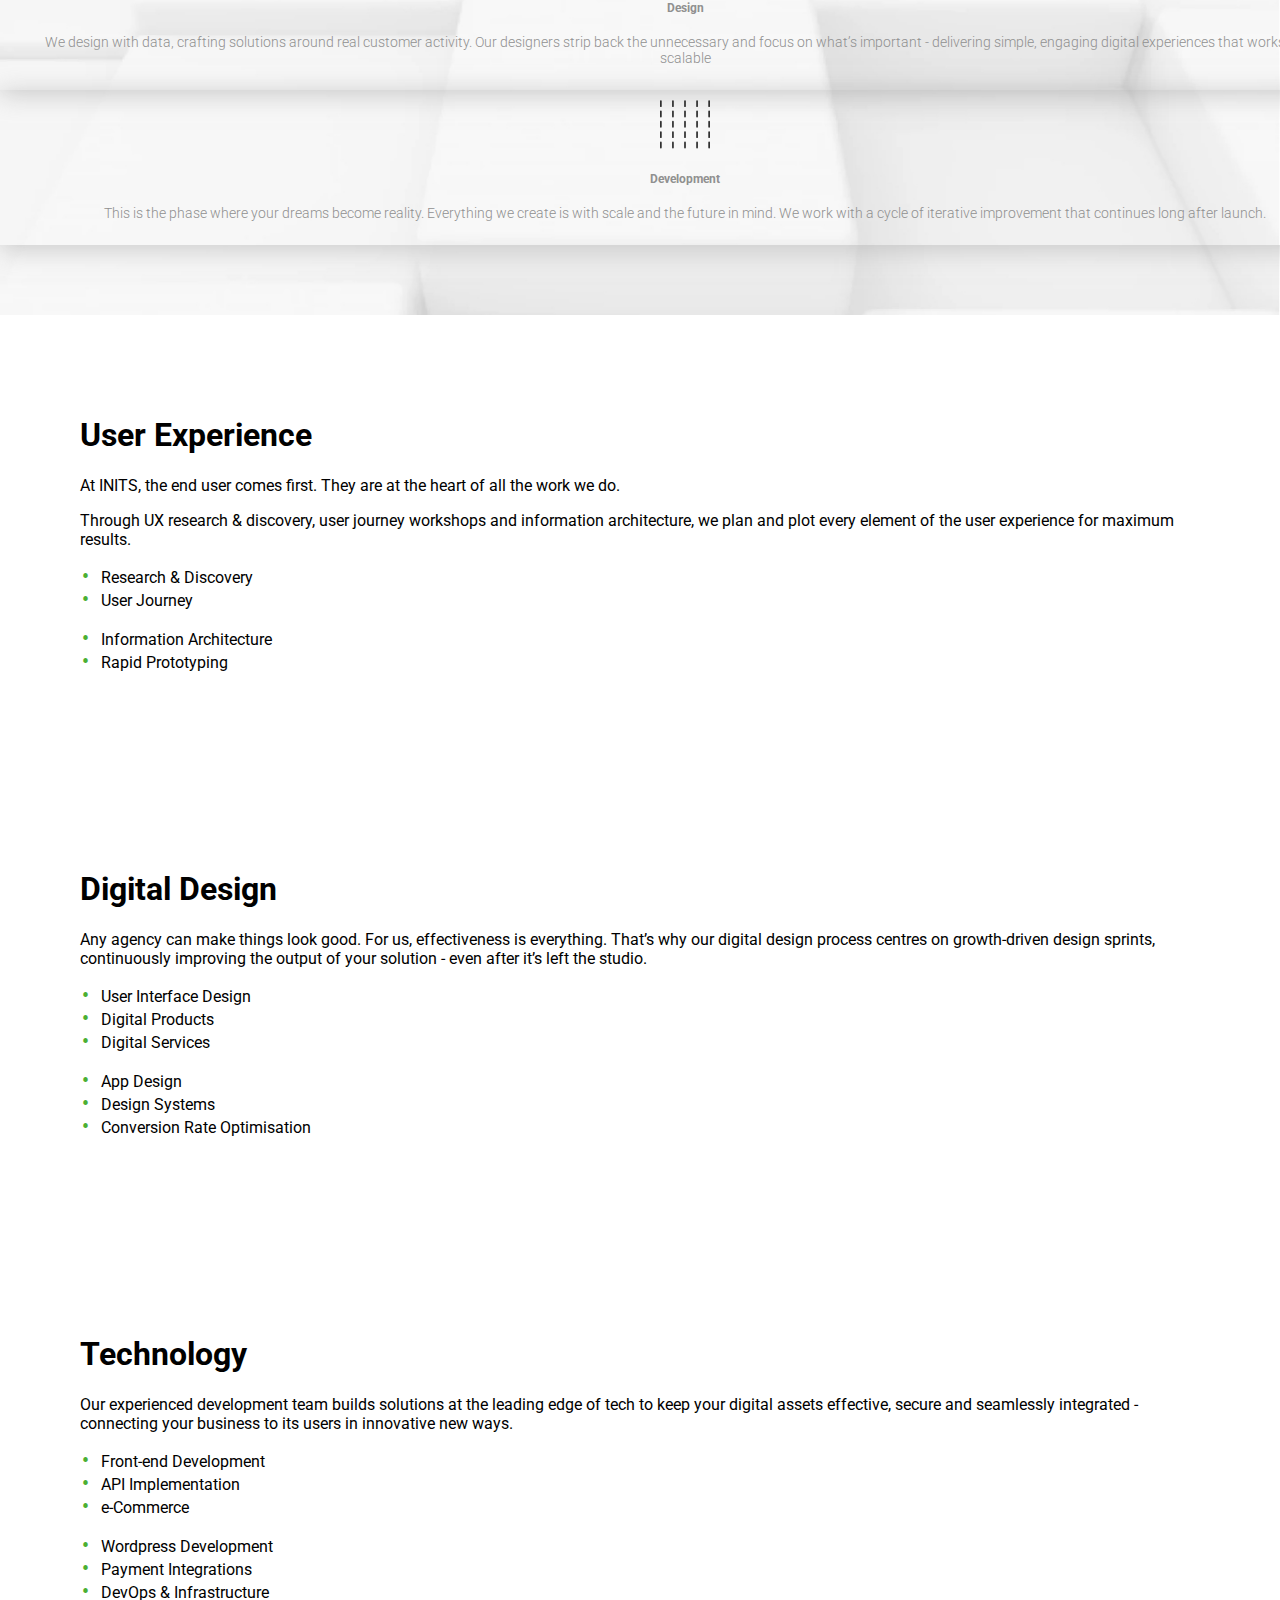
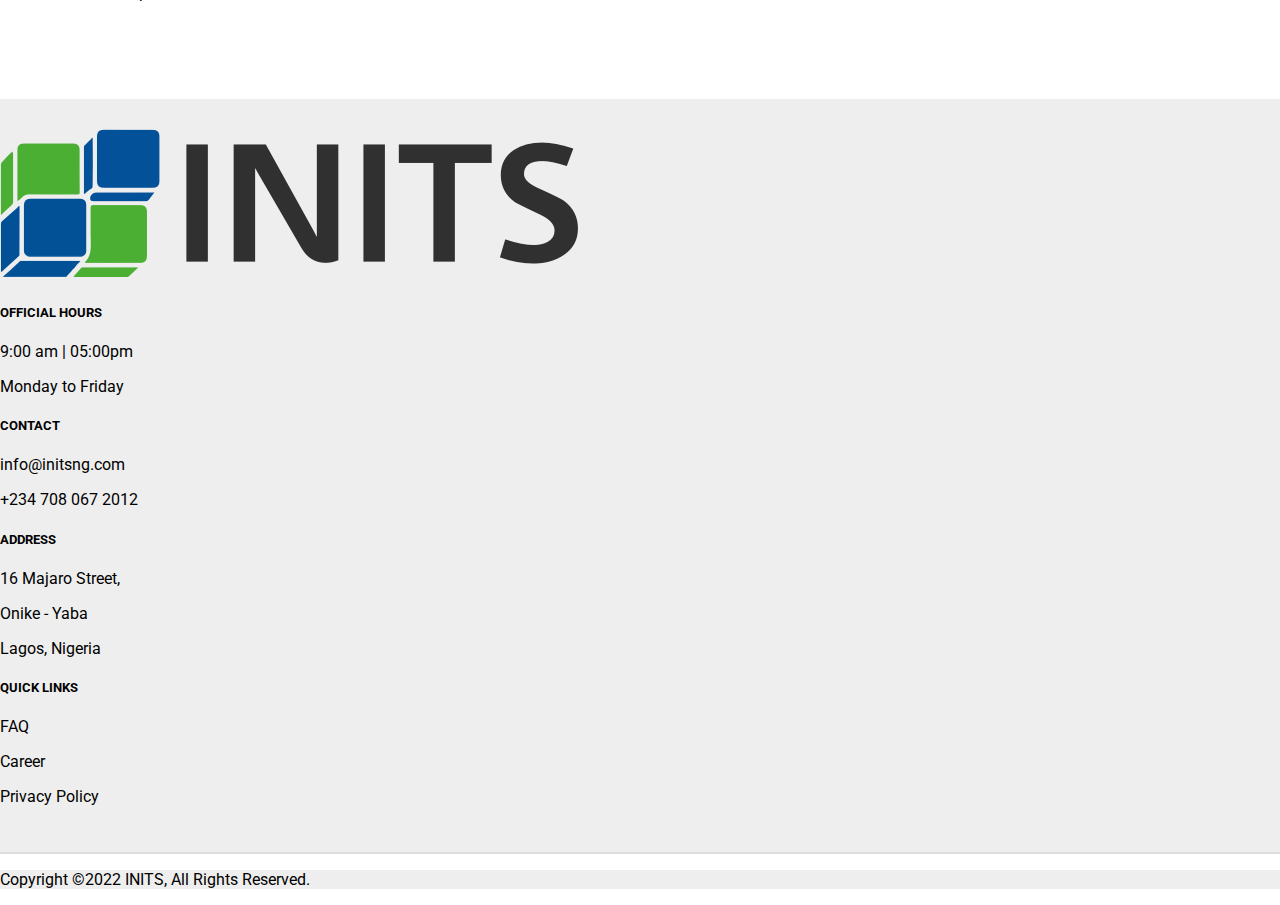
<file: software-development.html>
<!DOCTYPE html>
<html lang="en">
<head>
    <meta charset="UTF-8">
    <meta http-equiv="X-UA-Compatible" content="IE=edge">
    <meta name="viewport" content="width=device-width, initial-scale=1.0">
    <title>Software-development</title>

     <!--bootstrap css-->
     <link href="https://cdn.jsdelivr.net/npm/bootstrap@5.1.3/dist/css/bootstrap.min.css" rel="stylesheet" integrity="sha384-1BmE4kWBq78iYhFldvKuhfTAU6auU8tT94WrHftjDbrCEXSU1oBoqyl2QvZ6jIW3" crossorigin="anonymous">
     <!--css animate-->
     <link
     rel="stylesheet"
     href="https://cdnjs.cloudflare.com/ajax/libs/animate.css/4.1.1/animate.min.css"
   />
   <!--custom css-->
   <link rel="stylesheet" a href="/css/style.css">   
</head>
<body>
 
    
    <!--Contact section-->
    <div class="contact__container">
        <div class="container">
            <div class="contact__wrapper">
                <p class="phone__paragraph">Phone: +234 708 067 2012</p>
                <p class="stroke">|</p>
                <p class="email__paragraph">Email: info@initsng.com</p>
            </div>
        </div>
    </div>


     <!--navbar section-->
     <nav class="navbar navbar-expand-lg navbar-light bg-light sticky-top py-2">
        <div class="container">
         <img src="/images/inits-logo.png" alt="" class="navbar__logo">
          <button class="navbar-toggler" type="button" data-bs-toggle="collapse" data-bs-target="#navbarNav" aria-controls="navbarNav" aria-expanded="false" aria-label="Toggle navigation">
            <span class="navbar-toggler-icon"></span>
          </button>
          <div class="collapse navbar-collapse" id="navbarNav">
            <ul class="navbar-nav ms-auto">
                <li class="nav-item">
                  <a class="nav-link active" aria-current="page" href="/index.html">Home</a>
                </li>
                <li class="nav-item">
                  <a class="nav-link active" href="/about-us.html">About Us</a>
                </li>
                <li class="nav-item" id="services-page">
                  <a class="nav-link active" href="/index.html#services">Services</a>
                </li>
                <li class="nav-item" id="portfolio-page">
                  <a class="nav-link active" href="/portfolio.html">Porfolio</a>
                </li>
                <li class="nav-item" id="career-page">
                  <a class="nav-link active" href="/career.html">Career</a>
                </li>
                <li class="nav-item">
                    <button type="button" class="nav-btn btn-primary btn-sm">Contact</button>
                  </li>
               </ul>
          </div>
        </div>
      </nav>

    <!--Software development section-->
    <section class="software-dev">
        <div class="container">
            <div class="container">
                <div class="row">
                  <div class="col">
                    <h1>Software Development</h1>
                    <p>We have developed several web-based and mobile solutions for a wide variety of clients from different commercial and public sectors.</p>
                    <p>Tell us about your business requirements in the form below.
                        <div class="cta-software d-flex pt-3">
                            <img src="/images5/downarrow-white.svg" class="animate__animated animate__heartBeat animate__delay-2s	2s animate__slow 2s animate__infinite">
                            <p class="p-3">Request this service</p>
                          </div>
                    </p>
                  </div>
                  <div class="col">
                   <img src="/images6/development1.webp" class="soft-image">
                  </div>
                </div>
              </div>
        </div>
    </section>

    <!--Our process section-->
    <section class="our-process">
        <div class="container">
            <div class="process text-center m-auto">
                <h1>Our Process</h1>
                <p class="pt-3 fs-5">Our Research, Design, Build framework has been tried, tested and proven.</p>
            </div>
              <!--cards-->
        <div class="row">
            <!--card1-->
            <div class="col">
              <div class="card process my-5 animate__animated animate__swing animate__delay-2s	2s ">
                <div class="process-image py-4">
                  <img src="/images5/dt.svg" class="card-img-top" alt="...">
                </div>
                <div class="card-body">
                  <h5 class="card-title text-dark">Research</h5>
                  <p class="card-text pb-4">This phase forms the building blocks of the project. We get right under the skin of your business, defining user needs and identifying your commercial goals. This givs us the insight we need to make a difference.</p>
                </div>
              </div>
            </div>
            <!--card2-->
            <div class="col">
              <div class="card process my-5 animate__animated animate__wobble animate__delay-2s	2s">
                <div class="process-image py-4">
                  <img src="/images6/design.svg" class="card-img-top" alt="...">
                </div>
                <div class="card-body">
                  <h5 class="card-title text-dark">Design</h5>
                  <p class="card-text pb-4">We design with data, crafting solutions around real customer activity. Our designers strip back the unnecessary and focus on what’s important - delivering simple, engaging digital experiences that works and is scalable</p>
                </div>
              </div>
            </div>
            <!--card3-->
            <div class="col">
              <div class="card process my-5 animate__animated animate__swing animate__delay-2s	2s">
                <div class="process-image py-4">
                  <img src="/images6/development.svg" class="card-img-top" alt="...">
                </div>
                <div class="card-body">
                  <h5 class="card-title text-dark">Development</h5>
                  <p class="card-text pb-4">This is the phase where your dreams become reality. Everything we create is with scale and the future in mind. We work with a cycle of iterative improvement that continues long after launch.</p>
                </div>
              </div>
            </div>
          </div>
        </div>
    </section>

    <!--User experience section-->
    <section class="user-experience">
        <div class="container">
                <div class="row">
                  <div class="col-lg-6">
                    <h1 class="py-3">User Experience</h1>
                    <p class="fs-5 fw-light">At INITS, the end user comes first. They are at the heart of all the work we do.</p>
                    <p class="fs-5 fw-light">Through UX research & discovery, user journey workshops and information architecture, we plan and plot every element of the user experience for maximum results.</p>
                    <div class="lists d-flex">
                        <ul class="pt-3 fs-5">
                            <li>Research & Discovery</li>
                            <li class="pt-1">User Journey</li> 
                        </ul>
                        <ul class="mx-5 pt-3 fs-5">
                            <li>Information Architecture</li>
                            <li class="list pt-1">Rapid Prototyping</li>
                        </ul>
                    </div>
                  </div>
                  <div class="col-lg-6">
                    <div class="laptops">
                    </div>
                  </div>
                </div>
        </div>
    </section>


    <!-- Digital design section -->
    <section class="digital-design">
        <div class="container">
            <div class="row">
              <div class="col-lg-6">
                <div class="design"></div>
              </div>
              <div class="col-lg-6">
                <h1 class="py-3 ml-5">Digital Design</h1>
                <p class="fs-5 fw-normal w-100">Any agency can make things look good. For us, effectiveness is everything. That’s why our digital design process centres on growth-driven design sprints, continuously improving the output of your solution - even after it’s left the studio.</p>
                <div class="lists d-flex">
                    <ul class="pt-3 fs-5">
                        <li>User Interface Design</li>
                        <li class="pt-2">Digital Products</li> 
                        <li class="pt-2">Digital Services</li> 
                    </ul>
                    <ul class="mx-5 pt-3 fs-5">
                        <li>App Design</li>
                        <li class="list pt-2">Design Systems</li>
                        <li class="list pt-2">Conversion Rate Optimisation</li>
                    </ul>
                </div>
              </div>
            </div>
          </div>
    </section>

    <!-- Technology section -->
     <section class="technology">
        <div class="container">
                <div class="row">
                  <div class="col-lg-6">
                    <h1 class="py-3">Technology</h1>
                    <p class="fs-5 fw-light">Our experienced development team builds solutions at the leading edge of tech to keep your digital assets effective, secure and seamlessly integrated - connecting your business to its users in innovative new ways.</p>
                    <div class="lists d-flex">
                        <ul class="pt-3 fs-5">
                            <li>Front-end Development</li>
                            <li class="pt-2">API Implementation</li> 
                            <li class="pt-2">e-Commerce</li> 
                        </ul>
                        <ul class="mx-5 pt-3 fs-5">
                            <li>Wordpress Development</li>
                            <li class="list pt-2">Payment Integrations</li>
                            <li class="list pt-2">DevOps & Infrastructure</li>
                        </ul>
                    </div>
                  </div>
                  <div class="col-lg-6">
                    <div class="techpic">
                    </div>
                  </div>
                </div>
        </div>
    </section>




            <!--footer section-->
            <section class="footer mt-5">
                <div class="container">
                  <div class="row">
                    <div class="col">
                      <img src="/images/logo-footer.png" class="footerimage card-img-top" alt="...">
                    </div>
                    <div class="col">
                      <h5>OFFICIAL HOURS</h5>
                      <P>9:00 am | 05:00pm</P>
                      <p>Monday to Friday</p>
                    </div>
                    <div class="col">
                      <h5>CONTACT</h5>
                      <P>info@initsng.com</P>
                      <p>+234 708 067 2012</p>
                    </div>
                    <div class="col">
                      <h5>ADDRESS</h5>
                      <P>16 Majaro Street,</P>
                      <p>Onike - Yaba</p>
                      <p>Lagos, Nigeria</p>
                    </div>
                    <div class="col">
                      <h5>QUICK LINKS</h5>
                        <P>FAQ</P>
                        <p>Career</p>
                        <p>Privacy Policy</p>
                    </div>
                  </div>
               </section>
                <!--footer2-->
                <div class="container">
                    <div class="footer2 ">
                        <p class="fp mt-4 text-center">Copyright ©2022 INITS, All Rights Reserved.</p>
                        <!-- <img src="/images/NDPRlogo-end.png" class="fi ms-auto pt-2"> -->
                    </div>
                </div>
          
              
          
                 <!--fixed footer image-->
                 <div class="fixed-img">
                  <img src="/images/NDPRlogo-end.png">
                </div>   



      <!--jquery-->
<script src="https://cdnjs.cloudflare.com/ajax/libs/jquery/3.6.0/jquery.js"></script>
                   
<!-- owl-carousel link -->
<script src="https://cdnjs.cloudflare.com/ajax/libs/OwlCarousel2/2.3.4/owl.carousel.js"></script>
 

 <!--bootstrap js-->
 <script src="https://cdn.jsdelivr.net/npm/bootstrap@5.1.3/dist/js/bootstrap.bundle.min.js" integrity="sha384-ka7Sk0Gln4gmtz2MlQnikT1wXgYsOg+OMhuP+IlRH9sENBO0LRn5q+8nbTov4+1p" crossorigin="anonymous"></script>
<!--custom js-->
<script src="/javascript/main.js"></script> 

</body>
</html>
</file>
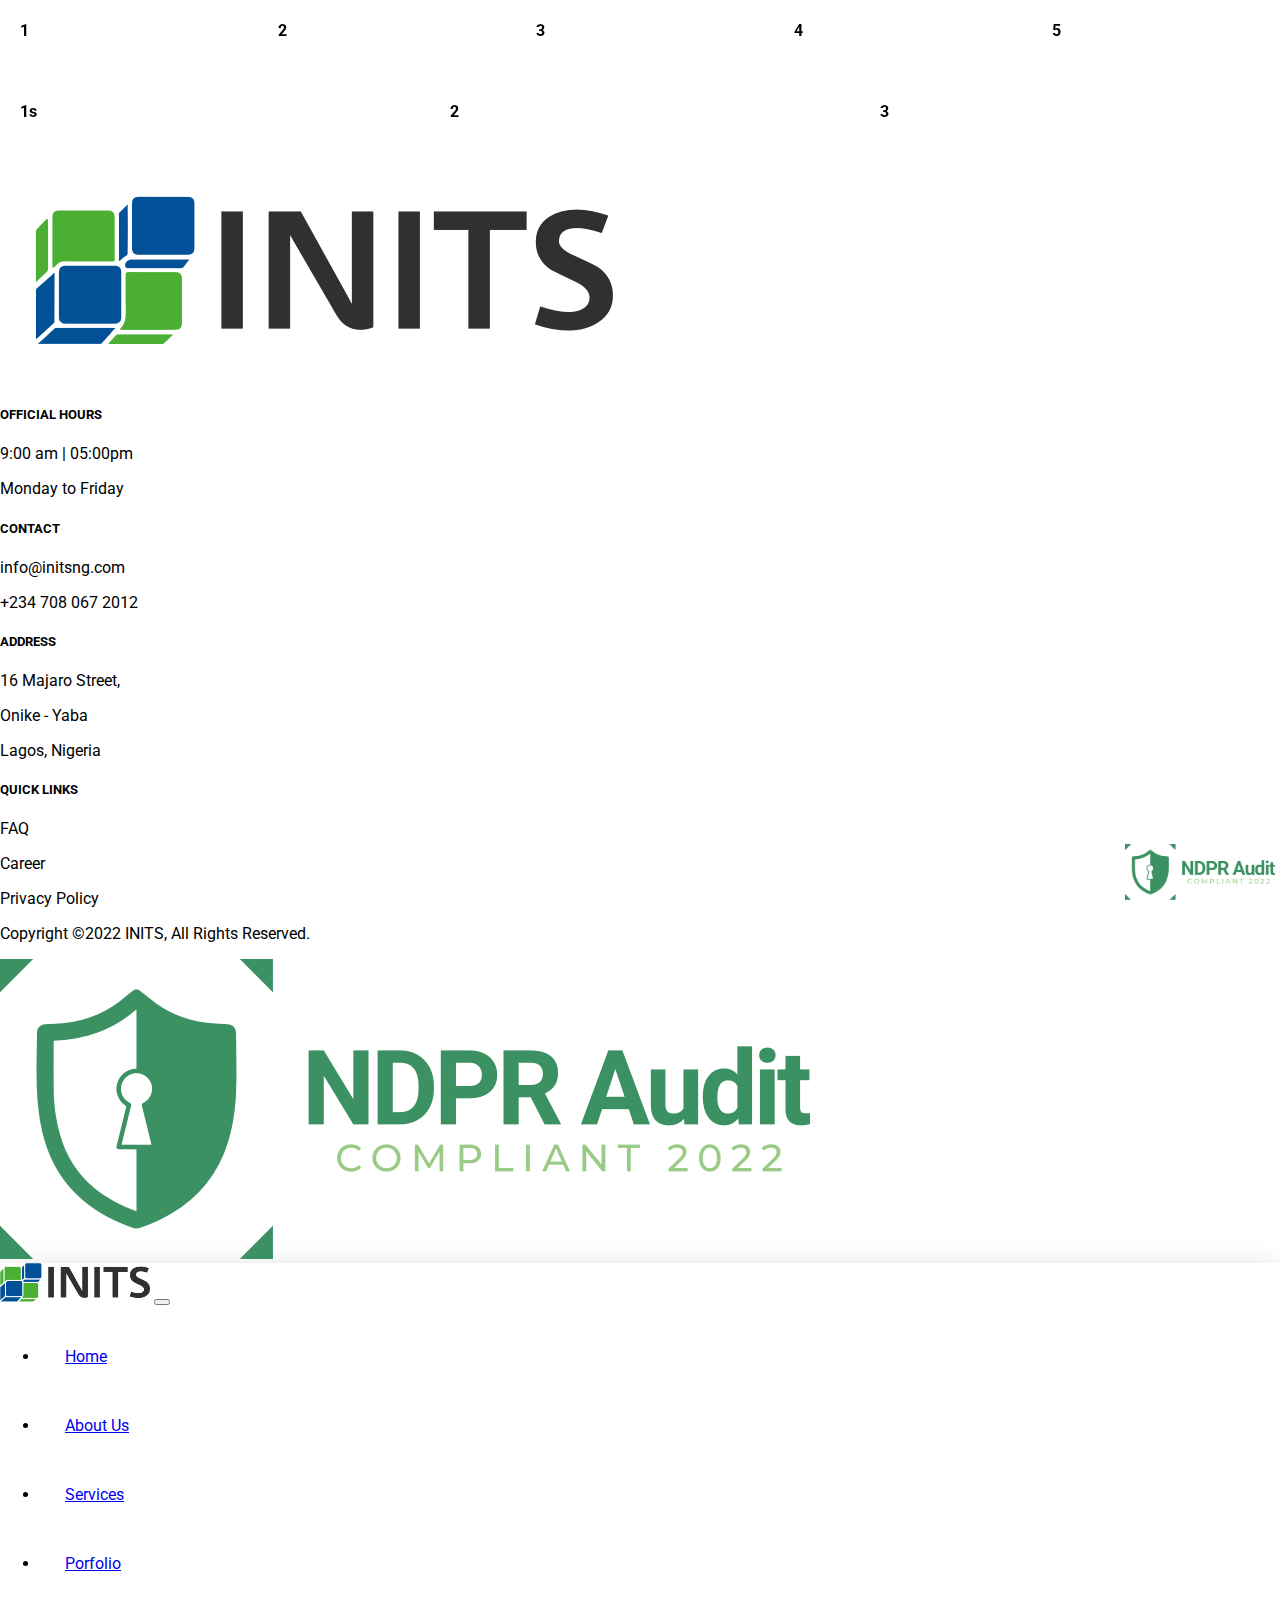
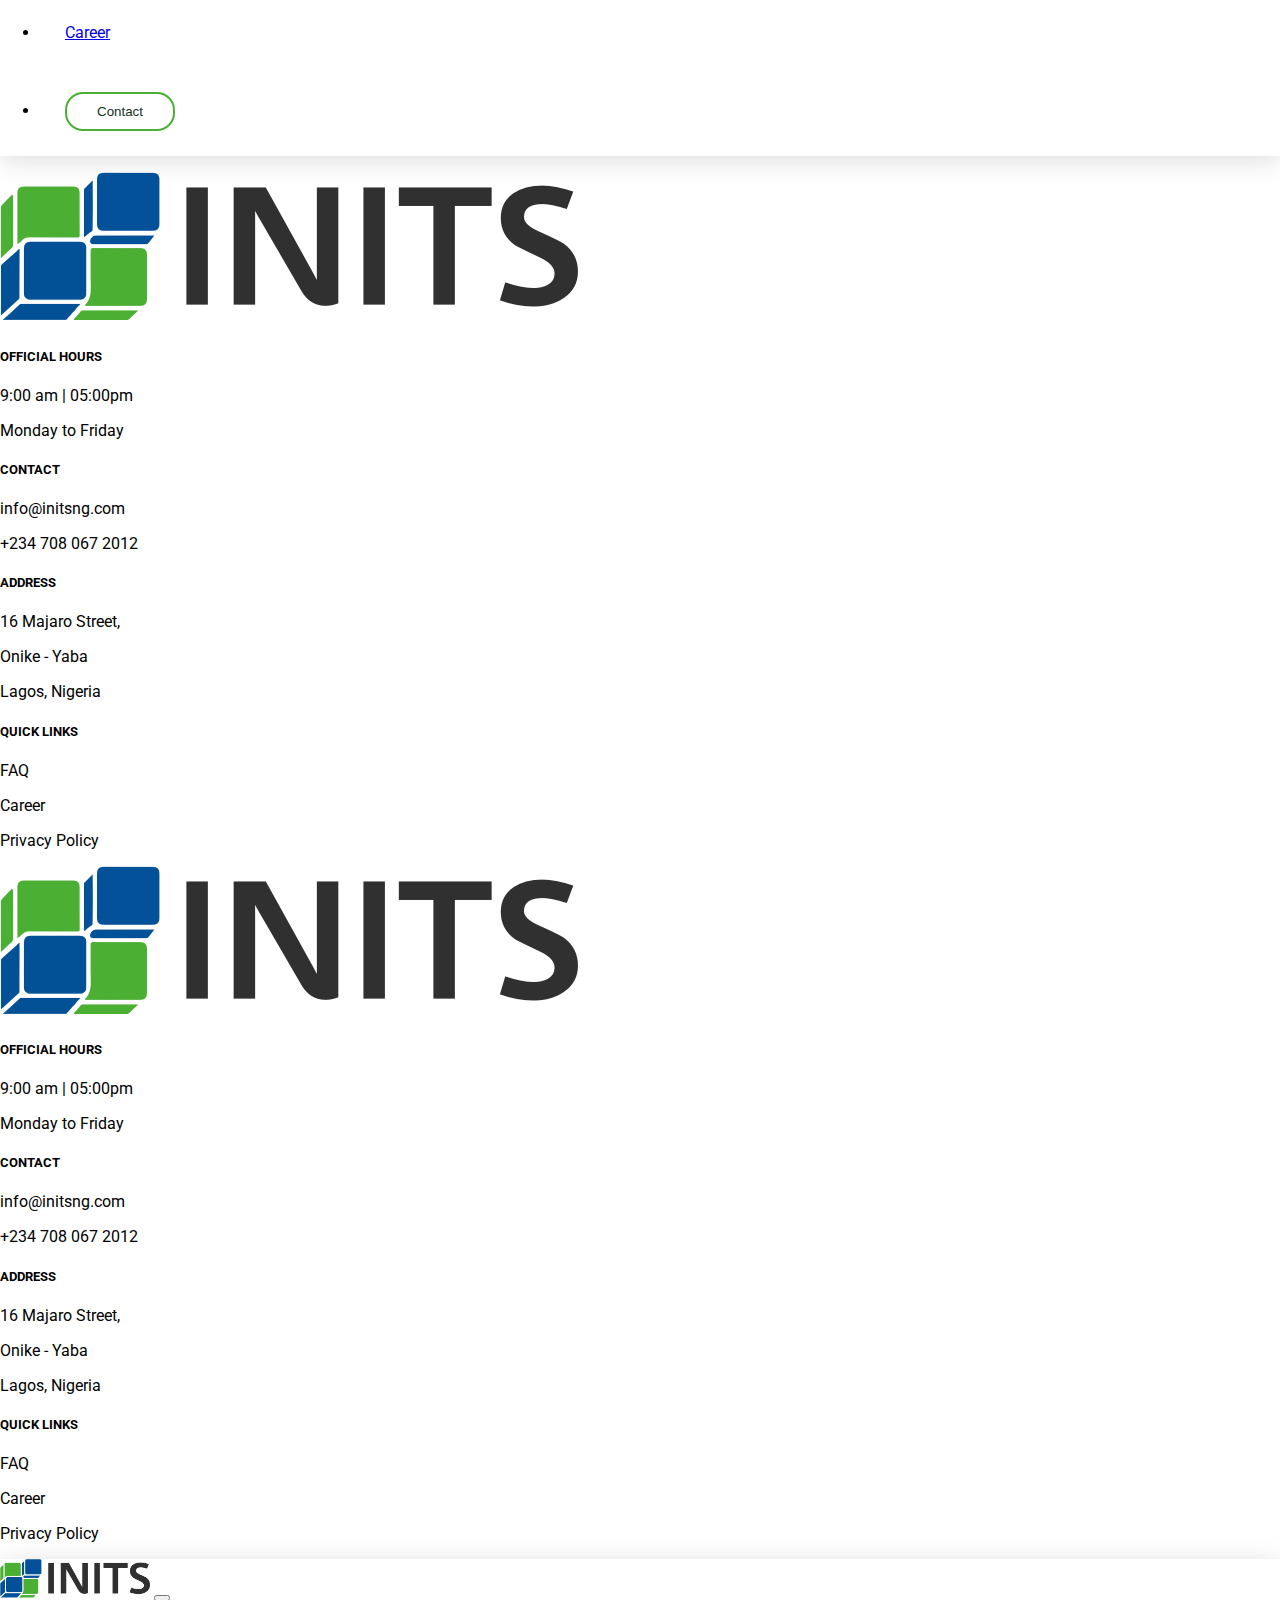
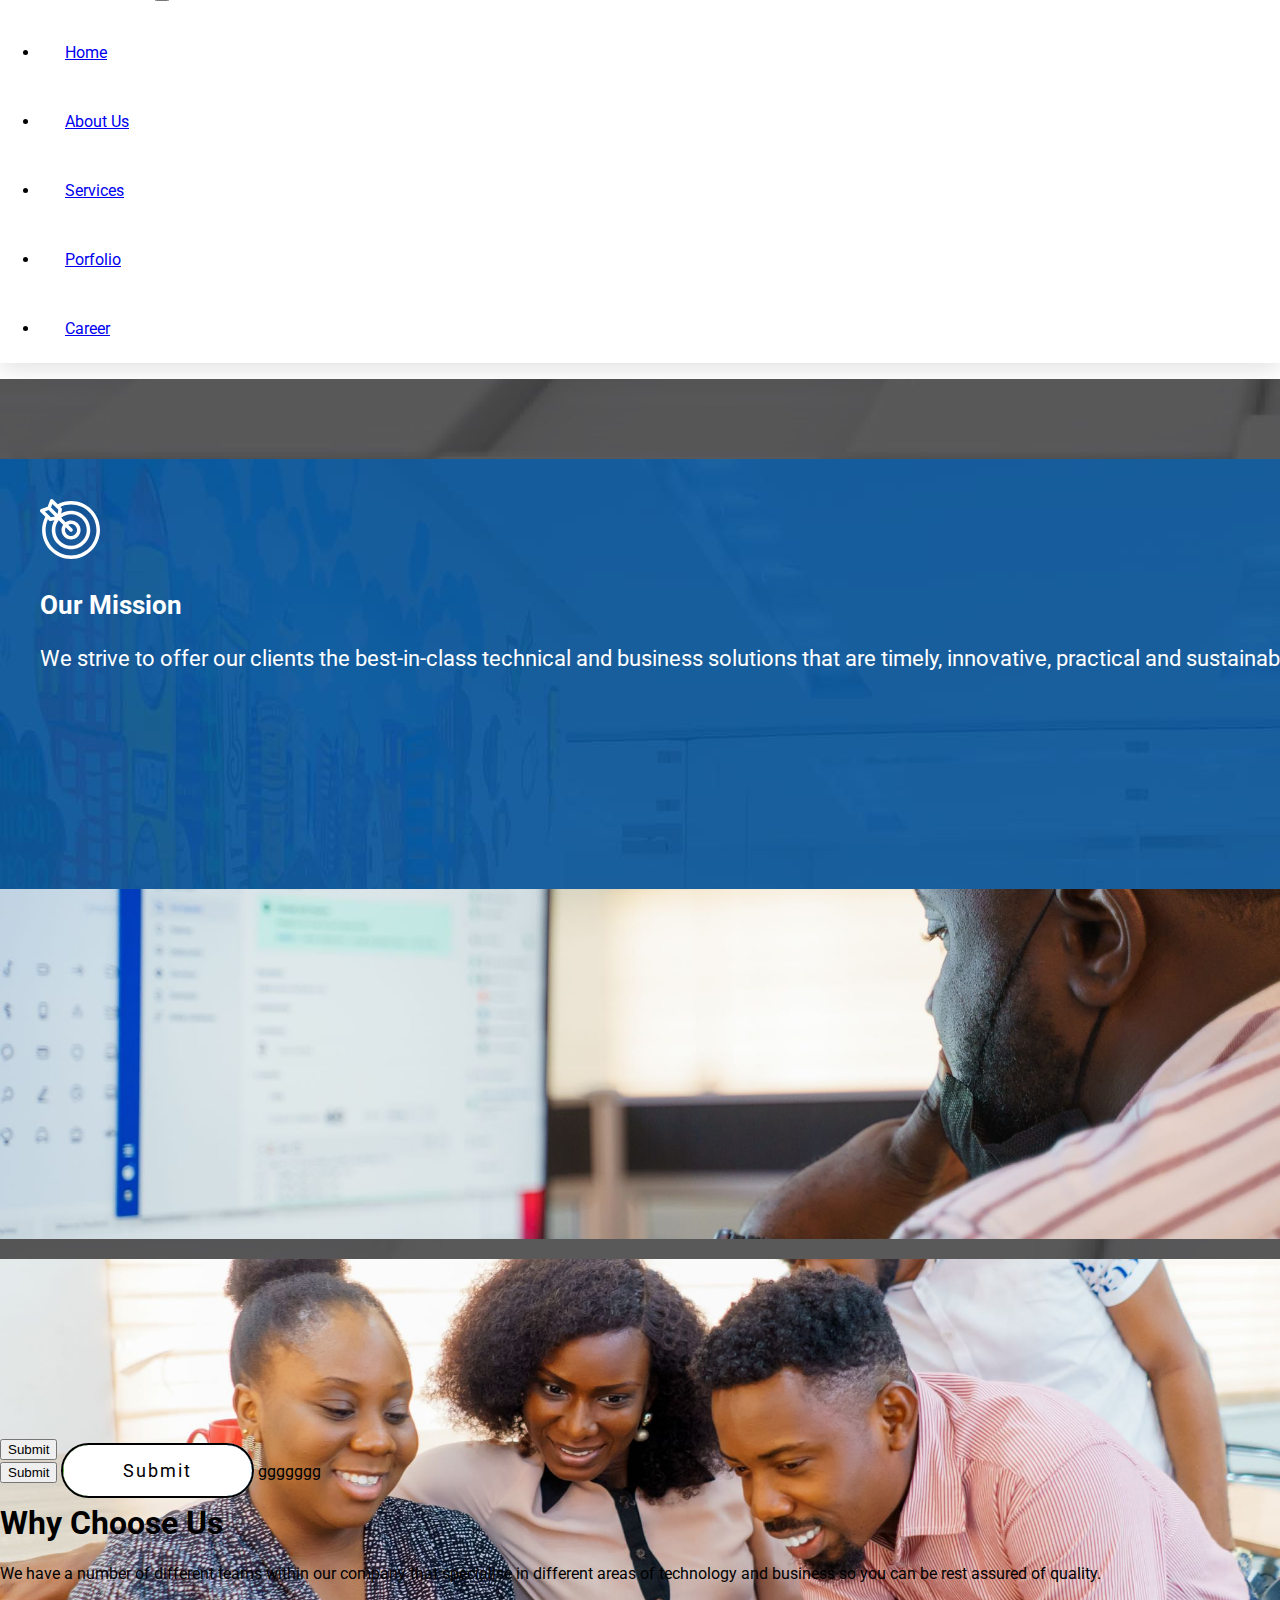
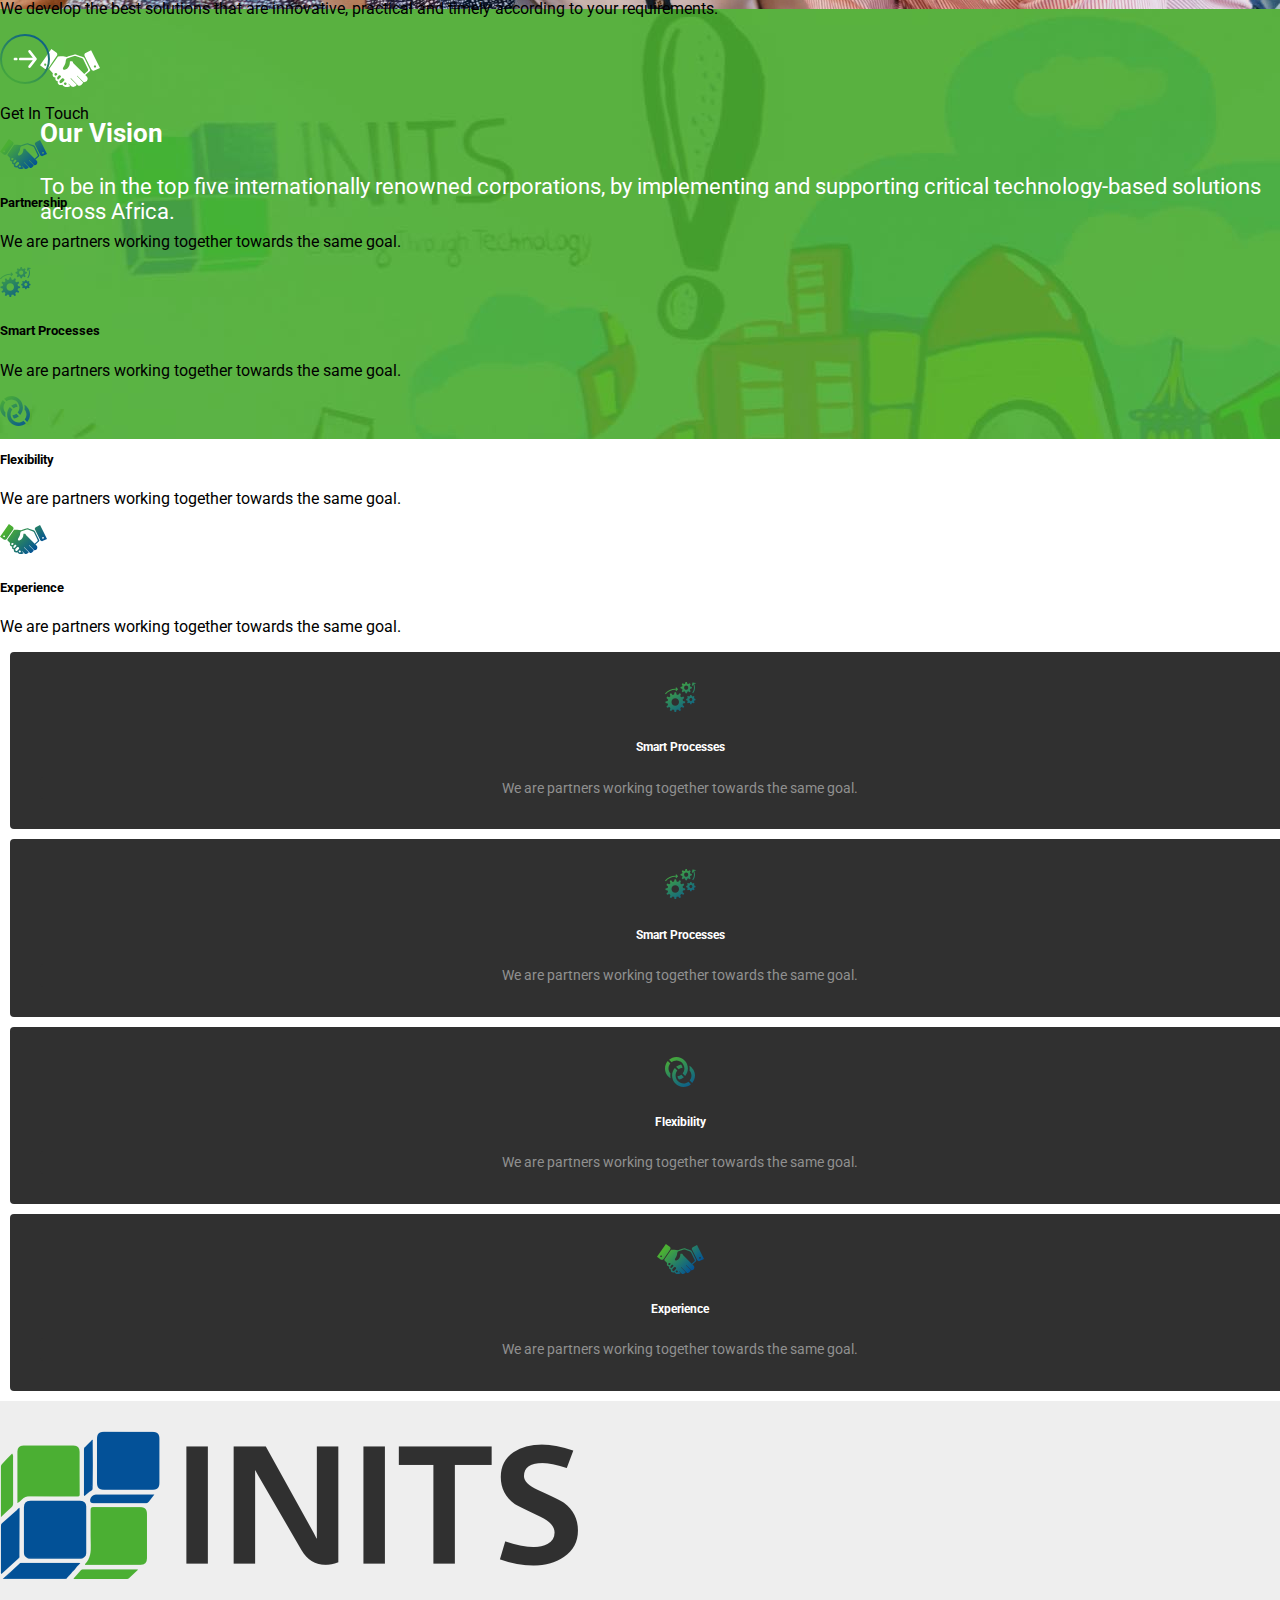
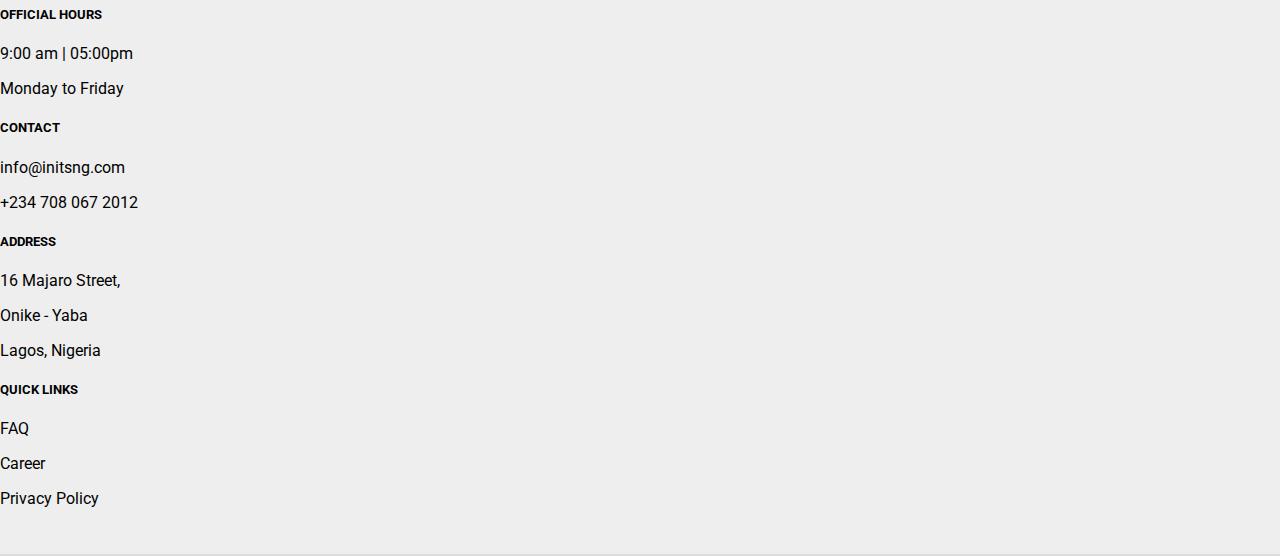
<file: test.html>
<!DOCTYPE html>
<html lang="en">
<head>
    <meta charset="UTF-8">
    <meta http-equiv="X-UA-Compatible" content="IE=edge">
    <meta name="viewport" content="width=device-width, initial-scale=1.0">
    <title>Document</title>

    <link href="https://cdn.jsdelivr.net/npm/bootstrap@5.1.3/dist/css/bootstrap.min.css" rel="stylesheet" integrity="sha384-1BmE4kWBq78iYhFldvKuhfTAU6auU8tT94WrHftjDbrCEXSU1oBoqyl2QvZ6jIW3" crossorigin="anonymous">

    <link rel="stylesheet" href="https://cdnjs.cloudflare.com/ajax/libs/OwlCarousel2/2.3.4/assets/owl.carousel.css">
    <link rel="stylesheet" href="/css/style.css"
				
</head>
<body>
    
    <!-- slick-slider carousel -->
    <div class="container">
        <div class="owl-carousel firstCarol owl-theme">
            <div class="item"><h4>1</h4></div>
            <div class="item"><h4>2</h4></div>
            <div class="item"><h4>3</h4></div>
            <div class="item"><h4>4</h4></div>
            <div class="item"><h4>5</h4></div>
            <div class="item"><h4>6</h4></div>
            <div class="item"><h4>7</h4></div>
            <div class="item"><h4>8</h4></div>
            <div class="item"><h4>9</h4></div>
            <div class="item"><h4>10</h4></div>
            <div class="item"><h4>11</h4></div>
            <div class="item"><h4>12</h4></div>
        </div>
    </div>


    <div class="container">
        <div class="secondCarol owl-carousel owl-theme">
            <div class="item"><h4>1s</h4></div>
            <div class="item"><h4>2</h4></div>
            <div class="item"><h4>3</h4></div>
            <div class="item"><h4>4</h4></div>
            <div class="item"><h4>5</h4></div>
            <div class="item"><h4>6</h4></div>
            <div class="item"><h4>7</h4></div>
            <div class="item"><h4>8</h4></div>
            <div class="item"><h4>9</h4></div>
            <div class="item"><h4>10</h4></div>
            <div class="item"><h4>11</h4></div>
            <div class="item"><h4>12</h4></div>
        </div>
    </div>

    <div class="card owl-carousel firstcard">
        <img src="/images/unilag-logo2ndcar.jpeg" class="card-img-top" alt="...">
      </div>


      <div class="container">
        <div class="row">
          <div class="col">
            <div class="card footerimaage border-0" style="max-width: 100%; margin: auto; height: auto; padding: 35px; justify-content: center;">
                <img src="/images/inits-logo.png" class="card-img-top" alt="...">
              </div>
          </div>
          <div class="col">
            <div class="card footercard border-0">
                <div class="card-body">
                  <h5>OFFICIAL HOURS</h5>
                  <P>9:00 am | 05:00pm</P>
                  <p>Monday to Friday</p>
                </div>
              </div>
          </div>
          <div class="col">
            <div class="card border-0 footercard">
                <div class="card-body">
                  <h5>CONTACT</h5>
                  <P>info@initsng.com</P>
                  <p>+234 708 067 2012</p>
                </div>
              </div>
          </div>
          <div class="col">
            <div class="card border-0 footercard">
                <div class="card-body">
                  <h5>ADDRESS</h5>
                  <P>16 Majaro Street,</P>
                  <p>Onike - Yaba</p>
                  <p>Lagos, Nigeria</p>
                </div>
              </div>
          </div>
          <div class="col">
            <div class="card border-0 footercard">
                <div class="card-body">
                  <h5>QUICK LINKS</h5>
                  <P>FAQ</P>
                  <p>Career</p>
                  <p>Privacy Policy</p>
                </div>
            </div>
          </div>
        </div>



       <div class="container">
           <div class="footer1">
               <p>Copyright ©2022 INITS, All Rights Reserved.</p>
               <img src="/images/NDPRlogo-end.png">
           </div>
       </div>


       <nav class="navbar navbar-expand-lg navbar-light bg-light sticky-top">
        <div class="container">
         <img src="/images/inits-logo.png" alt="" class="navbar__logo">
          <button class="navbar-toggler" type="button" data-bs-toggle="collapse" data-bs-target="#navbarNav" aria-controls="navbarNav" aria-expanded="false" aria-label="Toggle navigation">
            <span class="navbar-toggler-icon"></span>
          </button>
          <div class="collapse navbar-collapse" id="navbarNav">
            <ul class="navbar-nav ms-auto">
                <li class="nav-item">
                  <a class="nav-link active" aria-current="page" href="#" id="home-page">Home</a>
                </li>
                <li class="nav-item">
                  <a class="nav-link active" href="#">About Us</a>
                </li>
                <li class="nav-item">
                  <a class="nav-link active" href="#" id="services-page">Services</a>
                </li>
                <li class="nav-item">
                  <a class="nav-link active" href="#">Porfolio</a>
                </li>
                <li class="nav-item">
                  <a class="nav-link active" href="#">Career</a>
                </li>
                <li class="nav-item">
                    <button type="button" class="nav-btn btn-primary btn-sm">Contact</button>
                  </li>
               </ul>
          </div>
        </div>
      </nav>

      <div class="footer__container">
        <div class="container">
            <div class="row">
              <div class="col-md-12">
                <div class="card footerimagecard border-0">
                    <img src="/images/logo-footer.png" class="card-img-top" alt="...">
                  </div>
              </div>
              <div class="col">
                <div class="card footercard border-0">
                    <div class="card-body">
                      <h5>OFFICIAL HOURS</h5>
                      <P>9:00 am | 05:00pm</P>
                      <p>Monday to Friday</p>
                    </div>
                  </div>
              </div>
              <div class="col">
                <div class="card footercard border-0 footercard">
                    <div class="card-body">
                      <h5>CONTACT</h5>
                      <P>info@initsng.com</P>
                      <p>+234 708 067 2012</p>
                    </div>
                  </div>
              </div>
              <div class="col">
                <div class="card footercard border-0 footercard">
                    <div class="card-body">
                      <h5>ADDRESS</h5>
                      <P>16 Majaro Street,</P>
                      <p>Onike - Yaba</p>
                      <p>Lagos, Nigeria</p>
                    </div>
                  </div>
              </div>
              <div class="col">
                <div class="card footerzard border-0 footercard">
                    <div class="card-body">
                      <h5>QUICK LINKS</h5>
                      <P>FAQ</P>
                      <p>Career</p>
                      <p>Privacy Policy</p>
                    </div>
                </div>
              </div>
            </div>
            </div>
            </div>



            <div class="container">
                <div class="row">
                  <div class="col-md-12">
                    <img src="/images/logo-footer.png" class="footerimage card-img-top" alt="...">
                  </div>
                  <div class="col">
                    <h5>OFFICIAL HOURS</h5>
                    <P>9:00 am | 05:00pm</P>
                    <p>Monday to Friday</p>
                  </div>
                  <div class="col">
                    <h5>CONTACT</h5>
                    <P>info@initsng.com</P>
                    <p>+234 708 067 2012</p>
                  </div>
                  <div class="col">
                    <h5>ADDRESS</h5>
                    <P>16 Majaro Street,</P>
                    <p>Onike - Yaba</p>
                    <p>Lagos, Nigeria</p>
                  </div>
                  <div class="col">
                    <h5>QUICK LINKS</h5>
                      <P>FAQ</P>
                      <p>Career</p>
                      <p>Privacy Policy</p>
                  </div>
                </div>
     

      
      <div class="navbar__container sticky-top">
        <div class="container">
            <div class="navbar__wrapper">
                <nav class="navbar navbar-expand-lg">
                        <img src="/images/inits-logo.png" alt="" class="navbar__logo">
                        <button class="navbar-toggler" type="button" data-bs-toggle="collapse" data-bs-target="#navbarNav" aria-controls="navbarNav" aria-expanded="false" aria-label="Toggle navigation">
                            <span class="navbar-toggler-icon"></span>
                          </button>
                          <div class="collapse navbar-collapse" id="navbarNav">
                            <ul class="navbar-nav ms-auto">
                              <li class="nav-item">
                                <a class="nav-link active" aria-current="page" href="#" id="home-page">Home</a>
                              </li>
                              <li class="nav-item">
                                <a class="nav-link active" href="#">About Us</a>
                              </li>
                              <li class="nav-item">
                                <a class="nav-link active" href="#" id="services-page">Services</a>
                              </li>
                              <li class="nav-item">
                                <a class="nav-link active" href="#">Porfolio</a>
                              </li>
                              <li class="nav-item">
                                <a class="nav-link active" href="#">Career</a>
                              </li>
                             </ul>
                          </div>
                  </nav>
            </div>
        </div>
    </div>


    <section class="mission">
      <div class="container">
          <div class="row">
              <div class="col-lg-8">
                <div class="card mission">
                  <img src="/images2/mission.svg" class="card-img-top mission-image m-3" alt="...">
                  <div class="card-body">
                    <h3 class="card-title">Our Mission</h3>
                    <p class="card-text">We strive to offer our clients the best-in-class technical and business solutions that are timely, innovative, practical and sustainable.</p>
                  </div>
                </div>
                  </div>
              <div class="col-lg-4">
                <div class="card mission2">
                </div>
              </div>
          </div>
          <div class="vision">
            <div class="row">
              <div class="col-lg-4">
                <div class="card mission3">
                </div>
              </div>
              <div class="col-lg-8">
                <div class="card mission4">
                  <img src="/images2/white-shake (1).svg" class="card-img-top mission-image m-3" alt="...">
                  <div class="card-body">
                    <h3 class="card-title">Our Vision</h3>
                    <p class="card-text">To be in the top five internationally renowned corporations, by implementing and supporting critical technology-based solutions across Africa.</p>
                  </div>
                </div>
              </div>
          </div>
          </div>
      </div>
</section>

<div class="box">
  <button type="submit" class="form-button my-5">Submit</button>
</div>

<button type="submit" class="form-button my-5">Submit</button>


<a href="" class="resource-submit">Submit</a>






ggggggg

<div class="container">
  <div class="container">
      <div class="row">
        <div class="col">
          
        </div>
        <!--choose sub-section-->

<div class="col">
  <div class="container">
      <div class="row">
        <div class="col">
        
        <div class="col">
          <!--card2-->
  
        </div>
      </div>
    </div>

    <div class="container">
      <div class="row">
        <div class="col">
           <!--card3-->
  
        </div>
        <div class="col">
          <!--card4-->
  
        </div>
      </div>
    </div>



    <div class="container">
      <div class="row choose " >
        <div class="col-lg-6-sm-12">
          <div class="wrap__one">
              <h1>Why Choose Us</h1>
              <div class="wrap__oneb px-0">
                  <p>We have a number of different teams within our company that specialise in different areas of technology and business so you can be rest assured of quality.
                  </p>
                  <p>We develop the best solutions that are innovative, practical and timely according to your requirements.</p>
              </div>
              <div class="wrap__two">
                  <img src="/images/rightArrow-wht.svg" class="choose__image animate__animated animate__heartBeat animate__delay-2s	2s animate__slow 2s animate__infinite">
                  <p>Get In Touch</p>
              </div>
          </div>
        </div>
        <div class="col">
          <div class="container">
              <div class="row">
                <div class="choose col-sm-12 px-0 my-2">
                     <!--card1-->
                      <!-- <div class="sub__choose__wrapper"> -->
                          <div class="sub__choose__card animate__animated animate__bounceInDown animate__delay-4s">
                              <img src="/images/partners-logo.svg" class="card-img-top" id="sub__choose__image">
                              <div class="sub__choose card-body">
                                  <h5 class="sub__choose__title card-title">Partnership</h5>
                                  <p class="sub__choose__text card-text">We are partners working together towards the same goal.</p>
                              </div>
                          </div>
                      </div>
                  <!-- </div> -->
                  <!--card2-->
                      <div class="col px-0">
                      <div class="sub__choose__card animate__animated animate__bounceInDown animate__delay-4s">
                          <img src="/images/smart-processes-logo.svg" class="card-img-top" id="sub__choose__image2">
                          <div class="sub__choose card-body">
                              <h5 class="sub__choose__title card-title">Smart Processes</h5>
                              <p class="sub__choose__text card-text">We are partners working together towards the same goal.</p>
                          </div>
                      </div>
                      </div>
                  </div>
                  </div>

                  <!--row 2-->
                      <div class="container mt-3">
                          <div class="row">
                          <div class="col-sm-12 px-0">
                              <!--card3-->
                              <div class="sub__choose__card animate__animated animate__bounceInUp animate__delay-4s">
                                  <img src="/images/flexible-logo.svg" class="card-img-top" id="sub__choose__image2">
                                  <div class="sub__choose card-body">
                                  <h5 class="sub__choose__title card-title">Flexibility</h5>
                                  <p class="sub__choose__text card-text">We are partners working together towards the same goal.</p>
                                  </div>
                              </div>
                          </div>
                <div class="col px-0">
                     <!--card4-->
                     <div class="sub__choose__card animate__animated animate__bounceInUp animate__delay-4s">
                          <img src="/images/partners-logo.svg" class="card-img-top" id="sub__choose__image">
                              <div class="sub__choose card-body">
                                   <h5 class="sub__choose__title card-title">Experience</h5>
                                   <p class="sub__choose__text card-text">We are partners working together towards the same goal.</p>
                               </div>
                           </div>
                      </div>
                   </div>
               </div>
          </div>
      </div>
  </div>





  <div class="">
   
  </div>
  <div class="col">
    <div class="container">
        <div class="row">
          <div class="col-lg-6 col-md-6">
            <div class="card choose-card">
              <div class="choose-card-image2">
                  <img src="images/smart-processes-logo.svg" class="card-img-top" alt="...">
              </div>
                <h5 class="card-title pb-3  pt-2 m-0">Smart Processes</h5>
                <p class="card-text choose-card">We are partners working together towards the same goal.</p>
            </div>
          </div>
          <div class="col-lg-6 col-md-6">
            <div class="card choose-card">
                <div class="choose-card-image2">
                    <img src="images/smart-processes-logo.svg" class="card-img-top" alt="...">
                </div>
                  <h5 class="card-title pb-3  pt-2 m-0">Smart Processes</h5>
                  <p class="card-text choose-card">We are partners working together towards the same goal.</p>
              </div>
          </div>
          <div class="col-lg-6 col-md-6">
            <div class="card choose-card">
                <div class="choose-card-image2">
                    <img src="/images/flexible-logo.svg" class="card-img-top" alt="...">
                </div>
                  <h5 class="card-title pb-3  pt-2 m-0">Flexibility</h5>
                  <p class="card-text choose-card">We are partners working together towards the same goal.</p>
              </div>
          </div>
          <div class="col-lg-6 col-md-6">
            <div class="card choose-card">
                <div class="choose-card-image">
                    <img src="/images/partners-logo.svg" class="card-img-top" alt="...">
                </div>
                  <h5 class="card-title pb-3  pt-2 m-0">Experience</h5>
                  <p class="card-text choose-card">We are partners working together towards the same goal.</p>
              </div>
          </div>
        </div>
      </div>




      <section class="footer mt-5">
        <div class="container">
          <div class="row">
            <div class="col-md-12">
              <img src="/images/logo-footer.png" class="footerimage card-img-top" alt="...">
            </div>
            <div class="col-md-12">
              <h5>OFFICIAL HOURS</h5>
              <P>9:00 am | 05:00pm</P>
              <p>Monday to Friday</p>
            </div>
            <div class="col-md-12 text-center">
              <h5>CONTACT</h5>
              <P>info@initsng.com</P>
              <p>+234 708 067 2012</p>
            </div>
            <div class="col-md-12">
              <h5>ADDRESS</h5>
              <P>16 Majaro Street,</P>
              <p>Onike - Yaba</p>
              <p>Lagos, Nigeria</p>
            </div>
            <div class="col-md-12">
              <h5>QUICK LINKS</h5>
                <P>FAQ</P>
                <p>Career</p>
                <p>Privacy Policy</p>
            </div>
          </div>
       </section>



       <div class="fixed-img">
        <img src="/images/NDPRlogo-end.png" >
      </div>




    <!--jquery-->
<script src="https://cdnjs.cloudflare.com/ajax/libs/jquery/3.6.0/jquery.js"></script>

<script src="https://cdn.jsdelivr.net/npm/bootstrap@5.1.3/dist/js/bootstrap.bundle.min.js" integrity="sha384-ka7Sk0Gln4gmtz2MlQnikT1wXgYsOg+OMhuP+IlRH9sENBO0LRn5q+8nbTov4+1p" crossorigin="anonymous"></script>
  
<!-- owl-carousel link -->
<script src="https://cdnjs.cloudflare.com/ajax/libs/OwlCarousel2/2.3.4/owl.carousel.js"></script>
	

<script>
    $('.owl-carousel.firstCarol').owlCarousel({
        stagePadding: 20,
        loop: true,
        margin: 50,
        nav: false,
        autoplay: true,
        autoplayTimeout:1500,
        autoplayHoverPause:true,
        responsiveClass:true,
        responsive: {
            0: {
                items: 1,
                stagePadding: 60
            },
            480: {
                items: 1,
                // stagePadding: 100
            },

            600: {
                items: 2,
                // stagePadding: 100
            },

            768: {
                items: 2,
                stagePadding: 100
            },

            950:{
              items: 3,

            },

            1000: {
                items: 5,
                // stagePadding: 100
            }
        }
    });

// $('.carousel').carousel({
//   interval: 4000,
//   pause: "false"
// });

</script>

<script>
    $('.owl-carousel.secondCarol').owlCarousel({
        stagePadding: 20,
        loop: true,
        margin: 50,
        nav: false,
        autoplay: true,
        autoplayTimeout:1500,
        autoplayHoverPause:true,
        responsiveClass:true,
        responsive: {
            0: {
                items: 1,
                stagePadding: 60
            },
            480: {
                items: 1,
                // stagePadding: 100
            },

            600: {
                items: 2,
                // stagePadding: 100
            },

            768: {
                items: 2,
                stagePadding: 100
            },

            950:{
              items: 3,

            },

            1000: {
                items: 3,
                // stagePadding: 100
            }
        }
    });

$('.carousel').carousel({
  interval: 4000,
  pause: "false"
});

</script>
</body>
</html>
</file>
<file: css/style.css>
@import url('https://fonts.googleapis.com/css2?family=Roboto:ital,wght@0,300;0,400;0,500;0,700;0,900;1,400;1,500&display=swap');

@import url('https://fonts.googleapis.com/css2?family=Heebo:wght@400;500;600;700&display=swap');


body{
    margin: 0;
    padding: 0;
    font-family: 'Roboto', sans-serif;
}
/*Contact section*/
/*Contact section*/
/*Contact section*/
.contact__container{
    background: #eee;
    padding: 0px 0px;
}
.contact__wrapper{
    display: flex;
    padding-top: 20px;
}
.stroke{
    padding: 0px 40px;
}
@media screen and (max-width: 960px) {
    .contact__container{
        display: none;
    }
}

/*navbar section*/
/*navbar section*/
/*navbar section*/

.navbar__logo{
    width: 150px;
}
.navbar{
    padding:  0px!important;
    box-shadow: rgba(170, 170, 170, 0.4) 0px 4px 24px;
}
.nav-item{
   padding: 25px;
   transition: all ease 0.3s;
}
.nav-link:hover{
    color: #4BAF33!important;
    transition: all ease 0.3s;
}
.nav-item:hover{
    border-bottom: 4px solid #4BAF33;
    transition: all ease 0.3s;
}
.nav-btn{
    color: #123123;
    background: #fff;
    border: 2px solid #4BAF33;
    border-radius: 18px;
    padding: 10px 30px;
    font-weight: 500;
    transition: all ease 0.3s;
}
.nav-btn:hover{
    background: #4BAF33;
    color: #fff;
    transition: all ease 0.4s;
    border-bottom: none;
    transition: all ease 0.3s;
} 
.highlight{
    border-bottom: 4px solid #4BAF33;
}


@media screen and (max-width: 980px) {
    .navbar{
        padding:20px 10px!important;
    }
    .navbar__logo{
        width: 150px;
    }
}

@media screen and (max-width: 390px) {
    .navbar{
        padding:20px 10px!important;
    }
    .navbar__logo{
        width: 80px;
    }
}


/*Showcase section*/
/*Showcase section*/
/*Showcase section*/
.showcase__container{
    background: url(/images/overlay-bg.png);
    background-size: cover;
    background-position: center;
    margin: 0px 0px;
    z-index: 1;
    opacity: 20;
    display: block;
}
.showcase{
    background: url(/images/inits-bg.jpeg);
    background-size: cover;
    background-position: center;
    margin: 0px 0px;
    z-index: 0;
    opacity: 1;
    /* ` */
}
.showcase__wrapper{
    color: #303030;
    padding-top: 480px;
}
.showcase__paragraph{
    font-size: 18px;
    font-weight: 300;
    padding-top: 10px;
    margin: 0px;
}
.showcase__paragraph2{
    width: 50%;
    font-size: 18px;
    font-weight: 300;
}
.aboutus{
    display: flex;
    text-decoration: none;
    color: #fff;
    padding: 0px 0px 60px;
}
.aboutus:hover{
    color: #303030;
}
.about__us{
    margin-top: 20px;
    margin-left: 20px;
    font-size: 18px;
    font-weight: 500;
}
@media screen and (max-width:960px) {
    .showcase__wrapper{
        color: #303030;
        padding-top: 780px;
    }
    .showcase__heading{
        font-size: 48px;
        width: 100%;
        color: #fff;
        font-weight: 400;
    }
    .showcase__paragraph{
        width: 90%;
        font-size: 20px;
        color: #fff;
        font-weight: 400;
    }
    .showcase__paragraph2{
        width: 100%;
        font-size: 20px;
        color: #fff;
        font-weight: 400;
    }
    .about__us{
        margin-top: 20px;
        margin-left: 20px;
        font-size: 16px;
        font-weight: 500;
    }
    .aboutus{
        display: flex;
        text-decoration: none;
        color: #fff;
        padding: 0px 0px 100px;
    }
}
@media screen and (max-width: 480px) {
    .showcase__wrapper{
        color: #303030;
        padding-top: 380px;
    }
    .showcase__heading{
        font-size: 24px;
        width: 100%;
        color: #fff;
    }
    .showcase__paragraph{
        width: 100%;
        font-size: 16px;
        color: #fff;
    }
    .showcase__paragraph2{
        width: 100%;
        font-size: 16px;
        color: #fff;
    }
    .aboutus{
        display: flex;
        text-decoration: none;
        color: #fff;
        padding: 0px 0px 60px;
    }
}

/*Our services section*/
/*Our services section*/
.services__container{
    margin: 100px 0px;
}
.services__heading{
    text-align: center;

}
.services__paragraph{
    text-align: center;
    font-size: 18px;
    width: 70%;
    margin: auto;
}



@media screen and (max-width: 960px) {
   
    .services__paragraph{
        font-size: 16px!important;
        font-weight: 400;
        width: 100%;
        padding: 0px 15px;
        margin: 0px;
    }
}

@media screen and (max-width: 390px) {
   
    .services__paragraph{
        font-size: 16px!important;
        font-weight: 400;
        width: 100%;
        padding: 0px 15px;
        margin: 0px;
    }
}

/*Services CARDS*/

.service__card{
    width: 350px;
    height: 350px;
    border-radius: 50%;
    border: 1px solid #4BAF33;
    padding: 10%;
    text-align: center;
    margin: 50px auto;
}


/*our services section(new arrangement)*/
section{
    padding: 80px;
}

.service__card .card-inn{
    margin: auto;
}


.service__card .card-title{
    display: block;
}

.service__card .card-body{
    display: none;
    padding: 0;
}

.service__card:hover .card-body{
    display: block;
    transition: all ease 0-3s;
}

.service__card:hover .card-title h1{
    font-size: 28px;
}


.service__card:hover .card-body .cta{
    margin: 20px 0 0 ;
}

.service__card:hover .card-body .cta a{
    color: #303030;
    font-size: 10px;
    letter-spacing: 1.4px;
    text-decoration: none;
    transition: all ease 0-3s;
} 

.service__card:hover .card-body .cta a span{
    display: block ;
}
.rit:hover{
color: #4BAF33;
}
.help__heading{
    background: #11998e;  /* fallback for old browsers */
    background: -webkit-linear-gradient(to bottom, #38ef7d, #11998e);  /* Chrome 10-25, Safari 5.1-6 */
    background: linear-gradient(to bottom, #38ef7d, #11998e); /* W3C, IE 10+/ Edge, Firefox 16+, Chrome 26+, Opera 12+, Safari 7+ */
    -webkit-background-clip: text;
    -moz-background-clip: text;
    -webkit-text-fill-color: transparent;
    -moz-text-fill-color: transparent;
    margin-top: 80px;
    text-align: center;
    font-size: 42px;
    font-weight: 300;
}
.touch{
    display: flex;
    justify-content: center;
}
.touch__paragraph{
    margin-top: 20px;
    margin-left: 20px;
}
.services__wrapper{
    padding: 0px 0px 80px;
}

@media screen and (max-width: 480px) {
   
    .service__card{
        width: 320px;
        height: 320px;
        border-radius: 50%;
        border: 1px solid #4BAF33;
        padding: 5%;
        text-align: center;
        margin: 25px auto;
    }
    .service__card .card-title h1{
        display: block!important;
        font-size: 28px;
    }
    .service__card:hover .card-title h1{
        font-size: 18px;
        width: 70%;
        margin: auto;
    }
    .service__card .card-inn{
        margin: auto;
        font-size: 11px;
    }
    
    .service__card .card-title{
        display: block;
    }
    
    .service__card .card-body{
        display: none;
        padding: 0;
    }
    
    .service__card:hover .card-body .cta{
        margin: 20px 0 0 ;
    }
    
    .service__card:hover .card-body .cta a{
        color: #303030;
        font-size: 10px;
        letter-spacing: 1.4px;
        text-decoration: none;
        transition: all ease 0-3s;
    } 
    .service__card:hover .card-body .cta p{
        margin: 0px;
    }
    
    .service__card:hover .card-body .cta a span{
        display: block ;
    }
    .rit:hover{
    color: #4BAF33;
    }

    .services__wrapper{
        padding: 0px 0px 80px!important;
    }
    .help__heading{
        background: #11998e;  /* fallback for old browsers */
        background: -webkit-linear-gradient(to bottom, #38ef7d, #11998e);  /* Chrome 10-25, Safari 5.1-6 */
        background: linear-gradient(to bottom, #38ef7d, #11998e); /* W3C, IE 10+/ Edge, Firefox 16+, Chrome 26+, Opera 12+, Safari 7+ */
        -webkit-background-clip: text;
        -moz-background-clip: text;
        -webkit-text-fill-color: transparent;
        -moz-text-fill-color: transparent;
        margin-top: 80px;
        text-align: center;
        font-size: 28px;
        font-weight: 300;
    }
    .touch{
        display: flex;
        justify-content: center;
    }
    .touch__paragraph{
        margin-top: 20px;
        margin-left: 20px;
    }
}

@media screen and (max-width: 960px) {
    .service__card{
        width: 230px;
        height: 230px;
        border-radius: 50%;
        border: 1px solid #4BAF33;
        padding: 5%;
        text-align: center;
        margin: 25px auto;
    }
    .service__card .card-title h1{
        display: block!important;
        font-size: 24px;
    }
    .service__card:hover .card-title h1{
        font-size: 18px;
        width: 70%;
        margin: auto;
    }
    .service__card .card-inn{
        margin: auto;
        font-size: 11px;
    }
    
    .service__card .card-title{
        display: block;
    }
    
    .service__card .card-body{
        display: none;
        padding: 0;
    }
    
    .service__card:hover .card-body .cta{
        margin: 20px 0 0 ;
    }
    
    .service__card:hover .card-body .cta a{
        color: #303030;
        font-size: 10px;
        letter-spacing: 1.4px;
        text-decoration: none;
        transition: all ease 0-3s;
    } 
    .service__card:hover .card-body .cta p{
        margin: 0px;
    }
    
    .service__card:hover .card-body .cta a span{
        display: block ;
    }
    .rit:hover{
    color: #4BAF33;
    }

    .services__wrapper{
        padding: 0px 0px 80px!important;
    }
    .help__heading{
        background: #11998e;  /* fallback for old browsers */
        background: -webkit-linear-gradient(to bottom, #38ef7d, #11998e);  /* Chrome 10-25, Safari 5.1-6 */
        background: linear-gradient(to bottom, #38ef7d, #11998e); /* W3C, IE 10+/ Edge, Firefox 16+, Chrome 26+, Opera 12+, Safari 7+ */
        -webkit-background-clip: text;
        -moz-background-clip: text;
        -webkit-text-fill-color: transparent;
        -moz-text-fill-color: transparent;
        margin-top: 80px;
        text-align: center;
        font-size: 28px;
        font-weight: 300;
    }
    .touch{
        display: flex;
        justify-content: center;
    }
    .touch__paragraph{
        margin-top: 20px;
        margin-left: 20px;
    }
}

/*Why choose us section*/
.choose-us{
    background: url(/images2/pttn-bg-dark.jpeg);
    background-position: center;
    background-size: cover;
    padding: 70px;
}
.link-arrow{
    display: flex;
}
.choose-text{
    width: 90%;
    font-size: 18px;
    font-weight: 400;
    padding: 30px 0px;
}
.choose-text2{
    width: 90%;
    font-size: 18px;
    font-weight: 400;
    padding: 0px;
}
.choose-card-image{
    width: 50px;
    margin: auto;
}
.choose-card-image2{
    width: 30px;
    margin: auto;
}
 .choose-card{
    color: #fff;
    width: 100%;
    padding: 30px ;
    margin: 10px;
    background: #303030!important;
    text-align: center;
    font-size: 14px;
    font-weight: 400;
    line-height: 1.625;
    border-radius: 4px;
    display: block;
}
.choose-card .card-text{
    color: #909090;
    margin: 0px;
    padding: 0px;
}

@media screen and (max-width: 480px) {
    .choose-us{
        background: url(/images2/pttn-bg-dark.jpeg);
        background-position: center;
        background-size: cover;
        padding: 40px 0px;
    }
    .choose-text{
        width: 100%;
        font-size: 18px;
        font-weight: 400;
        padding: 30px 0px;
    }
    .choose-text2{
        width: 100%;
        font-size: 18px;
        font-weight: 400;
        padding: 0px;
    }
}

@media screen and (max-width: 960px) {
    .choose-us{
        background: url(/images2/pttn-bg-dark.jpeg);
        background-position: center;
        background-size: cover;
        padding: 60px 0px;
    }
    .choose-text{
        width: 100%;
        font-size: 18px;
        font-weight: 400;
        padding: 30px 0px;
    }
    .choose-text2{
        width: 100%;
        font-size: 18px;
        font-weight: 400;
        padding: 0px;
    }
}



/*some works section*/
.some__works__wrapper{
    text-align: center;
    justify-content: center;
    margin-bottom: 50px;
    padding: 40px 0px;
}
.some__works__paragraph{
    width: 70%;
    margin: auto;
    padding: 20px 0px;
    font-size: 18px;
    font-weight: 500;
}

@media screen and (max-width: 480px) {
    .some__works__wrapper{
        text-align: center;
        justify-content: center;
        margin-bottom: 50px;
        padding: 60px 0px 0px;
    }
    .some__works__heading{
        font-size: 24px;
    }
    .some__works__paragraph{
        width: 100%;
        margin: auto;
        padding: 20px 0px;
        font-size: 18px;
        font-weight: 400;
    }
}

@media screen and (max-width: 960px) {
    .some__works__wrapper{
        text-align: center;
        justify-content: center;
        margin-bottom: 50px;
        padding: 60px 0px 0px;
    }
    
    .some__works__paragraph{
        width: 90%;
        margin: auto;
        padding: 20px 0px;
        font-size: 18px;
        font-weight: 400;
    }
}

/* owl=carousel for some works */
.someworks__image{
    width: 320px;
    height:320px
}
.arrows{
    text-align: center;
    margin: 40px 0px;
    padding: 0px 10px;
}
.arrow1{
    padding-right: 10px;
}

@media screen and (max-width: 960px) {

    .someworks .card-body{
        padding-left: 0px;
        font-size: 14px;
    }
}

@media screen and (max-width: 480px) {
    .someworks__image{
        width: 400px;
        height:250px
    }
        .someworks .card-body{
            padding-left: 0px;
            font-size: 14px;
        }
}



/* Clients we've worked with secton */
.clients__container{
    text-align: center;
    margin: 120px 0px;
}
.clients__container p{
    font-size: 18px;
    font-weight: 400;
    width: 45%;
    margin: auto;
}
/* 2nd owl-carousel */
.someworks__carousel{
    margin: 50px 0px;
}
.firstcarol{
    margin: 70px 0px!important;
}
.firstcard{
    max-width: 220px;
    margin: auto;
    height: 150px;
    padding: 40px;
    justify-content: center;
}

@media screen and (max-width: 480px) {
    .clients__container p{
        font-size: 18px;
        font-weight: 400;
        width: 100%;
        margin: auto;
        padding:10px 0px 0px 
    }
}

@media screen and (max-width: 960px) {
    .clients__container p{
        font-size: 18px;
        font-weight: 400;
        width: 90%;
        margin: auto;
        padding:30px 0px 0px 
    }
}


/*Footer section*/
.footer{
    background: #eee;
    border-bottom: 2PX SOLID #ddd;
    padding: 30px 0px;
}
.details{
    color: #909090;
    font-size: 14px;
}
.image-footer img{
    width: 80%!important;
    margin: auto;
    padding-top: 30px 0px 0px;
}
@media screen and (max-width: 960px) {
    .footer h5{
        font-size: 14px!important;
    }
}

@media screen and (max-width: 480px) {
    .footer h5{
        font-size: 14px!important;
        margin: 0px;
        padding: 0px;
    }
    .footer{
        text-align: center;
    }
}


/*footer2 image*/
.fixed-img{
    position: fixed;
    bottom: 0px;
    z-index: 9999;
    right: 50px;
}

.fixed-img img{
    width: 150px!important;
    position: fixed;
    bottom: 0px;
    right: 5px;
}
.footer2{
    background: #eee!important;
}

@media screen and (max-width: 1180px) {
    .fixed-img{
        position: fixed;
        bottom: 0vh;
        z-index: 9999;
        right: 50px;
    }
    
    .fixed-img img{
        width: 150px;
    }
    .footer2{
        background: #eee!important;
    }
}



/*CSS FOR ABOUT-US PAGE*/
/*CSS FOR ABOUT-US PAGE*/
/*CSS FOR ABOUT-US PAGE*/
.down-arrow video{
    width: 100%;
    height: auto;
}
.down-arrow p{
    position: absolute;
    color: #fff;
    top: 600px;
    left: 700px;
}
.down-arrow img{
    position: absolute;
    color: #fff;
    top: 700px;
    left: 820px;
}
/* OUR STORY */
.our-story {
    background: url(/images2/pttn-bg-grey.jpeg);
    width: 100%;
    text-align: center;
    padding: 140px 0px;
}
.our-story p{
    width: 60%;
    margin: auto;
}
.our-story p:nth-child(2){
    padding: 20px 0px;
}
.our-story p:nth-child(3){
    padding: 20px 0px;
}

@media screen and (max-width: 960px) {}

/* OUR MISSION */
.mission{
    background: url(/images2/pttn-bg-dark.jpeg);
    width: 100%;
    height: 900px;
    padding: 80px 0px;
    justify-content: center;
}
.mission-image{
    width: 60px;
}
.card.mission{
    width: 100%!important;
    height: 350px;
    padding: 40px;
    justify-content: center;
    color: #fff;
    background:url(/images2/missioncard.jpeg);
    font-size: 22px;
    margin: 0px;
}
.card.mission2{
    height: 350px;
    background-size: cover;
    background-image: url(/images2/mrtunde.jpeg);
    background-position: center;
    background-size: cover;
    display: block;
}
.card.mission3{
    height: 350px;
    background-size: cover;
    background-image: url(/images2/mixGroup.jpeg);
    background-position: center;
    background-size: cover;
    display: block;
}

.card.mission4{
    width: 100% !important;
    height: 350px;
    padding: 40px;
    justify-content: center;
    color: #fff;
    background:url(/images2/missioncard2.jpeg);
    font-size: 22px;
}
.vision{
    margin-top: 20px;
}
.furthermore{
    background-image: url(/images2/pttn-bg-grey.jpeg);
    background-position: center;
    background-size: cover;
}
.further{
    margin: auto;
    padding: 150px 0px;
    text-align: center;
    font-size: 17px;
    font-weight: 500;
    width: 70%;
}

@media screen and (max-width: 960px) {}


/* INITS TEAM SECTION */
.team-info{
    margin: auto;
    padding: 30px 0px;
    text-align: center;
    font-size: 18px;
    font-weight: 500;
    width: 80%;  
}
/* INITS TEAM PROFILES */
.team-profiles{
    padding: 0px 0px;
}
/* profile-front card */
.rt-1image{
    height: 120px;
    width: 120px;
    border: 1px solid blue;
    border-radius: 50%;
    margin: auto;
}
.card.profile-front{
    width: auto; 
    height: 100%;
    text-align: center;
    padding: 40px 10px;
    font-size: 14px;
    font-weight: 300;
    box-shadow: rgba(170, 170, 170, 0.2) 0px 4px 24px;
    border: none;
}
.card-title.profile-name{
    color: #4BAF33;
    padding: 10px 0px;
}
.card-text.profile-role{
    padding: 10px 0px;
    color: #bbb;
}
.card-title.hobbies{
    padding-top: 20px;
}
/* profile-back card */
.card.profile-back{
    display: flex;
    flex-direction: row;
}
/* .card.profile-back{ */
    .card.profile-back .bBg{
    background-size: cover;
    background-position: left top;
    background-repeat: no-repeat;
    width: 45%;
    height: 100%;
    float: left;
    display: block;
}
.description{
    width: 55%;
    height: 100%;
    display: flex;
    flex-direction: column;
    position: absolute;
    right: 0;
    font-size: 16px;
    font-family: "Heebo", sans-serif;
}
.card-body.info{
    padding: 20px;
}


ul.team{
    display: flex;
    flex-direction: row;
    flex-wrap: wrap;
    justify-content: space-between;
}

.team li{
    list-style: none;
    padding: 0px;
    margin: 20px;
    width: 320px;
    height: 400px;
    box-shadow: rgba(170, 170, 170, 0.5) 0px 4px 30px;
    transition: all ease 0.4s;
}

.team li:hover {
    width: 480px;
    display: flex;
    flex-direction: row;
    transition: all ease 0.4s;
}

.card.profile-front{
    display: block;
    transition: all ease 0.4s;
}

.card.profile-back{
    display: none;
}

.team li:hover .card.profile-front {
    display: none;
}

.team li:hover .card.profile-back{
    display: block;
    transition: all ease 0.4s;
    font-size: 16px;
    width: 100%;
    font-size: 16px;
}

.description .card-body{
    overflow-y: scroll;
}
.aboutright{
    width: 40px;
}
.aboutyou{
    text-decoration: none;
    display: flex;
}

/* DREAM SECTION */
.dream{
    background-image: url(/images2/pttn-bg-dark.jpeg);
    margin: 90px 0px;
}
.dreambox{
    background: #303030;
    color: #fff;
    text-align: center;
    padding: 60px 40px;
    width: 60%;
    margin: auto;
}
.dreambox h1{
    padding: 10px 0px;
    font-weight: 200;
}
.dreambox2{
    display: flex;
    justify-content: center;
}


/* CSS FOR PORTFOLIO-PAGE */
.some{
    display: flex;
}
.some h3{
    font-size: 36px;
    width: 90%;
}
.all{
    padding-left: 290px;
}
.all button{
    margin: 0px 5px;
}
.button1{
    padding: 10px 30px;
    border: 2px solid #0589C8;
    border-radius: 22px;
}
.button2{
    padding: 10px 30px;
    border: 2px solid #0589C8;
    border-radius: 22px;
}
.button3{
    padding: 10px 30px;
    border: 2px solid #0589C8;
    border-radius: 22px;
}

/* SOME-BRANDS */
.card.brands{
    background: #fff;
    background-clip: border-box;
    border: 0px;
    width: 100%;
    margin: 0px;
    padding: 30px;
    justify-content: center;
    box-shadow: rgba(170, 170, 170, 0.2) 0px 8px 20px;
}
.card.brands .card-image img{
display: block;
height: 50px;
width: auto;
margin: 20px 0px;
}
.card.brands .card-text{
    color: #808080;
}

/* JOIN THE TEAM SECTION */
.join-team{
    background-image: url(/images2/pttn-bg-dark.jpeg);
    height: 520px; 
    color: #fff;
}
.join-us p{
    width: 90%;
    font-size: 18px;
    padding: 20px 0px;
}
.join-arrow p{
    padding: 16px 0px 0px 20px;
}

.card.mixgroup{
    width: 70%;
    height: 350px;
    background-size: cover;
    background-image: url(/images4/group.jpeg);
    background-position: center;
    background-size: cover;
    display: block;
    float: right;
}
/* LATEST JOBS SECTION*/
.jobs h2{
    padding-bottom: 30px;
}
.table.job-title{
color: #4BAF33;
font-size: 14px;
font-weight: 300;
}
.table.job-status{
    font-weight: 200;
    font-size: 14px;
    color: #909090;
}
/* ATMOSPHERE section */
.card.atmosphere1{
    background-image: url(/images2/missioncard2.jpeg);
    width: 100% !important;
    height: 350px;
    padding: 30px;
    justify-content: center;
    color: #fff;
    font-size: 20px;
    display: block;
    line-height: 2.5rem;
    
}
.join-image{
    width: 60px;
}
.women{
    background-image: url(/images4/women.jpeg);
    background-position: center;
    background-size: cover;
    height: 100%;
    width: 100%;
    padding: 20px 0px;
    vertical-align: middle;
    border-radius: 4px;
}
.groups{
    margin: 20px 0px;
}
.group1{
    background-image: url(/images4/mixGroup.jpeg);
    background-position: center;
    background-size: cover;
    height: 350px;
    width: 100%;
    padding: 20px 0px;
    vertical-align: middle;
    border-radius: 4px;
}
.group2{
    background-image: url(/images4/q4.jpeg);
    background-position: center;
    background-size: cover;
    height: 350px;
    width: 100%;
    padding: 20px 0px;
    vertical-align: middle;
    border-radius: 4px;
}


/* JOIN OUT TEAM SECTION */
.build{
    background-image: url(/images2/pttn-bg-dark.jpeg);
    color: #fff;
    margin: 30px 0px;
}
.ourbuild{
    background: #303030;
    padding: 40px 100px;
    width: 60%;
    margin: auto;
    text-align: center;
    justify-content: center;
}
.tell{
    display: flex;
    padding: 20px 0px;
    margin: auto;
    text-align: center;
    justify-content: center;
}
.tell p{
    padding: 20px 0px 0px 10px;
}

/* IT-CONSULTING PAGE */
/* IT-CONSULTING PAGE */
/* IT-CONSULTING PAGE */

/* IT-CONSULTING SECTION */
.it-consulting{
    background-image:url(/images2/pttn-bg-dark.jpeg) ;
    background-size: cover;
    background-position: center;
    color: #fff;
    font-size: 18px;
    font-weight: 300;
    line-height: 2rem;
}
.it-consulting p{
padding:18px 0px;
}
.cta-consulting p{
    padding:10px 0px 0px 20px;
}
.consulting-image{
    margin: auto;
    height: auto;
    width: 400px;
    float: right;
}

/* WHAT WE OFFER SECTION */
.what-we-offer{
    background-image: url(/images2/pttn-bg-grey.jpeg);
    background-size: cover;
    background-position: center;
    color: #000;
    font-size: 18px;
    font-weight: 300;
    line-height: 2rem;
}
.we-offer{
    text-align: center;
    justify-content: center;
    width: 55%;
    margin: auto;
}
/* OFFERINGS CARDS */
.card.offering{
    text-align: center;
    height: auto;
    padding: 20px;
    width: 100%;
    font-size: 16px;
    font-weight: 300;
    color: #808080;
    box-shadow: rgba(170, 170, 170, 0.4) 0px 4px 24px;
}
.card.offering6{
    text-align: center;
    height: auto;
    padding: 22.6px;
    width: 100%;
    font-size: 16px;
    font-weight: 300;
    color: #808080;
    box-shadow: rgba(170, 170, 170, 0.4) 0px 4px 24px;
}
.offering-image{
    margin: auto;
    width: auto;
}
/* AFTER SECTION */
.after{
    font-size: 38px;
    font-weight: 300;
    background: -webkit-linear-gradient(
    45deg
,   #4BAF33, #4BAF33, #025197, #025197);
    -webkit-background-clip: text;
    -webkit-text-fill-color: transparent;
    padding: 60px 0px;
    width: 80%;
    margin: auto;
    text-align: center;
}

.talk-to-us{
    margin: auto;
    text-align: center;
    justify-content: center;
}
.talk-to-us p{
    padding: 20px 0px 0px 10px;
}

/* FORM SECTION */
.form{
    background-image: url(/images2/pttn-bg-dark.jpeg);
    background-position: center;
    background-size: cover;
    color: #fff;
}
.how-we{
    width: 32%;
    text-align: center;
    justify-content: center;
    margin: auto;
}
.how-we p{
    padding: 30px 0px;
    font-size: 18px;
    font-weight:300;
}

/* form */
.forms{
    margin: 0px 190px;
    background: #303030;
    padding: 50px;
}
.card .form{
    border: 0px;
    color: #fff;
}
.card .form-text{
    background: #404040!important;
    border: none;
    color: #fff!important;
    padding: 15px;
}  
.form-control{
    padding: 15px 15px;
    background: #404040!important;
    border: none;
    color: #fff;
}
.privacy{
    text-decoration-line:underline
}
.form-check{
    padding: 14px 0px 14px 14px!important;
}

/* .form-button{
   padding: 15px;
   font-size: 18px;
   border-radius: 50px 0px 50px 0px;
   color: #fff;
   background: #303030;
   position: relative;
   border: 5px solid transparent;
   width: 300px;
   
}
.form-button::before {
    content: "";
    position: absolute;
    top: 0;
    right: 0;
    bottom: 0;
    left: 0;
    z-index: -1;
    margin: -5px;
    border-radius: inherit;
    background: linear-gradient(to right, #4BAF33 0%, #025197 100%);: 
  } */

/* .contact-form .form-button::before, .contact-form .form-button::after{
    content: ' ';
    position: absolute;
    border-radius: 100px;
}

.contact-form .form-button::before{
    background: linear-gradient(to right, #4BAF33 0%, #025197 100%);
    top: 0px;
    bottom: 0px;
    left: 0px;
    right: 0px;
    z-index: -2;
}

.contact-form .form-button::after{
    background-color: #303030;
    top: 2px;
    bottom: 2px;
    left: 2px;
    right: 2px;
    z-index: 2;
    opacity: 1;
    transition: all 0.6s ease-in-out;
}
.contact-form .form-button:hover{
    background: linear-gradient(to right, #4BAF33 0%, #025197 100%);
    transition: all 0.6s ease-in-out;
} */


/* .form-button {
    width: 200px;
    margin: auto;
    padding: 1rem;
    color: #fff;
    background-color: #303030;
    position: relative;
    box-sizing: border-box;
    background-clip: padding-box;
    border-radius: 100px;
    
  }
  .form-button::before {
    content: "";
    position: absolute;
    top: 0;
    right: 0;
    bottom: 0;
    left: 0;
    z-index: -1;
    margin: -5px;
    border-radius: inherit;
    background: linear-gradient(to right, #4BAF33 0%, #025197 100%); 
  }
  .form-button::after{
    background-color: #303030;
    top: 2px;
    bottom: 2px;
    left: 2px;
    right: 2px;
    z-index: 2;
    opacity: 1;
    transition: all 0.3s ease;
    border: 5px solid red;
  }
  .form-button:hover{
    background: linear-gradient(to right, #4BAF33 0%, #025197 100%);
    transition: all 0.3s ease;
  }
  .btn-gradient-1 {
      width: 200px;
      padding: 15px;
    border-width: 4px;
    border-style: solid;
    border-image: linear-gradient(to right, darkblue, darkorchid) 1;
  } */

  .resource-submit{
    margin-top: 30px;
      text-decoration: none;
      position: relative;
      color: #000;
      width: 300px;
      padding: 15px 60px;
      border: 2px solid;
      border-radius:  100px; ;
      background: #fff;
      background-clip: border-box;
      font-size: 18px;
      font-weight: 400;
       text-transform: capitalize;
       letter-spacing: 2px;
        transition: all 0.6s ease-in-out;
  }

  .resource-submit::before{
    content:"";
    position:absolute;
    top:0;
    left:0;
    right:0;
    bottom:0;
    border-radius:50px; 
    padding:0.2px; 
    background: linear-gradient(to right, #4BAF33 0%, #025197 100%);
    -webkit-mask: 
       linear-gradient(#fff 0 0) content-box, 
       linear-gradient(#fff 0 0);
    -webkit-mask-composite: xor;
     mask-composite: exclude; 
  }
  .resource-submit::after{
      content: "";
      position: absolute;
      top: 2px;
      right: 2px;
      bottom: 2px;
      left: 2px;
      color: #000;
      
  }
  .resource-submit:hover{
    background: linear-gradient(to right, #4BAF33 0%, #025197 100%);
    transition: all 0.6s ease-in-out;
    color: white;
    border: 2px solid;
    border-radius:  100px; 
    padding: 15px 60px;
    font-size: 18px;
    font-weight: 400;
  text-transform: capitalize;
  letter-spacing: 2px;
  }

  .form-check-input{
    
  }
  .form-check-input:checked{
    background: linear-gradient(to right, #4BAF33 0%, #025197 100%);
    color: red;
  }



/* SOFTWARE-DEVELOPMENT PAGE CSS */
/* SOFTWARE-DEVELOPMENT PAGE CSS */
/* SOFTWARE-DEVELOPMENT PAGE CSS */
.software-dev{
    background-image: url(/images2/pttn-bg-dark.jpeg);
    background-size: cover;
    background-position: center;
    padding: 70px 0px;
    color: #f6f6f6;
}
.soft-image{
   width: 450px;
   height: 90%;
   float: right;
}
.software-dev p{
    padding: 15px 0px;
    line-height: 2rem;
    width: 95%;
    font-size: 18px;
    font-weight: 300;
}

/* Our process section */
.our-process{
    background-image: url(/images2/pttn-bg-grey.jpeg);
    background-size: cover;
    background-position: center;
    padding: 70px 0px;
}
.card.process{
        text-align: center;
        height: auto;
        padding: 10px 45px;
        width: 100%;
        font-size: 14px;
        font-weight: 300;
        color: #909090;
        box-shadow: rgba(170, 170, 170, 0.6) 0px 4px 24px;
}

.process-image{
    margin: auto;
    width: auto;
}
.lists li{
    list-style: none;
}
.lists li::before{
    content: "\2022"; 
    color: #4BAF33; 
    font-weight: bold; 
    display: inline-block; 
    font-size: 120%; 
    width: 1em;
    margin-left:-2em;
}
.laptops{
    background-image: url(/images6/ux.jpeg);
    background-position: center;
    background-size: cover;
    width: 550px;
    height: 100%;
    float: right;
}


/* Digital design section */
.design{
    background-image: url(/images6/ui.jpeg);
    background-position: center;
    background-size: cover;
    width: 550px;
    height: 100%;
    float: left;
}


 /* Technology section */
.techpic{
    background-image: url(/images6/tech.jpeg);
    background-position: center;
    background-size: cover;
    width: 550px;
    height: 100%;
    float: right;
}


/* Resource-outsourcing page */
/* Resource-outsourcing page */
/* Resource-outsourcing page */
.resource-out{
    background-image: url(/images2/pttn-bg-dark.jpeg);
    background-size: cover;
    background-position: center;
    padding: 80px 0px;
    color: #f6f6f6;
}
/* How it works section */
.how-it-works{
    background-image: url(/images2/pttn-bg-grey.jpeg);
    background-size: cover;
    background-position: center;
}

.specify-image1{
    margin: auto;
    width: 40px;
    height: auto;
}
.specify-image2{
    margin: auto;
    width: 60px;
    height: auto;
}
.card.how-it-works{
    background: #fff;
    margin: 0px!important;
    text-align: center;
    height: auto;
    padding: 50px 0px;
    width: 70%;
    font-size: 16px;
    font-weight: 300;
    color: #909090;
    box-shadow: rgba(180, 180, 180, 0.6) 0px 6px 28px;
}

/* Resources form section */
.resources-form{
    box-shadow: rgba(170, 170, 170, 0.7) 0px 6px 28px;
    background: #fff;
    
}
.resource-fill{
    border: 2px solid #ccc;
    margin: 20px 0px;
    padding: 30px;
    color: #303030;
}
.card .resources-fill{
    background: #f6f6f6f6;
    text-align: center;
    color: #303030;
}
.text-form{
    width: 40%;
    font-weight: 300;
    margin: auto;
    justify-content: center;
    text-align: center;
    line-height: 2rem;
}

.card.personal-message{
    border: 2px solid #ccc;
}
.text-personal{
    color: #303030;
    font-size: 13px;
    background: #f6f6f6;
    padding-left: 10px;
    border: 0px;
}
</file>
